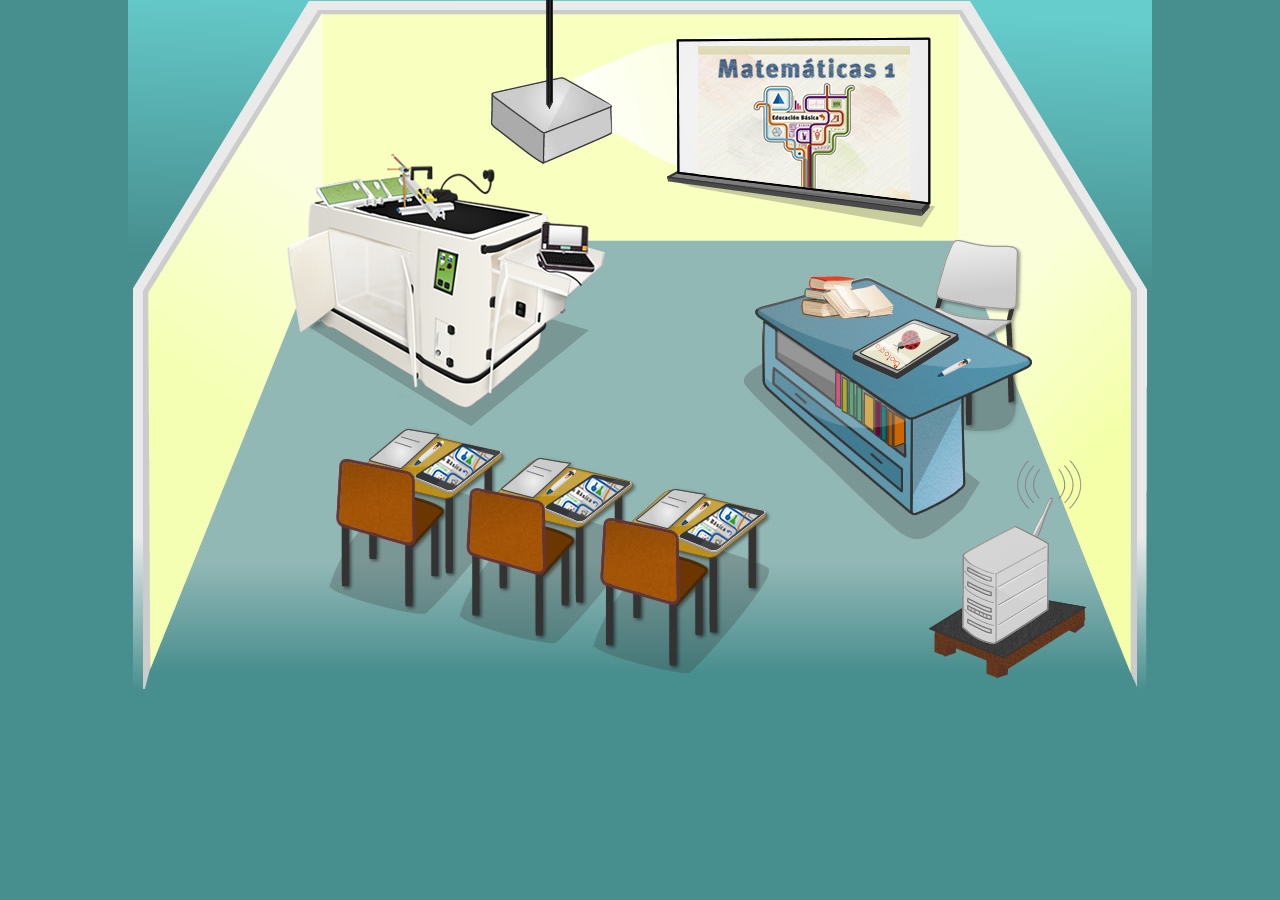
<file: index.html>
<!DOCTYPE html PUBLIC "-//W3C//DTD XHTML 1.0 Transitional//EN" "http://www.w3.org/TR/xhtml1/DTD/xhtml1-transitional.dtd">
<html xmlns="http://www.w3.org/1999/xhtml">
<head>
<meta http-equiv="Content-Type" content="text/html; charset=utf-8" />
<title>Presentación Libros Interactivos</title>
</head>

<!-- SCRIPT PARA CENTRAR POPUP-->
<script type="text/javascript">

function popup(url,ancho,alto) {
var posicion_x; 
var posicion_y; 
posicion_x=(screen.width/2)-(ancho/2); 
posicion_y=(screen.height/2)-(alto/2); 
window.open(url, "", "width="+ancho+",height="+alto+",menubar=0,toolbar=0,directories=0,scrollbars=no,resizable=no,left="+posicion_x+",top="+posicion_y+"");
}
</script>
<link href="css/presentacion.css" rel="stylesheet" />
<body >
<div id="contenido">
<div class="demoIMG">
  <a href="ldm_features/ldm.html"><img class="novisible" src="img/ldm_hover.png" /></a>
  <img class="visible" src="img/ldm_original.png" />
</div> 
<div class="demoPIZA">
<a href="ldm_features/ficha_pizarra.html">
<img class="novisible" src="img/pizarra_hover.png" /></a> 
  <img class="visible" src="img/pizarra_original.png" />
</div>
<div class="demoTABLETP">
  <a href="index_libros.html"><img class="novisible" src="img/tablet_hover.png" /></a>
  <img class="visible" src="img/tablet_original.png" />
</div>
<div class="demoTABLETA">
  <a href="ldm_features/tablet_ficha.html"><img class="novisible" src="img/tablet_a_hover.png" /></a>
  <img class="visible" src="img/tablet_a_original.png" />
</div>
<div class="demoTABLETA_2">
  <a href="ldm_features/tablet_ficha.html"><img class="novisible" src="img/tablet_a_hover.png" /></a>
  <img class="visible" src="img/tablet_a_original.png" />
</div>

<div class="demoTABLETA_3">
  <a href="ldm_features/tablet_ficha.html"><img class="novisible" src="img/tablet_a_hover.png" /></a>
  <img class="visible" src="img/tablet_a_original.png" />
</div>

<div class="demoSERVIDOR">
  <a href="ldm_features/servidor_ficha.html"><img class="novisible" src="img/servidor_hover.png" /></a>
  <img class="visible" src="img/servidor_original.png" />
</div>

<div class="demoHOJA1">
  <a href="ldm_features/ficha_pluma_hoja.html"><img class="novisible" src="img/hoja_hover.png" /></a>
  <img class="visible" src="img/hoja_original.png" />
</div>

<div class="demoHOJA2">
  <a href="ldm_features/ficha_pluma_hoja.html"><img class="novisible" src="img/hoja_hover.png" /></a>
  <img class="visible" src="img/hoja_original.png" />
</div>
<div class="demoHOJA3">
  <a href="ldm_features/ficha_pluma_hoja.html"><img class="novisible" src="img/hoja_hover.png" /></a>
  <img class="visible" src="img/hoja_original.png" />
</div>


</div>
</body>
</html>
</file>
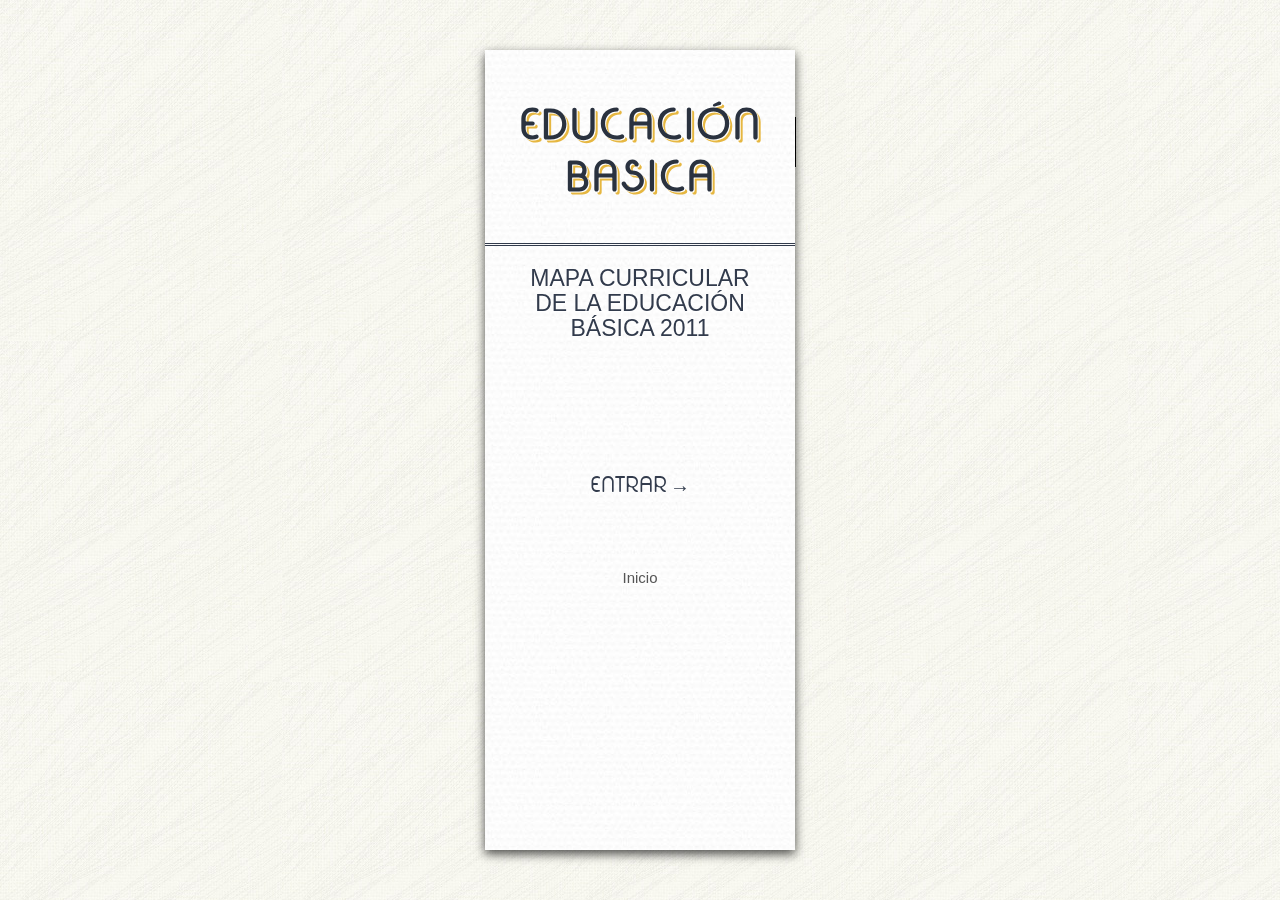
<file: index_libros.html>
<!DOCTYPE html>
<html lang="en">
    <head>
		<meta charset="UTF-8" />
        <meta http-equiv="X-UA-Compatible" content="IE=edge,chrome=1"> 
		<meta name="viewport" content="width=device-width, initial-scale=1.0"> 
        <title>Libros Interactivos Secundaria</title>
        <meta name="description" content="Libros Interactivos Nivel Secundaria" />
        <meta name="keywords" content="secundaria, libros, interactivos, matematicas, español, ciencias" />
        <meta name="author" content="" />
        <link rel="shortcut icon" href="../favicon.ico"> 
        <link rel="stylesheet" type="text/css" href="css/style.css" />		
		<script type="text/javascript" src="js/modernizr.custom.79639.js"></script> 
		
    </head>
    <body>
        <div class="container">
			<header></header>		

				<div id="rm-container" class="rm-container">

					<div class="rm-wrapper">

						<div class="rm-cover">
							<div class="rm-front">
								<div class="rm-content">
									<br/>
									<h2>Educación Basica</h2>
									<h3>Mapa Curricular de la Educación Básica 2011</h3>
                                    <br/>
                                    <br/>
                                    <br/>
                                    
									<a href="#" class="rm-button-open">Entrar</a>
                                    <br/>
                                    <br/>
                                    <br/>
                                    <a href="index.html" >Inicio</a>
                                    <br/>
                                    <br/>
									<div class="rm-info">
										<p>
										</p>
									</div>

								</div><!-- /rm-content -->
							</div><!-- /rm-front -->

							
                            <div class="rm-back">
								<div class="rm-content">
								
                               
                                
<!-- Primer DIV -->

<div style="width:310px; height:800px; background:#9C0">
<div class="back_vertical">
   <p>&nbsp;</p>
  <p>H</p><p>A</p>
  <p>B</p>
  <p>I</p>
  <p>L</p>
  <p>I</p>
  <p>D</p>
  <p>A</p>
  <p>D</p>
  <p>E</p>
  <p>S</p>
  <p>&nbsp;</p>
  <p>D</p>
  <p>I</p>
  <p>G</p>
  <p>I</p>
  <p>T</p>
  <p>A</p>
  <p>L</p>
  <p>E</p>
  <p>S</p>
</div>
<div class="back_titulo_uno">ESTÁNDARES CURRICULARES<sup>1</sup></div>
<div class="back_titulo_dos">1<sup>er </sup>PERIODO ESCOLAR</div>
<div class="back_campos">CAMPOS DE FORMACIÓN PARA LA EDUCACIÓN BÁSICA</div>
<div class="back_p_grados"><div class="back_preescolar">Preescolar</div>
<div class="back_preescolar_grados">1<sup>o</sup></div>
<div class="back_preescolar_grados">2<sup>o</sup></div>
<div class="back_preescolar_grados_solo">3<sup>o</sup></div>
</div>
<div class="back_lenguaje">LENGUAJE Y COMUNICACIÓN
</div>
<div class="back_lenguaje_segunda_lengua">
<div class="back_lenguaje_comu">Lenguaje y Comunicación</div>
<div class="back_segunda_vacia"></div>
<div class="back_segunda_lengua">Segunda Lengua: Inglés<sup>2</sup></div>
</div>
<div class="back_pensamiento">PENSAMIENTO MATEMÁTICO</div>
<div class="back_pensamiento_mat">Pensamiento Matemático</div>
<div class="back_exploracion">EXPLORACIÓN Y COMPRENSIÓN DEL MUNDO NATURAL Y SOCIAL</div>
<div class="back_exploracion_cont">
<div class="back_exploracion_mundo">Exploración y Conocimiento del mundo</div>
<div class="back_exploracion_salud">Desarrollo Físico y Salud</div>
</div>
<div class="back_desarrollo">DESARROLLO PERSONAL Y PARA LA CONVIVENCIA</div>
<div class="back_desarrollo_cont">
<div class="back_desarrollo_personal">Desarrollo Personal y Social</div>
<div class="back_desarrollo_expresion">Expresión y apreciación Artísticas</div>
</div>

</div>

								</div><!-- /rm-content -->
								<div class="rm-overlay"></div>

							</div><!-- /rm-back -->

						</div><!-- /rm-cover -->

						<div class="rm-middle">
							<div class="rm-inner">
								<div class="rm-content">
								
								
<!-- Segundo DIV -->
                                
<div style="width:310px; height:800px; background:#4285AC">

<div class="back_titulo_uno_t2">2<sup>o</sup> PERIODO ESCOLAR</div>
<div class="back_titulo_dos_t2">3<sup>er</sup> PERIODO ESCOLAR</div>
<div class="back_campos_t2">
<div class="back_preescolar_t2">Primaria</div>
<div class="back_preescolar_grados_t2">1<sup>o</sup></div>
<div class="back_preescolar_grados_t2">2<sup>o</sup></div>
<div class="back_preescolar_grados_t2">3<sup>o</sup></div>
<div class="back_preescolar_grados_ultimos_t2">4<sup>o</sup></div>
<div class="back_preescolar_grados_ultimos_t2">5<sup>o</sup></div>
<div class="back_preescolar_grados_ultimos_t2_solo">6<sup>o</sup></div>
</div>
<div class="back_lenguaje_segunda_lengua_t2">
<div class="back_lenguaje_comu_t2">Español</div>
<div class="back_segunda_lengua_t2">Segunda Lengua: Inglés<sup>2</sup></div>
</div>
<div class="back_pensamiento_mat_2">Matemáticas</div>
<div class="back_exploracion_t2">Exploración de la Naturaleza y la Sociedad </div>
<div class="back_exploracion_cont_t2">
<div class="back_exploracion_vacia_t2"></div>
<div class="back_exploracion_ciencias_t2">Ciencias Naturales<sup>3</sup></div>
<div class="back_exploracion_vacia_dif_t2">La Entidad donde Vivo</div>
<div class="back_exploracion_geografia_t2">Geografía<sup>3</sup></div>
<div class="back_exploracion_vacia_t2"></div>
<div class="back_exploracion_historia_t2">Historia<sup>3</sup></div> 
</div>
<div class="back_desarrollo_cont_t2">
<div class="back_desarrollo_personal_t2">Formación Cívica y Ética<sup>4</sup></div>
<div class="back_desarrollo_fisica_t2">Educación Física<sup>4</sup></div>
<div class="back_desarrollo_expresion_t2">Educación Artística<sup>4</sup></div>
</div>

</div>


								</div><!-- /rm-content -->
								<div class="rm-overlay"></div>
							</div><!-- /rm-inner -->
						</div><!-- /rm-middle -->

						<div class="rm-right">

							<div class="rm-front">
								
							</div>

							<div class="rm-back">
								<span class="rm-close">Cerrar</span>
								<div class="rm-content">

<!-- Tercer DIV -->

<div style="width:310px; height:800px; background:#F58F74">

<div class="back_titulo_uno_t3">4<sup>o</sup> PERIODO ESCOLAR</div>
<div class="back_campos_t3">
<div class="back_preescolar_t3">Secundaria</div>
<div class="back_preescolar_grados_t3">1<sup>o</sup></div>
<div class="back_preescolar_grados_t3">2<sup>o</sup></div>
<div class="back_preescolar_grados_t3_solo">3<sup>o</sup></div>
</div>
<div class="back_lenguaje_segunda_lengua_t3">
<div class="back_lenguaje_comu_t3"><a href="espanol/espanol1/espanol.html" class="rm-viewdetails" data-thumb="img/espanol_l.png">Español I</a>&nbsp;&nbsp;&nbsp;&nbsp;&nbsp;<a href="espanol/espanol2/espanol_2.html" class="rm-viewdetails" data-thumb="img/espanol_ll.png">Español II&nbsp;&nbsp;&nbsp;&nbsp; </a> <a href="espanol/espanol3/espanol_3.html" class="rm-viewdetails" data-thumb="img/espanol_lll.png">Español III</a></div>

<div class="back_segunda_lengua_t3">Segunda Lengua: Inglés I, II y III<sup>2</sup></div>
</div>
<div class="back_pensamiento_mat_3"><a href="matematicas/matematicas1/matematicas.html" class="rm-viewdetails" data-thumb="img/matematicas_l.png">Matemáticas I </a>&nbsp;&nbsp;&nbsp;&nbsp;&nbsp;&nbsp;&nbsp;&nbsp;&nbsp;&nbsp;&nbsp;<a href="matematicas/matematicas2/matematicas2.html" class="rm-viewdetails" data-thumb="img/matematicas_ll.png"> Matemáticas II</a>  <a href="matematicas/matematicas3/matematicas3.html" class="rm-viewdetails" data-thumb="img/matematicas_lll.png">Matemáticas III</a></div>
<div class="back_exploracion_cont_t3">
<div class="back_exploracion_ciencias_t3"><a href="ciencias/biologia/index_ciencias.html" class="rm-viewdetails" data-thumb="img/biologia.png">Ciencias I (énfasis en Biología)</a></div>
<div class="back_exploracion_ciencias_t3"><a href="ciencias/fisica/index_fisica.html" class="rm-viewdetails" data-thumb="img/fisica.png">Ciencias II (énfasis en Física)</a></div>
<div class="back_exploracion_ciencias_t3_solo"><a href="ciencias/quimica/index_quimica.html" class="rm-viewdetails" data-thumb="img/quimica.png">Ciencias III(énfasis en Química)</a></div>
<div class="back_exploracion_geografia_tecno_t3">Tecnología I, II y III</div>
<div class="back_exploracion_geografia_gh_t3">Geografía de México y el Mundo</div>
<div class="back_exploracion_geografia_gh_t3_solo">Historia I y II</div>
<div class="back_exploracion_historia_t3">Asignatura Estatal</div> 
<div class="back_exploracion_historia_t3_t3"></div> 
</div>

<div class="back_desarrollo_cont_t3">
<div class="back_desarrollo_personal_t3">
<div class="back_civica_vacio_t3"></div>
<div class="back_civica_t3">Formación Cívica y Ética I y II</div>
<div class="back_civica_tutoria_t3">Tutoría</div>
</div>
<div class="back_desarrollo_fisica_t3">Educación Física I, II y III</div>
<div class="back_desarrollo_expresion_t3">Artes I, II y III(Música, Danza, Teatro o Artes Visuales)</div>
</div>

</div>
									</div>
								</div><!-- /rm-content -->
							</div><!-- /rm-back -->

						</div><!-- /rm-right -->
					</div><!-- /rm-wrapper -->

				</div><!-- /rm-container -->
             
				
	
			
        </div>

		<!-- jQuery if needed -->
		<script type="text/javascript" src="js/jquery.min.js"></script>
        <script type="text/javascript" src="js/menu.js"></script>
		<script type="text/javascript">
			$(function() {

				Menu.init();
			
			});
		</script>
    </body>
</html>
</file>
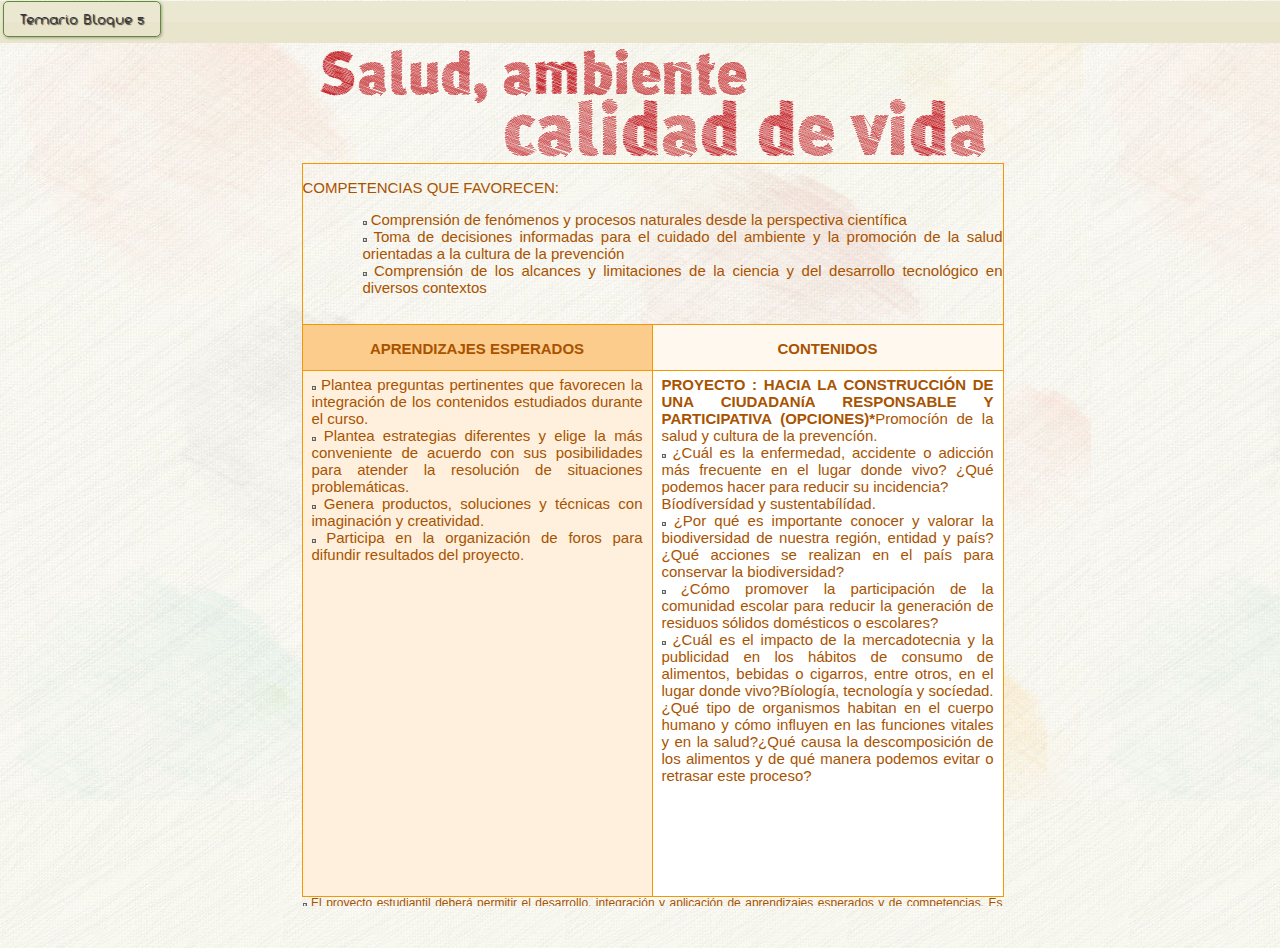
<file: ciencias/biologia/bloque_cinco.html>
<!DOCTYPE html PUBLIC "-//W3C//DTD XHTML 1.0 Strict//EN" "http://www.w3.org/TR/xhtml1/DTD/xhtml1-strict.dtd">
<html>
    <head>
        <title>Temario Bloque 5</title>
        <meta http-equiv="Content-Type" content="text/html; charset=UTF-8"/>
        <meta name="viewport" content="width=device-width, mimimun-scale=1.0, maximun-scale=1.0">
        <link rel="stylesheet" href="css/style_ciencias.css" ype="text/css" charset="utf-8"/>
        <script type="text/javascript" src="../../js/jquery-1.8.3.js"></script>
    </head>
    <body>
    <div id="general">
    
        <div id="navigation">
        <div id="logotipo"><img src="img/logo_ciencias.jpg" alt="" width="217" height="299" usemap="#Map" />
            <map name="Map" id="Map">
              <area shape="rect" coords="5,110,215,273" href="index_ciencias.html" alt="" />
            </map>
</div>
            <div id="cont_lista">
			<ul id="nav" class="lista">
             <li ><a href="contenidos/bloque5/introduccion_bloque_5.html" target="cont_pages" class="activa" >Bloque 5</a> </li>
            <li ><a href="contenidos/bloque5/construccion_ciudadania_ryp.html" target="cont_pages" >1.- Hacia la contruccion de una ciudadania responsable y participativa.
</a> </li>
<li><img src="img/vineta.png" alt="" width="16" height="16" /> <a href="contenidos/bloque5/proyecto_bloque.html" target="cont_pages" >Proyectos de Bloque</a></li>
   
          </ul></div>
      </div>
		<div id="barra_sup">
        <div id="menu">Temario Bloque 5</div></div>
        
        
        <div class="info">
            
 <iframe src="contenidos/bloque5/introduccion_bloque_5.html" name="cont_pages" id="cont_pages" width="100%" height="860px" scrolling="auto" style="border:0"></iframe>
            
        </div>
       <br/><br/> 
    	<div id="pie"><!-- &copy; Todos los Derechos Reservados CODIOTECH --></p></div>
        </div>
         
        <div >

</div>


        <script type="text/javascript">		
$(function(){
			$(function () {
				$("#nav a").click(function() {
				$("#nav a").removeClass("activa");		
				$(this).addClass("activa");
				$('#navigation').hide();	
				$('#navigation').stop().animate({'marginLeft':'-217px'},200);
				$('.info').stop().animate({'marginLeft':'5px'},200);
				$('#menu').stop().animate({'marginLeft':'15px'},200);
				})
			});
			
		$('#navigation').hide();
		$('#menu').click(function(){
			if($('#navigation').is(":hidden")){
				$('#navigation').show();
				$('#navigation').stop().animate({'marginLeft':'0px'},200);
				$('.info').stop().animate({'marginLeft':'225px'},200);
				$('#menu').stop().animate({'marginLeft':'225px'},200);
			}else{
				$('#navigation').hide();	
				$('#navigation').stop().animate({'marginLeft':'-217px'},200);
				$('.info').stop().animate({'marginLeft':'5px'},200);
				$('#menu').stop().animate({'marginLeft':'15px'},200);
				return true;
			}
			});
		});
        </script>
    </body>
</html>
</file>
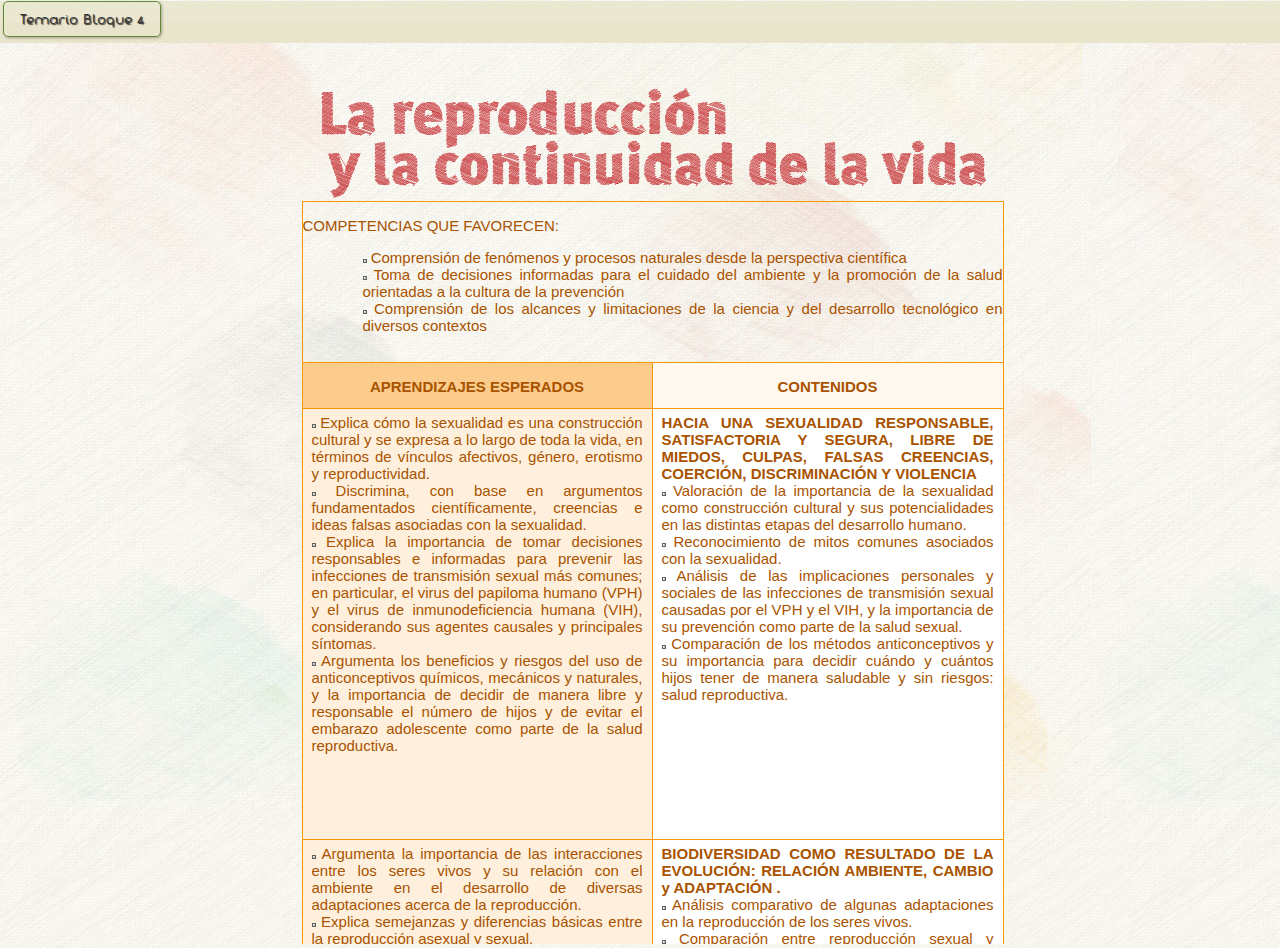
<file: ciencias/biologia/bloque_cuatro.html>
<!DOCTYPE html PUBLIC "-//W3C//DTD XHTML 1.0 Strict//EN" "http://www.w3.org/TR/xhtml1/DTD/xhtml1-strict.dtd">
<html>
    <head>
        <title>Temario Bloque 4</title>
        <meta http-equiv="Content-Type" content="text/html; charset=UTF-8"/>
        <meta name="viewport" content="width=device-width, mimimun-scale=1.0, maximun-scale=1.0">
        <link rel="stylesheet" href="css/style_ciencias.css" ype="text/css" charset="utf-8"/>
        <script type="text/javascript" src="../../js/jquery-1.8.3.js"></script>
    </head>
    <body>
    <div id="general">
    
        <div id="navigation">
        <div id="logotipo"><img src="img/logo_ciencias.jpg" alt="" width="217" height="299" usemap="#Map" />
            <map name="Map" id="Map">
              <area shape="rect" coords="6,110,216,273" href="index_ciencias.html" alt="" />
            </map>
</div>
            <div id="cont_lista">
			<ul id="nav" class="lista">
             <li ><a href="contenidos/bloque4/introduccion_bloque_4.html" target="cont_pages"  class="activa">Bloque 4</a> </li>
            <li ><a href="contenidos/bloque4/sexualidad_rss.html" target="cont_pages" class="ajuste_2" >1.- Hacia una sexualidad responsable, satisfactoria y segura, libre de miedos, culpas, falsas creencias, coercion, discriminacion y violencia.
</a> </li>
            <li ><a href="contenidos/bloque4/biodiversidad_res_evolucion.html" target="cont_pages" class="ajuste_2" >2.- Biodiversidad como resultado de la evolucion: relacion ambiente, cambio y adaptacion</a></li>
              <li ><a href="contenidos/bloque4/interacciones_cyt.html" target="cont_pages" class="ajuste_2">3.- Interacciones entre la ciencia y la tecnología  en la satisfaccion de necesidades e intereses</a></li>

            <li><img src="img/vineta.png" alt="" width="16" height="16" /> <a href="contenidos/bloque4/proyecto_bloque.html" target="cont_pages" class="ajuste_2" >Proyecto: Hacia la construcción de una ciudadanía responsable y participativa (opciones)*</a></li>
   
          </ul></div>
      </div>
		<div id="barra_sup">
        <div id="menu">Temario Bloque 4</div></div>
        
        
        <div class="info">
		<br/><br/> 
        
<iframe src="contenidos/bloque4/introduccion_bloque_4.html" name="cont_pages" id="cont_pages" width="100%" height="860px" scrolling="auto" style="border:0"></iframe>
         
        </div>
       
    	<div id="pie"> <!--&copy; Todos los Derechos Reservados CODIOTECH --></p></div>
        </div>
         
        <div >

</div>


        <script type="text/javascript">		
$(function(){
			$(function () {
				$("#nav a").click(function() {
				$("#nav a").removeClass("activa");		
				$(this).addClass("activa");
				$('#navigation').hide();	
				$('#navigation').stop().animate({'marginLeft':'-217px'},200);
				$('.info').stop().animate({'marginLeft':'5px'},200);
				$('#menu').stop().animate({'marginLeft':'15px'},200);
				})
			});
			
		$('#navigation').hide();
		$('#menu').click(function(){
			if($('#navigation').is(":hidden")){
				$('#navigation').show();
				$('#navigation').stop().animate({'marginLeft':'0px'},200);
				$('.info').stop().animate({'marginLeft':'225px'},200);
				$('#menu').stop().animate({'marginLeft':'225px'},200);
			}else{
				$('#navigation').hide();	
				$('#navigation').stop().animate({'marginLeft':'-217px'},200);
				$('.info').stop().animate({'marginLeft':'5px'},200);
				$('#menu').stop().animate({'marginLeft':'15px'},200);
				return true;
			}
			});
		});
        </script>
    </body>
</html>
</file>
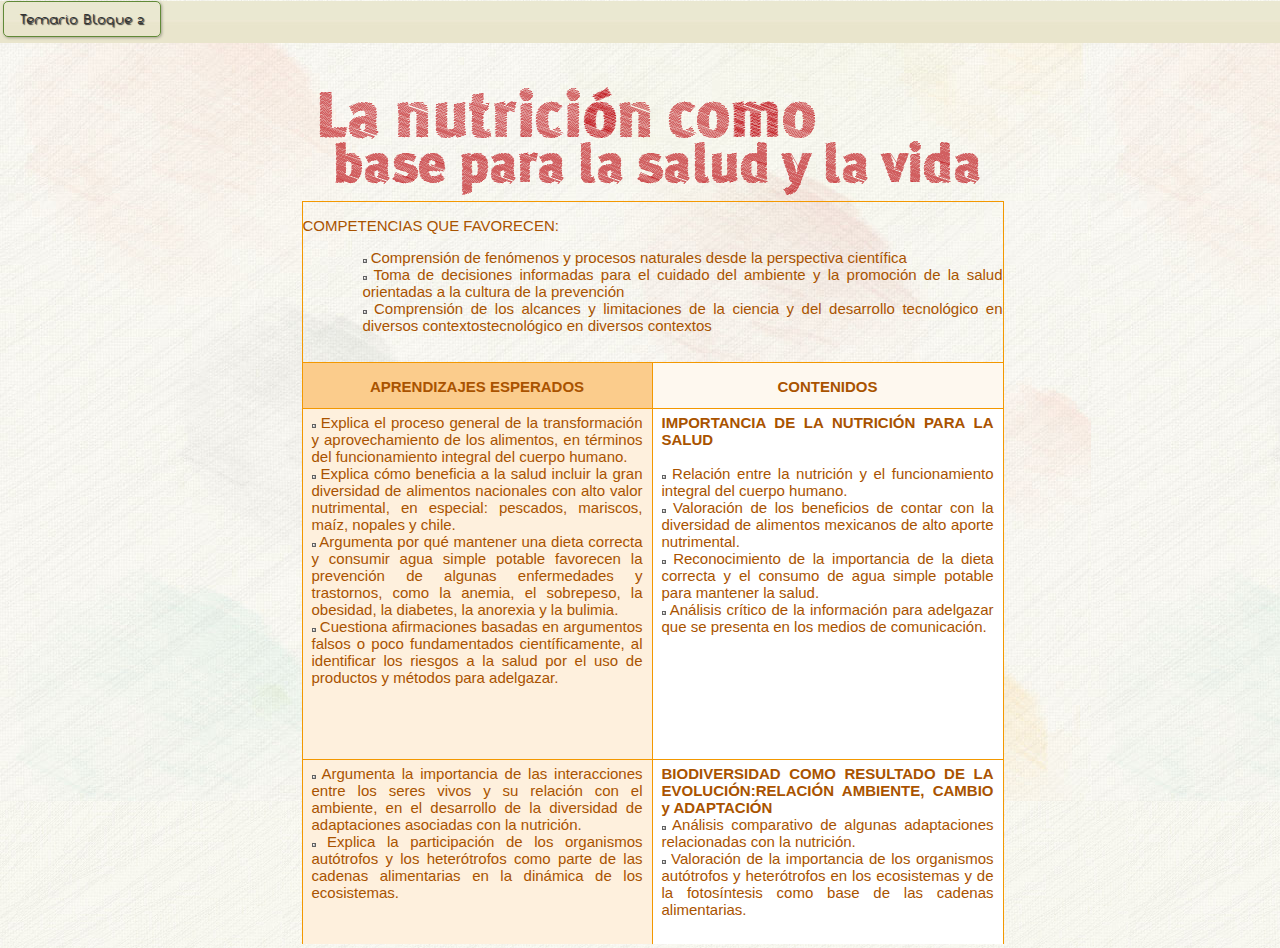
<file: ciencias/biologia/bloque_dos.html>
<!DOCTYPE html PUBLIC "-//W3C//DTD XHTML 1.0 Strict//EN" "http://www.w3.org/TR/xhtml1/DTD/xhtml1-strict.dtd">
<html>
    <head>
        <title>Temario Bloque 2</title>
        <meta http-equiv="Content-Type" content="text/html; charset=UTF-8"/>
        <meta name="viewport" content="width=device-width, mimimun-scale=1.0, maximun-scale=1.0">
        <link rel="stylesheet" href="css/style_ciencias.css" ype="text/css" charset="utf-8"/>
        <script type="text/javascript" src="../../js/jquery-1.8.3.js"></script>
    </head>
    <body>
    <div id="general">
    
        <div id="navigation">
        <div id="logotipo"><img src="img/logo_ciencias.jpg" alt="" width="217" height="299" usemap="#Map" />
            <map name="Map" id="Map">
              <area shape="rect" coords="4,110,215,274" href="index_ciencias.html" alt="" />
            </map>
</div>
            <div id="cont_lista">
			<ul id="nav" class="lista">
             <li ><a href="contenidos/bloque2/introduccion_bloque_2.html" target="cont_pages" class="activa" >Bloque 2</a> </li>
            <li ><a href="contenidos/bloque2/importancia_nutricion.html" target="cont_pages" class="ajuste" >1.- Importancia de la nutricion para la salud</a> </li>
            <li ><a href="contenidos/bloque2/biodiversi_res_evolucion.html" target="cont_pages"  class="ajuste">2.- Biodiversidad como resultado de la evolucion: relacion ambiente, cambio y adaptacion</a></li>
  <li ><a href="contenidos/bloque2/interacciones_ciencia_tecnologia.html" target="cont_pages" class="ajuste" >3.- Interacciones entre la ciencia y la tecnologia en la satisfaccion de necesidades e intereses</a></li>

            <li><img src="img/vineta.png" alt="" width="16" height="16" /> <a href="contenidos/bloque2/proyecto_bloque.html" target="cont_pages" class="ajuste" >Proyecto: Hacia la construcción de una ciudadanía responsable y participativa (opciones)*</a></li>
   
          </ul></div>
      </div>
		<div id="barra_sup">
        <div id="menu">Temario Bloque 2</div></div>
        
        
        <div class="info">
          <br/><br/> 
<iframe src="contenidos/bloque2/introduccion_bloque_2.html" name="cont_pages" id="cont_pages" width="100%" height="860px" scrolling="auto" style="border:0"></iframe>
        </div>
       
    	<div id="pie"><!-- &copy; Todos los Derechos Reservados CODIOTECH --></p></div>
        </div>
         
        <div >

</div>


        <script type="text/javascript">		
			$(function(){
			$(function () {
				$("#nav a").click(function() {
				$("#nav a").removeClass("activa");		
				$(this).addClass("activa");
				$('#navigation').hide();	
				$('#navigation').stop().animate({'marginLeft':'-217px'},200);
				$('.info').stop().animate({'marginLeft':'5px'},200);
				$('#menu').stop().animate({'marginLeft':'15px'},200);
				})
			});
			
		$('#navigation').hide();
		$('#menu').click(function(){
			if($('#navigation').is(":hidden")){
				$('#navigation').show();
				$('#navigation').stop().animate({'marginLeft':'0px'},200);
				$('.info').stop().animate({'marginLeft':'225px'},200);
				$('#menu').stop().animate({'marginLeft':'225px'},200);
			}else{
				$('#navigation').hide();	
				$('#navigation').stop().animate({'marginLeft':'-217px'},200);
				$('.info').stop().animate({'marginLeft':'5px'},200);
				$('#menu').stop().animate({'marginLeft':'15px'},200);
				return true;
			}
			});
		});
        </script>
    </body>
</html>
</file>
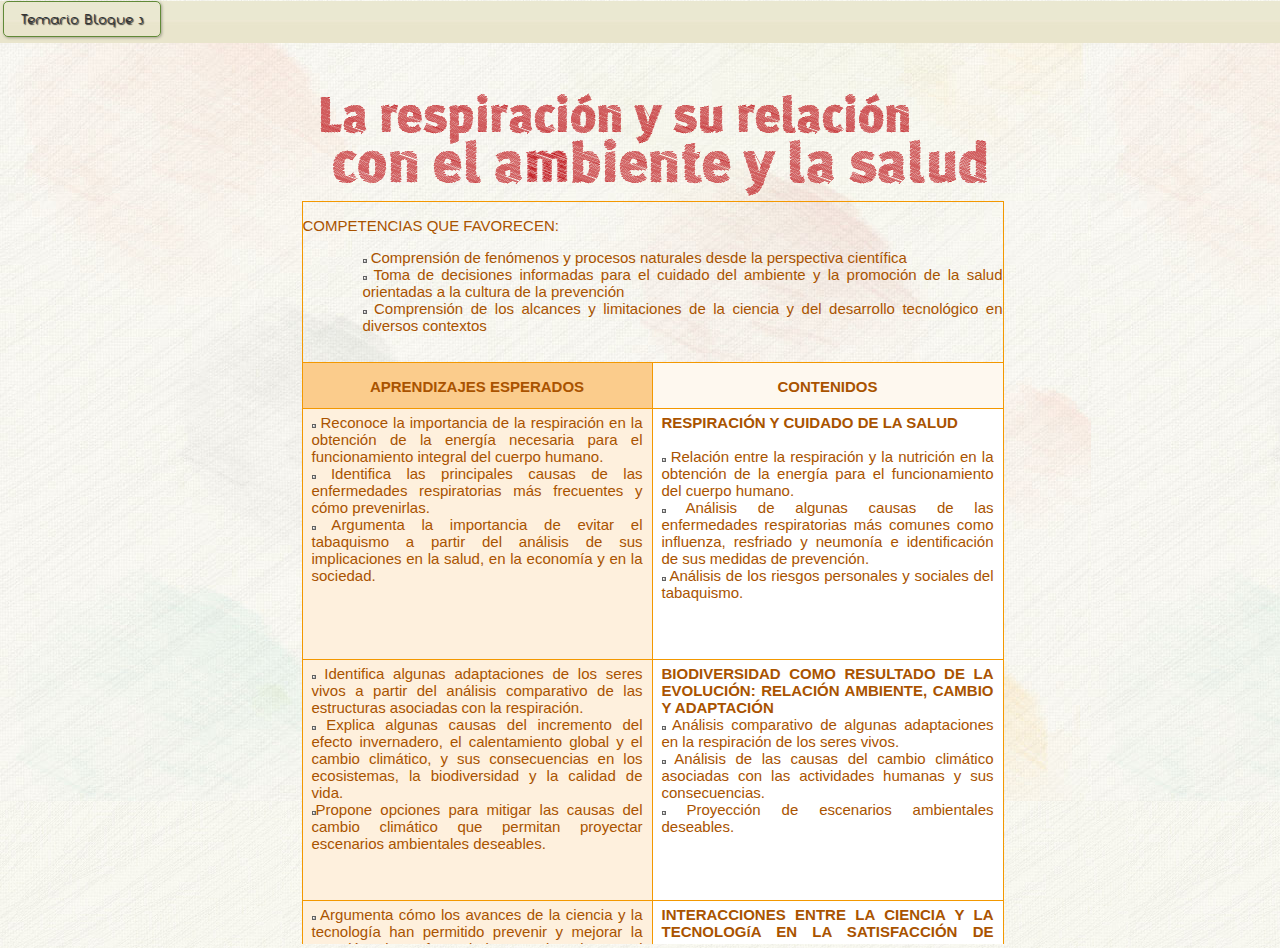
<file: ciencias/biologia/bloque_tres.html>
<!DOCTYPE html PUBLIC "-//W3C//DTD XHTML 1.0 Strict//EN" "http://www.w3.org/TR/xhtml1/DTD/xhtml1-strict.dtd">
<html>
    <head>
        <title>Temario Bloque 3</title>
        <meta http-equiv="Content-Type" content="text/html; charset=UTF-8"/>
        <meta name="viewport" content="width=device-width, mimimun-scale=1.0, maximun-scale=1.0">
        <link rel="stylesheet" href="css/style_ciencias.css" ype="text/css" charset="utf-8"/>
        <script type="text/javascript" src="../../js/jquery-1.8.3.js"></script>
    </head>
    <body>
    <div id="general">
    
        <div id="navigation">
        <div id="logotipo"><img src="img/logo_ciencias.jpg" alt="" width="217" height="299" usemap="#Map" />
            <map name="Map" id="Map">
              <area shape="rect" coords="5,109,217,275" href="index_ciencias.html" alt="" />
            </map>
</div>
            <div id="cont_lista">
			<ul id="nav" class="lista">
             <li ><a href="contenidos/bloque3/introduccion_bloque_3.html" target="cont_pages" class="activa" >Bloque 3</a> </li>
            <li ><a href="contenidos/bloque3/respiracion_cuidado.html" target="cont_pages" class="ajuste" >1.- Respiracion y Cuidado de la Salud</a> </li>
            <li ><a href="contenidos/bloque3/biodiversidad_res_evolucion.html" target="cont_pages" class="ajuste" >2.- Biodiversidad como resultado de la evolucion: relacion ambiente, cambio y adaptacion</a></li>
              <li ><a href="contenidos/bloque3/interacciones_cyt.html" target="cont_pages"  class="ajuste">3.- Interacciones entre la ciencia y la tecnología  en la satisfaccion de necesidades e intereses</a></li>

            <li><img src="img/vineta.png" alt="" width="16" height="16" /> <a href="contenidos/bloque3/proyecto_bloque.html" target="cont_pages" class="ajuste" >Proyecto: Hacia la construcción de una ciudadanía responsable y participativa (opciones)* </a></li>
   
          </ul></div>
      </div>
		<div id="barra_sup">
        <div id="menu">Temario Bloque 3</div></div>
        
        
        <div class="info">
		<br/><br/> 
 <iframe src="contenidos/bloque3/introduccion_bloque_3.html" name="cont_pages" id="cont_pages" width="100%" height="860px" scrolling="auto" style="border:0"></iframe>
        </div>
       
    	<div id="pie"> <!--&copy; Todos los Derechos Reservados CODIOTECH --></p></div>
        </div>
         
        <div >

</div>


        <script type="text/javascript">		
			$(function(){
			$(function () {
				$("#nav a").click(function() {
				$("#nav a").removeClass("activa");		
				$(this).addClass("activa");
				$('#navigation').hide();	
				$('#navigation').stop().animate({'marginLeft':'-217px'},200);
				$('.info').stop().animate({'marginLeft':'5px'},200);
				$('#menu').stop().animate({'marginLeft':'15px'},200);
				})
			});
			
		$('#navigation').hide();
		$('#menu').click(function(){
			if($('#navigation').is(":hidden")){
				$('#navigation').show();
				$('#navigation').stop().animate({'marginLeft':'0px'},200);
				$('.info').stop().animate({'marginLeft':'225px'},200);
				$('#menu').stop().animate({'marginLeft':'225px'},200);
			}else{
				$('#navigation').hide();	
				$('#navigation').stop().animate({'marginLeft':'-217px'},200);
				$('.info').stop().animate({'marginLeft':'5px'},200);
				$('#menu').stop().animate({'marginLeft':'15px'},200);
				return true;
			}
			});
		});
        </script>
    </body>
</html>
</file>
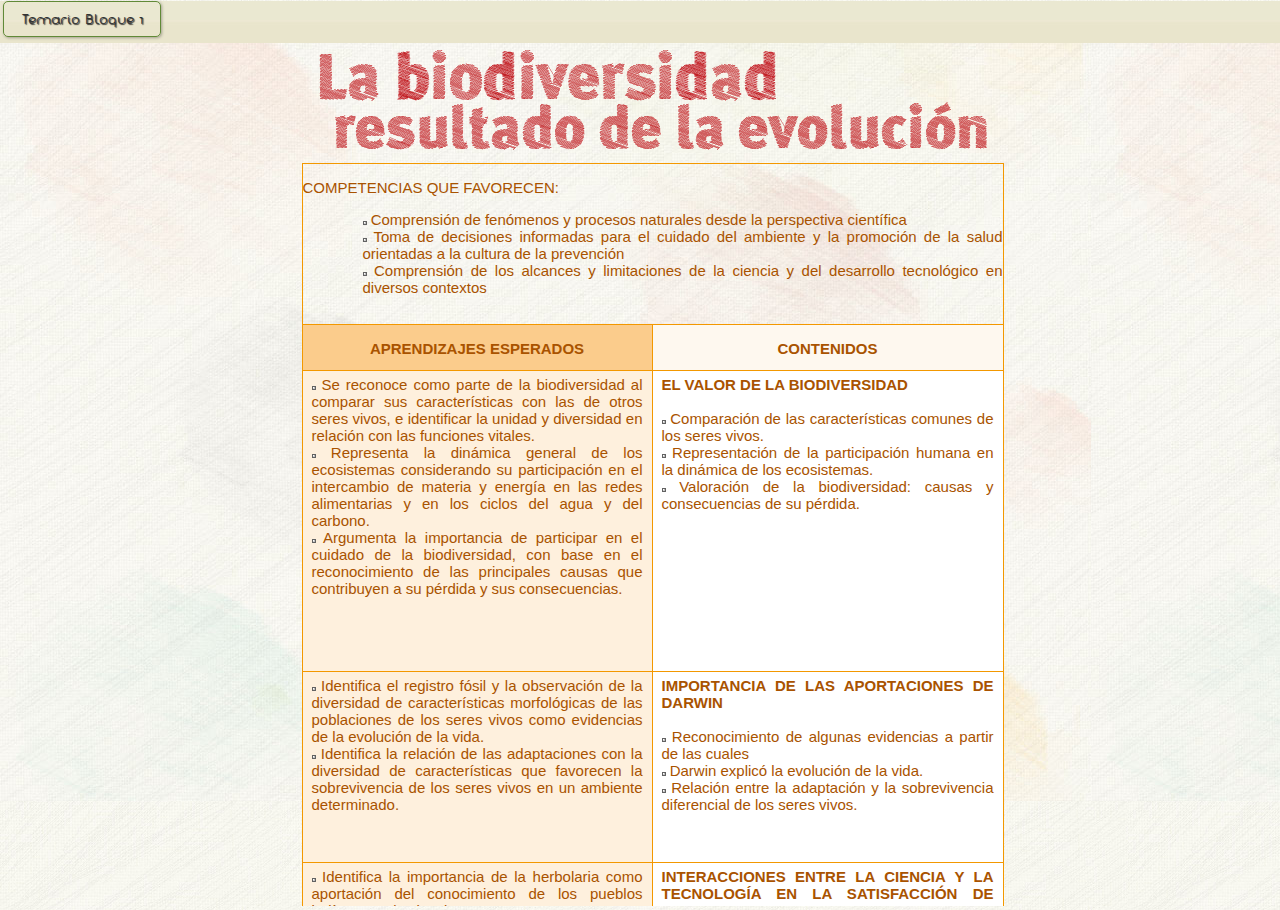
<file: ciencias/biologia/bloque_uno.html>
<!DOCTYPE html PUBLIC "-//W3C//DTD XHTML 1.0 Strict//EN" "http://www.w3.org/TR/xhtml1/DTD/xhtml1-strict.dtd">
<html>
    <head>
        <title>Temario Bloque 1</title>
        <meta http-equiv="Content-Type" content="text/html; charset=UTF-8"/>
        <meta name="viewport" content="width=device-width, mimimun-scale=1.0, maximun-scale=1.0">
        <link rel="stylesheet" href="css/style_ciencias.css" ype="text/css" charset="utf-8"/>
        <script type="text/javascript" src="../../js/jquery-1.8.3.js"></script>
    </head>
    <body>
	<div id="general">
    
        <div id="navigation">
        <div id="logotipo"><img src="img/logo_ciencias.jpg" alt="" width="217" height="299" usemap="#Map" />
          <map name="Map" id="Map">
            <area shape="rect" coords="4,108,219,276" href="index_ciencias.html" alt="" />
          </map>
			</div>
            <div id="cont_lista">
			<ul id="nav" class="lista">
             <li ><a href="contenidos/bloque1/introduccion_bloque_1.html" target="cont_pages" class="activa"  >Bloque 1</a> </li>
            <li ><a href="contenidos/bloque1/pag_valor_biodiversidad.html" target="cont_pages"  >1.- El valor de la biodiversidad</a> </li>
            <li ><a href="contenidos/bloque1/pag_aportacion_darwin.html"target="cont_pages"  >2.- Importancia de las aportaciones de Darwin</a></li>
            <li ><a href="contenidos/bloque1/pag_interaccion_cyt.html" target="cont_pages"  >3.- Interacciones entre la ciencia y la tecnologia en la satisfaccion de necesidades e intereses</a></li>
            <li><img src="img/vineta.png" alt="" width="16" height="16" /> <a href="contenidos/bloque1/proyecto_bloque.html" target="cont_pages" class="ajuste" >Proyecto: Hacia la construcción de una ciudadanía responsable y participativa (opciones)*</a></li>
   
          </ul></div>
      </div>
		<div id="barra_sup">
        <div id="menu">Temario Bloque 1</div></div>
        
        
        <div class="info">  
           <iframe src="contenidos/bloque1/introduccion_bloque_1.html" name="cont_pages" id="cont_pages" width="100%" height="860px" scrolling="auto" style="border:0"></iframe>
                    </div>
       
    	<div id="pie"><!-- &copy; Todos los Derechos Reservados CODIOTECH--></p></div>
        </div>
         
        <div >

		</div>


        <script type="text/javascript">		
		
		
			$(function(){
			$(function () {
				$("#nav a").click(function() {
				$("#nav a").removeClass("activa");		
				$(this).addClass("activa");
				$('#navigation').hide();	
				$('#navigation').stop().animate({'marginLeft':'-217px'},200);
				$('.info').stop().animate({'marginLeft':'5px'},200);
				$('#menu').stop().animate({'marginLeft':'15px'},200);
				})
			});
			
		$('#navigation').hide();
		$('#menu').click(function(){
			if($('#navigation').is(":hidden")){
				$('#navigation').show();
				$('#navigation').stop().animate({'marginLeft':'0px'},200);
				$('.info').stop().animate({'marginLeft':'225px'},200);
				$('#menu').stop().animate({'marginLeft':'225px'},200);
			}else{
				$('#navigation').hide();	
				$('#navigation').stop().animate({'marginLeft':'-217px'},200);
				$('.info').stop().animate({'marginLeft':'5px'},200);
				$('#menu').stop().animate({'marginLeft':'15px'},200);
				return true;
			}
			});
		});
		
        </script>
    </body>
</html>
</file>
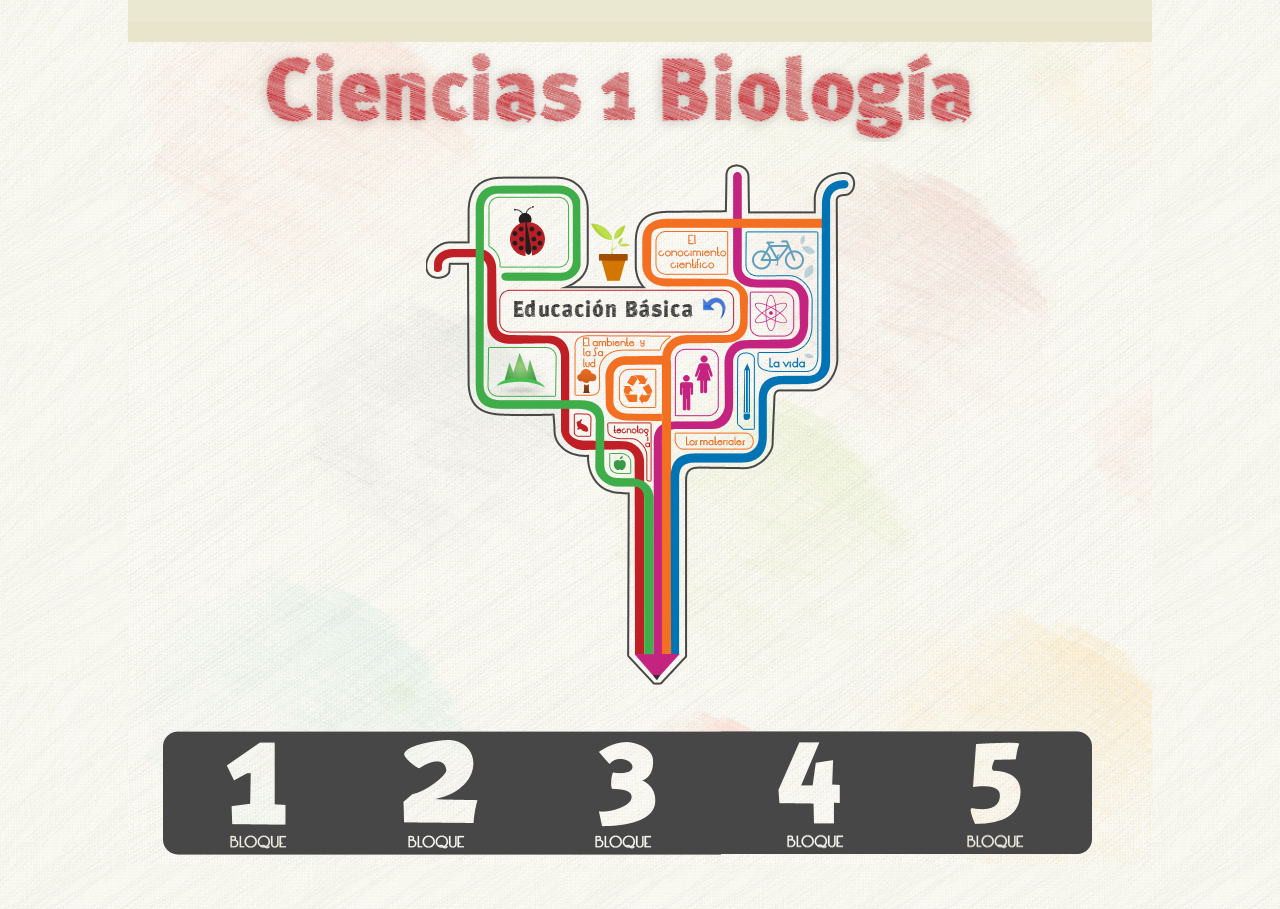
<file: ciencias/biologia/index_ciencias.html>
<!DOCTYPE HTML>
<html>
<head>
<meta http-equiv="Content-Type" content="text/html; charset=UTF-8">
<meta name="viewport" content="width=device-width, mimimun-scale=1.0, maximun-scale=1.0">
<title>Ciencias 1(énfasis en Biología)</title>
<link href="css/style_ciencias.css" rel="stylesheet" type="text/css">
<link href="css/tablet.css" rel="stylesheet" type="text/css">
</head>

<body id="body">
<div id="pagewrap">
	<header id="logo">
    	<figure><img src="img/tituloCiencias.png" width="837" height="97" border="0" usemap="#Map">        
    	</figure> 
    </header>
    <div id="content">
        <section id="img_bloque">
   	    	<div id="boton"><a href="../../index.html"><img src="img/select.png" width="225" height="38"></a>
            </div>
        </section>
        <section class="menu_bloques">
        	<ul id="bloques">
       	    <li class="bloke1"><a href="bloque_uno.html">1</a></li>
            	<li class="bloke2"><a href="bloque_dos.html">2</a></li>
            	<li class="bloke3"><a href="bloque_tres.html">3</a></li>
            	<li class="bloke4"><a href="bloque_cuatro.html">4</a></li>
            	<li class="bloke5"><a href="bloque_cinco.html">5</a></li>
            </ul>
        </section>
    </div>
    <footer>
    	<p><!-- &copy; Todos los Derechos Reservados CODIOTECH--></p>
    </footer>
</div>
</body>
</html>
</file>
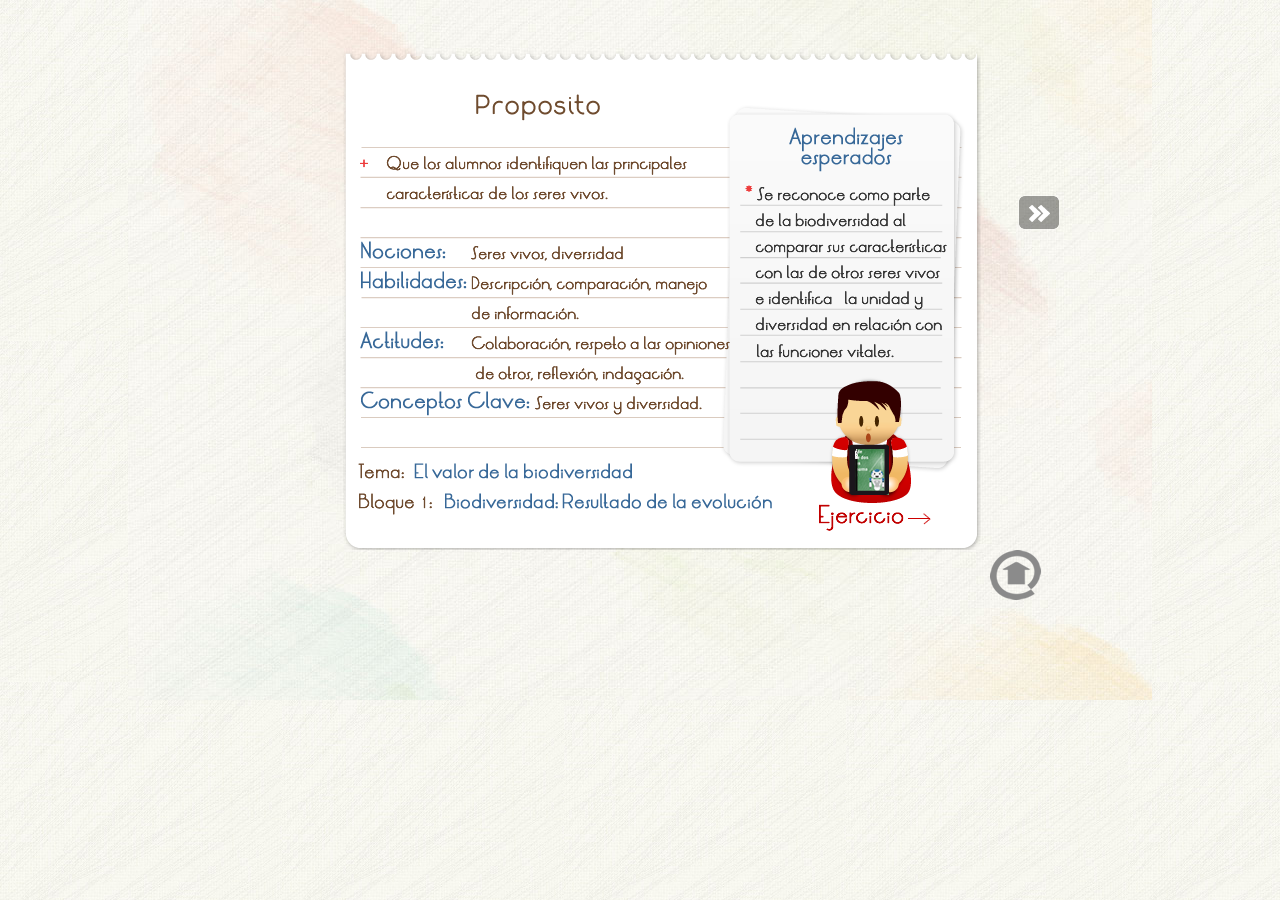
<file: ciencias/biologia/contenidos/bloque1/comparacion_seres vivos.html>
<!DOCTYPE html>
<html>
<head>
	<meta http-equiv="Content-Type" content="text/html; charset=UTF-8">
    <meta name="viewport" content="user-scalable=no, width=device-width, initial-scale=1, maximum-scale=1">
    <title>Propuesta</title>
    <link rel="stylesheet" href="../../css/biologia_swipe.css" type="text/css" charset="utf-8"/>
    <link rel="stylesheet" href="../../css/apprise.min.css" type="text/css" />
</head>

<body>


    <div id="carousel">
      <ul>
          
      
      <li class="pane11">     
        <div id="lipsum">
<div id="fondo_vacio">
    <div id="centrar_info" >
    <div id="aprendizajes"> <img src="../../img/aprendizajes_esperados.png" width="639" height="502"></div>
   <div id="siguiente"></div>
  <div id="paginado"> <a href="../../../../index.html"> <img src="../../../../img/home_1.png" width="51" height="50"></a></div>    
    </div> <!--centrar_info -->
</div><!--fondo -->
</div>
        

        </li>
        
        
       
         <li class="pane22">     
        <div id="lipsum">
<div id="fondo_ejercicio_1">
    <div id="centrar_info" class="resaltado"><br/>
      <p>Observa la imagen de la izquierda, dentro de cada recuadro deberás colocar la <b>letra (a, b, c, d, e, f, etc.)</b> del <b>SER VIVO </b>o <b>NO VIVO</b> segun conrresponda hasta completar las siguientes listas. </p>
    <div id="img_seres" ><img src="../../img/img_observar.png" width="350" height="440"></div>
<div id="form_capt">
<form class="form-2" id="f2">
<div class="encabezado">
<h1><span class="uno">Lista de Seres Vivos </span></h1>
 <div id="b"></div>
 <div id="c"></div>
 <input type="text" maxlength="1" name="r1" id="r1" class="minus" required />
 <div id="b1"></div>
 <div id="c1"></div>
 <input type="text" maxlength="1" name="r2" id="r2" class="minus"/>
 <div id="b2"></div>
 <div id="c2"></div>
 <input type="text" maxlength="1" name="r3" id="r3" class="minus"/>
 <div id="b3"></div>
 <div id="c3"></div>
 <input type="text" maxlength="1" name="r4" id="r4" class="minus"/>
 <div id="b4"></div>
 <div id="c4"></div>
 <input type="text" maxlength="1" name="r5" id="r5" class="minus"/>
 <div id="b5"></div>
 <div id="c5"></div>
 <input type="text" maxlength="1" name="r6" id="r6" class="minus"/>
 <div id="b6"></div>
 <div id="c6"></div>
 <input type="text" maxlength="1" name="r7" id="r7" class="minus"/>
 <div id="b7"></div>
 <div id="c7"></div>
 <input type="text" maxlength="1" name="r8" id="r8" class="minus"/>
 
 <div id="b99"></div>
 <div id="c99"></div>
 <input type="text" maxlength="1" name="r99" id="r99" class="minus"/>
 
 <div id="b1010"></div>
 <div id="c1010"></div>
 <input type="text" maxlength="1" name="r1010" id="r1010" class="minus"/>
 
 <div id="b1111"></div>
 <div id="c1111"></div>
 <input type="text" maxlength="1" name="r1111" id="r1111" class="minus"/>
 
</div>
<div class="encabezado">
<h1><span class="uno">Lista de Seres NO Vivos </span></h1>

<div id="b8"></div>
<div id="c8"></div>
 <input type="text" maxlength="1" name="r9" id="r9" class="minus"  />
 <div id="b9"></div>
 <div id="c9"></div>
 <input type="text" maxlength="1" name="r10" id="r10" class="minus" />
 <div id="b10"></div>
 <div id="c10"></div>
 <input type="text" maxlength="1" name="r11" id="r11" class="minus"/>
 <div id="b11"></div>
 <div id="c11"></div>
 <input type="text" maxlength="1" name="r12" id="r12" class="minus" />
 <div id="b12"></div>
 <div id="c12"></div>
 <input type="text" maxlength="1" name="r13" id="r13" class="minus" />
 <div id="b13"></div>
 <div id="c13"></div>
 <input type="text" maxlength="1" name="r14" id="r14" class="minus" />
 <div id="b14"></div>
 <div id="c14"></div>
 <input type="text" maxlength="1" name="r15" id="r15"  class="minus"/>


</div>
</form>
<div id="consultar">Calificar</div>
<div id="limpiar">Repetir</div>
</div>
<div id="siguiente"></div>
  <div id="paginado"> <a href="../../../../index.html"> <img src="../../../../img/home.png" width="51" height="50"></a></div>    

    </div> <!--centrar_info -->
</div><!--fondo -->
</div>
        
 </li>
        
        
        
        
      

      
      
      
        <li class="pane1">     
        <div id="lipsum">
<div id="fondo_ejercicio_1">
    <div id="centrar_info" class="texto_plano_blanco">
    <div class="centrar_imgs"> <img src="../../img/img_bloque1/titulo_eje_1.png" width="670" height="50" /></div>
<b>Ejercicio 1.</b>
            <p>La <em>"<span class="negritas">mimosa  sensitiva</span>"</em> o <em>"<span class="negritas">dormilona</span>"</em> <strong>(A)</strong>, es una planta originaria de América tropical, fácilmente distinguible  por su reacción al tacto, desarrollada como defensa ante los predadores. Una característica muy notable  es que al mínimo toque de sus hojas <strong>(B)</strong>(compuestas por  numerosos foliolos) las mismas se contraen sobre el tallo como si se cerraran  <strong>(C)</strong>, con un mecanismo en  la base, al mismo tiempo los tallos menores se dejan vencer  por el peso, evitando así que el depredador se le  acerque.</p>
       <p> La característica común que presenta esta PLANTA es: <span class="cursiva">(da clic sobre la característica que consideres correcta)</span></p>
    <div id="opciones" class="texto_plano">

	  <p class="lightbox"><a href="#lb1"> <img src="../../img/img_bloque1/img_respiracion.png" width="244" height="23" /></a></p>
	  <p class="lightbox"><a href="#lb2"><img src="../../img/img_bloque1/img_crecimiento.png" width="244" height="23" /></a></p>
	  <p class="lightbox"><a href="#lb3"><img src="../../img/img_bloque1/img_homeostasis.png" width="244" height="23" /></a></p>
	  <p class="lightbox"><a href="#lb4"><img src="../../img/img_bloque1/img_Irritabilidad.png" width="244" height="23" /></a></p>
	  <p class="lightbox"><a href="#lb5"><img src="../../img/img_bloque1/img_Nutricion.png" width="244" height="23" /></a></p>
	  <p class="lightbox"><a href="#lb6"><img src="../../img/img_bloque1/img_Reproduccion.png" width="244" height="23" /></a>
      <p class="lightbox"><a href="#lb7"><img src="../../img/img_bloque1/img_Organizacion_complejidad.png" width="244" height="23" /></a></p>

	<div id="lb1" class="lb"><a href="#top"><img src="../../img/img_bloque1/img_incorrecta.png" alt=""></a></div>
	<div id="lb2" class="lb"><a href="#top"><img src="../../img/img_bloque1/img_incorrecta.png" alt=""></a></div>
	<div id="lb3" class="lb"><a href="#top"><img src="../../img/img_bloque1/img_incorrecta.png" alt=""></a></div>
	<div id="lb4" class="lb"><a href="#top"><img src="../../img/img_bloque1/img_correcta1.png" alt=""></a></div>
	<div id="lb5" class="lb"><a href="#top"><img src="../../img/img_bloque1/img_incorrecta.png" alt=""></a></div>
	<div id="lb6" class="lb"><a href="#top"><img src="../../img/img_bloque1/img_incorrecta.png" alt=""></a></div>
	<div id="lb7" class="lb"><a href="#top"><img src="../../img/img_bloque1/img_incorrecta.png" alt=""></a></div>
</div>
<div id="opciones_imagenes"><img src="../../img/img_bloque1/images_ejercicio_1.png" width="497" height="329" /></div>
<div id="siguiente"></div>
  <div id="paginado"> <a href="../../../../index.html"> <img src="../../../../img/home.png" width="51" height="50"></a></div>    
    </div> <!--centrar_info -->
</div><!--fondo -->
</div>
        

        </li>

        <li class="pane2">

		<div id="lipsum">
<div id="fondo_ejercicio_1">
    <div id="centrar_info" class="texto_plano_blanco">
    <div > <img src="../../img/img_bloque1/titulo_eje_2.png" width="670" height="50" /></div>

            <p class="resaltado">Los mamíferos   tienen diferentes formas de liberar el calor, el humano lo libera en  forma de sudor (A), mientras que los perros jadean, meten y sacan la lengua  rápidamente (B).</p>
<p class="resaltado">La característica común que presentan estos MAMIFEROS es: <span class="cursiva"> (da clic sobre la característica que consideres correcta)</span></p>
<p>&nbsp;</p>

<div id="opciones" class="texto_plano">
	<p><a href="#lb8" class="lightbox"><img src="../../img/img_bloque1/img_respiracion.png" width="244" height="23"  /></a></p>
    
    <p><a href="#lb9" class="lightbox"><img src="../../img/img_bloque1/img_crecimiento.png" width="244" height="23" /></a></p>
    
    <p><a href="#lb10" class="lightbox"><img src="../../img/img_bloque1/img_homeostasis.png" width="244" height="23" /></a></p>
    
   <p> <a href="#lb11" class="lightbox"><img src="../../img/img_bloque1/img_Irritabilidad.png" width="244" height="23" /></a></p>
   
   <p> <a href="#lb12" class="lightbox"><img src="../../img/img_bloque1/img_Nutricion.png" width="244" height="23" /></a></p>
    
    <p><a href="#lb13" class="lightbox"><img src="../../img/img_bloque1/img_Reproduccion.png" width="244" height="23" /></a>
    
    <p><a href="#lb14" class="lightbox"><img src="../../img/img_bloque1/img_Organizacion_complejidad.png" width="244" height="23" /></a></p>
    
	<div id="lb8" class="lb"><a href="#top"><img src="../../img/img_bloque1/img_incorrecta.png" alt=""></a></div>
	<div id="lb9" class="lb"><a href="#top"><img src="../../img/img_bloque1/img_incorrecta.png" alt=""></a></div>
	<div id="lb10" class="lb"><a href="#top"><img src="../../img/img_bloque1/img_correcta2.png" alt=""></a></div>
	<div id="lb11" class="lb"><a href="#top"><img src="../../img/img_bloque1/img_incorrecta.png" alt=""></a></div>
	<div id="lb12" class="lb"><a href="#top"><img src="../../img/img_bloque1/img_incorrecta.png" alt=""></a></div>
	<div id="lb13" class="lb"><a href="#top"><img src="../../img/img_bloque1/img_incorrecta.png" alt=""></a></div>
	<div id="lb14" class="lb"><a href="#top"><img src="../../img/img_bloque1/img_incorrecta.png" alt=""></a></div>
</div>

<div id="opciones_imagenes"><img src="../../img/img_bloque1/images_ejercicio_2.png" width="510" height="329" /></div>

<div id="siguiente"></div>
  <div id="paginado"> <a href="../../../../index.html"> <img src="../../../../img/home.png" width="51" height="50"></a></div>      
    
    
        
            
    </div> <!--centrar_info -->


</div><!--fondo -->

</div>
          
        </li>
        <li class="pane3">
			<div id="lipsum">

<div id="fondo_ejercicio_1">

    <div id="centrar_info" class="texto_plano_blanco">
    <div > <img src="../../img/img_bloque1/titulo_eje_3.png" width="670" height="50" /></div>

<p class="resaltado">Estas fotografías nos muestran una característica común  entre los seres vivos que observas,  <em>las  estrellas de mar</em> <strong>(A)</strong>, <em>la flor de diente de león</em> <strong>(B)</strong> y <strong>los peces</strong> <em>(C)</em>;  de igual manera es con la finalidad de que  las poblaciones no se extingan, y los ecosistemas tengan una gran variedad de seres vivos.</p>
<p class="resaltado">La característica común que presentan estos SERES VIVOS es: <span class="cursiva">(da clic sobre la característica que consideres correcta)</span></p>


<div id="opciones" class="texto_plano">

	  <p><a href="#lb15" class="lightbox"> <img src="../../img/img_bloque1/img_respiracion.png" width="244" height="23" /></a></p>
      
      <p><a href="#lb16" class="lightbox"><img src="../../img/img_bloque1/img_crecimiento.png" width="244" height="23" /></a></p>
      
      <p><a href="#lb17" class="lightbox"><img src="../../img/img_bloque1/img_homeostasis.png" width="244" height="23" /></a></p>
      
      <p><a href="#lb18" class="lightbox"><img src="../../img/img_bloque1/img_Irritabilidad.png" width="244" height="23" /></a></p>
      
     <p> <a href="#lb19" class="lightbox"><img src="../../img/img_bloque1/img_Nutricion.png" width="244" height="23" /></a></p>
      
     <p> <a href="#lb20" class="lightbox"><img src="../../img/img_bloque1/img_Reproduccion.png" width="244" height="23" /></a>
      <p><a href="#lb21" class="lightbox"><img src="../../img/img_bloque1/img_Organizacion_complejidad.png" width="244" height="23" /></a></p>


	<div id="lb15" class="lb"><a href="#top"><img src="../../img/img_bloque1/img_incorrecta.png" alt=""></a></div>
	<div id="lb16" class="lb"><a href="#top"><img src="../../img/img_bloque1/img_incorrecta.png" alt=""></a></div>
	<div id="lb17" class="lb"><a href="#top"><img src="../../img/img_bloque1/img_incorrecta.png" alt=""></a></div>
	<div id="lb18" class="lb"><a href="#top"><img src="../../img/img_bloque1/img_incorrecta.png" alt=""></a></div>
	<div id="lb19" class="lb"><a href="#top"><img src="../../img/img_bloque1/img_incorrecta.png" alt=""></a></div>
	<div id="lb20" class="lb"><a href="#top"><img src="../../img/img_bloque1/img_correcta3.png" alt=""></a></div>
	<div id="lb21" class="lb"><a href="#top"><img src="../../img/img_bloque1/img_incorrecta.png" alt=""></a></div>
</div>


<div id="opciones_imagenes"><img src="../../img/img_bloque1/images_ejercicio_3.png" width="518" height="332" /></div>
<div id="siguiente"></div>
  <div id="paginado"> <a href="../../../../index.html"> <img src="../../../../img/home.png" width="51" height="50"></a></div>          
            
    </div> <!--centrar_info -->


</div><!--fondo -->

</div>
        </li>
        
        
        
        
        
        
        
        
        
        
        <li class="pane4">
			<div id="lipsum">

<div id="fondo_ejercicio_1">

    <div id="centrar_info" class="texto_plano_blanco">
    <div > <img src="../../img/img_bloque1/titulo_eje_4.png" width="670" height="50" /></div>

<p class="resaltado">En la vida de los seres vivos es indispensable la obtención de energía <b>(A)</b> que se  utiliza como combustible <a>(B)</a> para que realice todas sus funciones vitales y sus actividades diarias(C).
</p>
<p class="resaltado">La característica común que presentan estos SERES VIVOS es: <span class="cursiva">(da clic sobre la característica que consideres correcta)</span></p>


<div id="opciones" class="texto_plano">

	  <p><a href="#lb22" class="lightbox"> <img src="../../img/img_bloque1/img_respiracion.png" width="244" height="23" /></a></p>
      
      <p><a href="#lb23" class="lightbox"><img src="../../img/img_bloque1/img_crecimiento.png" width="244" height="23" /></a></p>
      
      <p><a href="#lb24" class="lightbox"><img src="../../img/img_bloque1/img_homeostasis.png" width="244" height="23" /></a></p>
      
      <p><a href="#lb25" class="lightbox"><img src="../../img/img_bloque1/img_Irritabilidad.png" width="244" height="23" /></a></p>
      
     <p> <a href="#lb26" class="lightbox"><img src="../../img/img_bloque1/img_Nutricion.png" width="244" height="23" /></a></p>
      
     <p> <a href="#lb27" class="lightbox"><img src="../../img/img_bloque1/img_Reproduccion.png" width="244" height="23" /></a>
   <p><a href="#lb28" class="lightbox"><img src="../../img/img_bloque1/img_Organizacion_complejidad.png" width="244" height="23" /></a></p>


	<div id="lb22" class="lb"><a href="#top"><img src="../../img/img_bloque1/img_incorrecta.png" alt=""></a></div>
	<div id="lb23" class="lb"><a href="#top"><img src="../../img/img_bloque1/img_incorrecta.png" alt=""></a></div>
	<div id="lb24" class="lb"><a href="#top"><img src="../../img/img_bloque1/img_incorrecta.png" alt=""></a></div>
	<div id="lb25" class="lb"><a href="#top"><img src="../../img/img_bloque1/img_incorrecta.png" alt=""></a></div>
	<div id="lb26" class="lb"><a href="#top"><img src="../../img/img_bloque1/img_correcta4.png" alt=""></a></div>
	<div id="lb27" class="lb"><a href="#top"><img src="../../img/img_bloque1/img_incorrecta.png" alt=""></a></div>
	<div id="lb28" class="lb"><a href="#top"><img src="../../img/img_bloque1/img_incorrecta.png" alt=""></a></div>
</div>


<div id="opciones_imagenes"><img src="../../img/img_bloque1/images_ejercicio_4.png" width="518" height="332" /></div>
<div id="siguiente"></div>
  <div id="paginado"> <a href="../../../../index.html"> <img src="../../../../img/home.png" width="51" height="50"></a></div>          
            
    </div> <!--centrar_info -->


</div><!--fondo -->

</div>
        </li>
        
        
        
        
        
        
        
        
        
        <li class="pane5">
			<div id="lipsum">

<div id="fondo_ejercicio_1">

    <div id="centrar_info" class="texto_plano_blanco">
    <div > <img src="../../img/img_bloque1/titulo_eje_5.png" width="670" height="50" /></div>

<p class="resaltado">Al desarrollo describe los cambios (A) en la forma que experimenta  un 
organismo (B)  a lo largo de su vida (C).
</p>
<p class="resaltado">La característica común que presentan estos SERES VIVOS es: <span class="cursiva">(da clic sobre la característica que consideres correcta)</span></p>

<div id="opciones" class="texto_plano">

	  <p><a href="#lb29" class="lightbox"> <img src="../../img/img_bloque1/img_respiracion.png" width="244" height="23" /></a></p>
      
      <p><a href="#lb30" class="lightbox"><img src="../../img/img_bloque1/img_crecimiento.png" width="244" height="23" /></a></p>
      
      <p><a href="#lb31" class="lightbox"><img src="../../img/img_bloque1/img_homeostasis.png" width="244" height="23" /></a></p>
      
      <p><a href="#lb32" class="lightbox"><img src="../../img/img_bloque1/img_Irritabilidad.png" width="244" height="23" /></a></p>
      
     <p> <a href="#lb33" class="lightbox"><img src="../../img/img_bloque1/img_Nutricion.png" width="244" height="23" /></a></p>
      
     <p> <a href="#lb34" class="lightbox"><img src="../../img/img_bloque1/img_Reproduccion.png" width="244" height="23" /></a>
   <p><a href="#lb35" class="lightbox"><img src="../../img/img_bloque1/img_Organizacion_complejidad.png" width="244" height="23" /></a></p>


	<div id="lb29" class="lb"><a href="#top"><img src="../../img/img_bloque1/img_incorrecta.png" alt=""></a></div>
	<div id="lb30" class="lb"><a href="#top"><img src="../../img/img_bloque1/img_correcta5.png" alt=""></a></div>
	<div id="lb31" class="lb"><a href="#top"><img src="../../img/img_bloque1/img_incorrecta.png" alt=""></a></div>
	<div id="lb32" class="lb"><a href="#top"><img src="../../img/img_bloque1/img_incorrecta.png" alt=""></a></div>
	<div id="lb33" class="lb"><a href="#top"><img src="../../img/img_bloque1/img_incorrecta.png" alt=""></a></div>
	<div id="lb34" class="lb"><a href="#top"><img src="../../img/img_bloque1/img_incorrecta.png" alt=""></a></div>
	<div id="lb35" class="lb"><a href="#top"><img src="../../img/img_bloque1/img_incorrecta.png" alt=""></a></div>
</div>


<div id="opciones_imagenes"><img src="../../img/img_bloque1/images_ejercicio_5.png" width="518" height="332" /></div>
<div id="siguiente"></div>
  <div id="paginado"> <a href="../../../../index.html"> <img src="../../../../img/home.png" width="51" height="50"></a></div>          
            
    </div> <!--centrar_info -->


</div><!--fondo -->

</div>
        </li>
        
        
        
        
        
        
        
        
         <li class="pane6">
			<div id="lipsum">

<div id="fondo_ejercicio_1">

    <div id="centrar_info" class="texto_plano_blanco">
    <div > <img src="../../img/img_bloque1/titulo_eje_6.png" width="670" height="50" /></div>

<p class="resaltado">En esta función hay un intercambio gaseoso (A) , mismo que se utiliza para realizar funciones vitales de vida (B) , en los diferentes ambientes (C).
</p>
<p class="resaltado">La característica común que presentan estos SERES VIVOS es: <span class="cursiva">(da clic sobre la característica que consideres correcta)</span></p>

<div id="opciones" class="texto_plano">

	  <p><a href="#lb36" class="lightbox"> <img src="../../img/img_bloque1/img_respiracion.png" width="244" height="23" /></a></p>
      
      <p><a href="#lb37" class="lightbox"><img src="../../img/img_bloque1/img_crecimiento.png" width="244" height="23" /></a></p>
      
      <p><a href="#lb38" class="lightbox"><img src="../../img/img_bloque1/img_homeostasis.png" width="244" height="23" /></a></p>
      
      <p><a href="#lb39" class="lightbox"><img src="../../img/img_bloque1/img_Irritabilidad.png" width="244" height="23" /></a></p>
      
     <p> <a href="#lb40" class="lightbox"><img src="../../img/img_bloque1/img_Nutricion.png" width="244" height="23" /></a></p>
      
     <p> <a href="#lb41" class="lightbox"><img src="../../img/img_bloque1/img_Reproduccion.png" width="244" height="23" /></a>
  <p> <a href="#lb42" class="lightbox"><img src="../../img/img_bloque1/img_Organizacion_complejidad.png" width="244" height="23" /></a></p>


	<div id="lb36" class="lb"><a href="#top"><img src="../../img/img_bloque1/img_correcta6.png" alt=""></a></div>
	<div id="lb37" class="lb"><a href="#top"><img src="../../img/img_bloque1/img_incorrecta.png" alt=""></a></div>
	<div id="lb38" class="lb"><a href="#top"><img src="../../img/img_bloque1/img_incorrecta.png" alt=""></a></div>
	<div id="lb39" class="lb"><a href="#top"><img src="../../img/img_bloque1/img_incorrecta.png" alt=""></a></div>
	<div id="lb40" class="lb"><a href="#top"><img src="../../img/img_bloque1/img_incorrecta.png" alt=""></a></div>
	<div id="lb41" class="lb"><a href="#top"><img src="../../img/img_bloque1/img_incorrecta.png" alt=""></a></div>
	<div id="lb42" class="lb"><a href="#top"><img src="../../img/img_bloque1/img_incorrecta.png" alt=""></a></div>
</div>


<div id="opciones_imagenes"><img src="../../img/img_bloque1/images_ejercicio_6.png" width="518" height="332" /></div>
<div id="siguiente"></div>
  <div id="paginado"> <a href="../../../../index.html"> <img src="../../../../img/home.png" width="51" height="50"></a></div>          
            
    </div> <!--centrar_info -->


</div><!--fondo -->

</div>
        </li>
        
        
       
       
       
       
       
       
       
       
                <li class="pane7">
			<div id="lipsum">

<div id="fondo_ejercicio_1">

    <div id="centrar_info"><img src="../../img/titulo_resuelve_preguntas.png" width="828" height="151">

<div id="opciones" class="texto_plano"><br/><br/><img src="../../img/icono_preguntas.png" width="208" height="240">
</div>

<div id="opciones_imagenes" class="preguntas">
<br/><br/>1. ¿Qué observaste en la lamina?<br/>
2. ¿Qué componentes  de la lamina y los dibujos, no son 
seres vivos?<br/>
3. ¿Cuáles sí?, Y ¿por qué decimos que son seres vivos?<br/>
4. Mencionar las principales características que encontraste en los ejercicios</div>
<div id="anterior"></div>
  <div id="paginado"> <a href="../../../../index.html"> <img src="../../../../img/home.png" width="51" height="50"></a></div>              
    </div> <!--centrar_info -->


</div><!--fondo -->

</div>
        </li> 
        
        
        
        
        
  
      </ul>
    </div>
    <script src="../../js/ga.js"></script>
	<script src="../../../../js/jquery-1.8.3.js"></script>
    <script src="../../js/modernizr.js"></script>
    <script src="../../js/jquery.hammer.js"></script>
        <script src="../../js/capturar.js"></script>
    <script src="../../js/apprise-1.5.min.js"></script>

    <script>

    var debug_el = $("#debug");
    function debug(text) {
        debug_el.text(text);
    }
    (function() {
        var lastTime = 0;
        var vendors = ['ms', 'moz', 'webkit', 'o'];
        for(var x = 0; x < vendors.length && !window.requestAnimationFrame; ++x) {
            window.requestAnimationFrame = window[vendors[x]+'RequestAnimationFrame'];
            window.cancelAnimationFrame =
                    window[vendors[x]+'CancelAnimationFrame'] || window[vendors[x]+'CancelRequestAnimationFrame'];
        }

        if (!window.requestAnimationFrame)
            window.requestAnimationFrame = function(callback, element) {
                var currTime = new Date().getTime();
                var timeToCall = Math.max(0, 16 - (currTime - lastTime));
                var id = window.setTimeout(function() { callback(currTime + timeToCall); },
                        timeToCall);
                lastTime = currTime + timeToCall;
                return id;
            };

        if (!window.cancelAnimationFrame)
            window.cancelAnimationFrame = function(id) {
                clearTimeout(id);
            };
    }());
    function Carousel(element)
    {
        var self = this;
        element = $(element);
        var container = $(">ul", element);
        var panes = $(">ul>li", element);
        var pane_width = 0;
        var pane_count = panes.length;
        var current_pane = 0;
        this.init = function() {
            setPaneDimensions();

            $(window).on("load resize orientationchange", function() {
                setPaneDimensions();
                //updateOffset();
            })
        };
        function setPaneDimensions() {
            pane_width = element.width();
            panes.each(function() {
                $(this).width(pane_width);
            });
            container.width(pane_width*pane_count);
        };

        this.showPane = function( index ) {
            index = Math.max(0, Math.min(index, pane_count-1));
            current_pane = index;
            var offset = -((100/pane_count)*current_pane);
            setContainerOffset(offset, true);
        };
        function setContainerOffset(percent, animate) {
            container.removeClass("animate");
            if(animate) {
                container.addClass("animate");
            }
            if(Modernizr.csstransforms3d) {
                container.css("transform", "translate3d("+ percent +"%,0,0) scale3d(1,1,1)");
            }
            else if(Modernizr.csstransforms) {
                container.css("transform", "translate("+ percent +"%,0)");
            }
            else {
                var px = ((pane_width*pane_count) / 100) * percent;
                container.css("left", px+"px");
            }
        }
        this.next = function() { return this.showPane(current_pane+1, true); };
        this.prev = function() { return this.showPane(current_pane-1, true); };
        function handleHammer(ev) {
            console.log(ev);
            ev.gesture.preventDefault();
            switch(ev.type) {
                case 'dragright':
                case 'dragleft':
                    var pane_offset = -(100/pane_count)*current_pane;
                    var drag_offset = ((100/pane_width)*ev.gesture.deltaX) / pane_count;
                    if((current_pane == 0 && ev.gesture.direction == Hammer.DIRECTION_RIGHT) ||
                        (current_pane == pane_count-1 && ev.gesture.direction == Hammer.DIRECTION_LEFT)) {
                        drag_offset *= .4;
                    }
                    setContainerOffset(drag_offset + pane_offset);
                    break;
                case 'swipeleft':
                    self.next();
                    ev.gesture.stopDetect();
                    break;
                case 'swiperight':
                    self.prev();
                    ev.gesture.stopDetect();
                    break;
                case 'release':
                    if(Math.abs(ev.gesture.deltaX) > pane_width/2) {
                        if(ev.gesture.direction == 'right') {
                            self.prev();
                        } else {
                            self.next();
                        }
                    }
                    else {
                        self.showPane(current_pane, true);
                    }
                    break;
            }
        }
        element.hammer({ drag_lock_to_axis: true })
            .on("release dragleft dragright swipeleft swiperight", handleHammer);
    }
    var carousel = new Carousel("#carousel");
    carousel.init();
    </script>
</body>
</html>
</file>
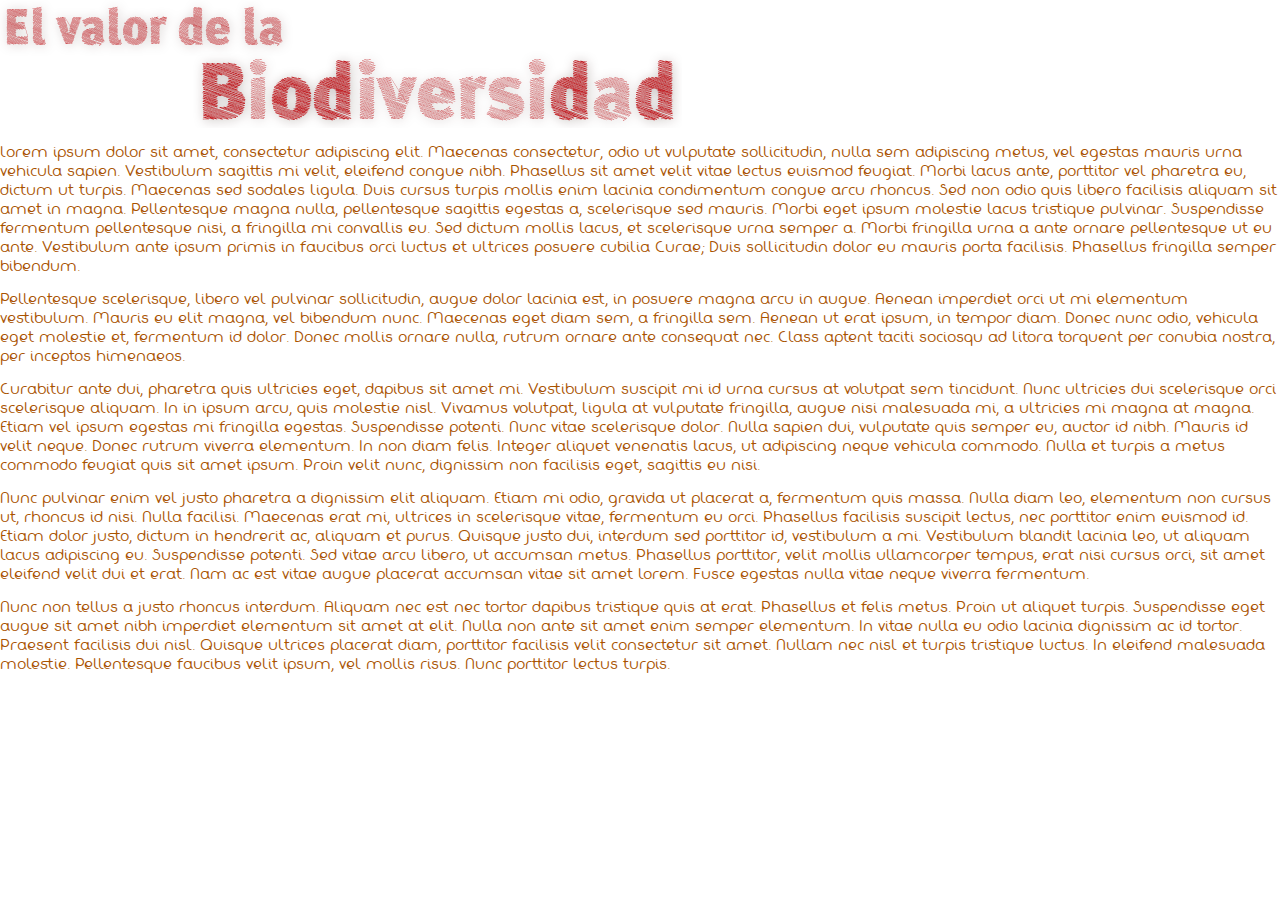
<file: ciencias/biologia/contenidos/bloque1/cont_valor_biodiversidad.html>
<!DOCTYPE HTML>
<html>
<head>
<meta http-equiv="Content-Type" content="text/html; charset=utf-8">
<meta name="viewport" content="width=device-width, mimimun-scale=1.0, maximun-scale=1.0">
<link rel="stylesheet" href="../../css/style_ciencias.css" ype="text/css" charset="utf-8"/>
<title>Contenidos de Aprendizaje</title>
</head>

<body class="pagina">
<header id="titulo_tema_1_b1"> </header>
<div id="lipsum">
  <p> Lorem ipsum dolor sit amet, consectetur adipiscing elit. Maecenas   consectetur, odio ut vulputate sollicitudin, nulla sem adipiscing metus,   vel egestas mauris urna vehicula sapien. Vestibulum sagittis mi velit,   eleifend congue nibh. Phasellus sit amet velit vitae lectus euismod   feugiat. Morbi lacus ante, porttitor vel pharetra eu, dictum ut turpis.   Maecenas sed sodales ligula. Duis cursus turpis mollis enim lacinia   condimentum congue arcu rhoncus. Sed non odio quis libero facilisis   aliquam sit amet in magna. Pellentesque magna nulla, pellentesque   sagittis egestas a, scelerisque sed mauris. Morbi eget ipsum molestie   lacus tristique pulvinar. Suspendisse fermentum pellentesque nisi, a   fringilla mi convallis eu. Sed dictum mollis lacus, et scelerisque urna   semper a. Morbi fringilla urna a ante ornare pellentesque ut eu ante.   Vestibulum ante ipsum primis in faucibus orci luctus et ultrices posuere   cubilia Curae; Duis sollicitudin dolor eu mauris porta facilisis.   Phasellus fringilla semper bibendum. </p>
  <p> Pellentesque scelerisque, libero vel pulvinar sollicitudin, augue dolor   lacinia est, in posuere magna arcu in augue. Aenean imperdiet orci ut mi   elementum vestibulum. Mauris eu elit magna, vel bibendum nunc. Maecenas   eget diam sem, a fringilla sem. Aenean ut erat ipsum, in tempor diam.   Donec nunc odio, vehicula eget molestie et, fermentum id dolor. Donec   mollis ornare nulla, rutrum ornare ante consequat nec. Class aptent   taciti sociosqu ad litora torquent per conubia nostra, per inceptos   himenaeos. </p>
  <p> Curabitur ante dui, pharetra quis ultricies eget, dapibus sit amet mi.   Vestibulum suscipit mi id urna cursus at volutpat sem tincidunt. Nunc   ultricies dui scelerisque orci scelerisque aliquam. In in ipsum arcu,   quis molestie nisl. Vivamus volutpat, ligula at vulputate fringilla,   augue nisi malesuada mi, a ultricies mi magna at magna. Etiam vel ipsum   egestas mi fringilla egestas. Suspendisse potenti. Nunc vitae   scelerisque dolor. Nulla sapien dui, vulputate quis semper eu, auctor id   nibh. Mauris id velit neque. Donec rutrum viverra elementum. In non   diam felis. Integer aliquet venenatis lacus, ut adipiscing neque   vehicula commodo. Nulla et turpis a metus commodo feugiat quis sit amet   ipsum. Proin velit nunc, dignissim non facilisis eget, sagittis eu nisi. </p>
  <p> Nunc pulvinar enim vel justo pharetra a dignissim elit aliquam. Etiam mi   odio, gravida ut placerat a, fermentum quis massa. Nulla diam leo,   elementum non cursus ut, rhoncus id nisi. Nulla facilisi. Maecenas erat   mi, ultrices in scelerisque vitae, fermentum eu orci. Phasellus   facilisis suscipit lectus, nec porttitor enim euismod id. Etiam dolor   justo, dictum in hendrerit ac, aliquam et purus. Quisque justo dui,   interdum sed porttitor id, vestibulum a mi. Vestibulum blandit lacinia   leo, ut aliquam lacus adipiscing eu. Suspendisse potenti. Sed vitae arcu   libero, ut accumsan metus. Phasellus porttitor, velit mollis   ullamcorper tempus, erat nisi cursus orci, sit amet eleifend velit dui   et erat. Nam ac est vitae augue placerat accumsan vitae sit amet lorem.   Fusce egestas nulla vitae neque viverra fermentum. </p>
  <p> Nunc non tellus a justo rhoncus interdum. Aliquam nec est nec tortor   dapibus tristique quis at erat. Phasellus et felis metus. Proin ut   aliquet turpis. Suspendisse eget augue sit amet nibh imperdiet elementum   sit amet at elit. Nulla non ante sit amet enim semper elementum. In   vitae nulla eu odio lacinia dignissim ac id tortor. Praesent facilisis   dui nisl. Quisque ultrices placerat diam, porttitor facilisis velit   consectetur sit amet. Nullam nec nisl et turpis tristique luctus. In   eleifend malesuada molestie. Pellentesque faucibus velit ipsum, vel   mollis risus. Nunc porttitor lectus turpis. </p>

</div>
</body>
</html>
</file>
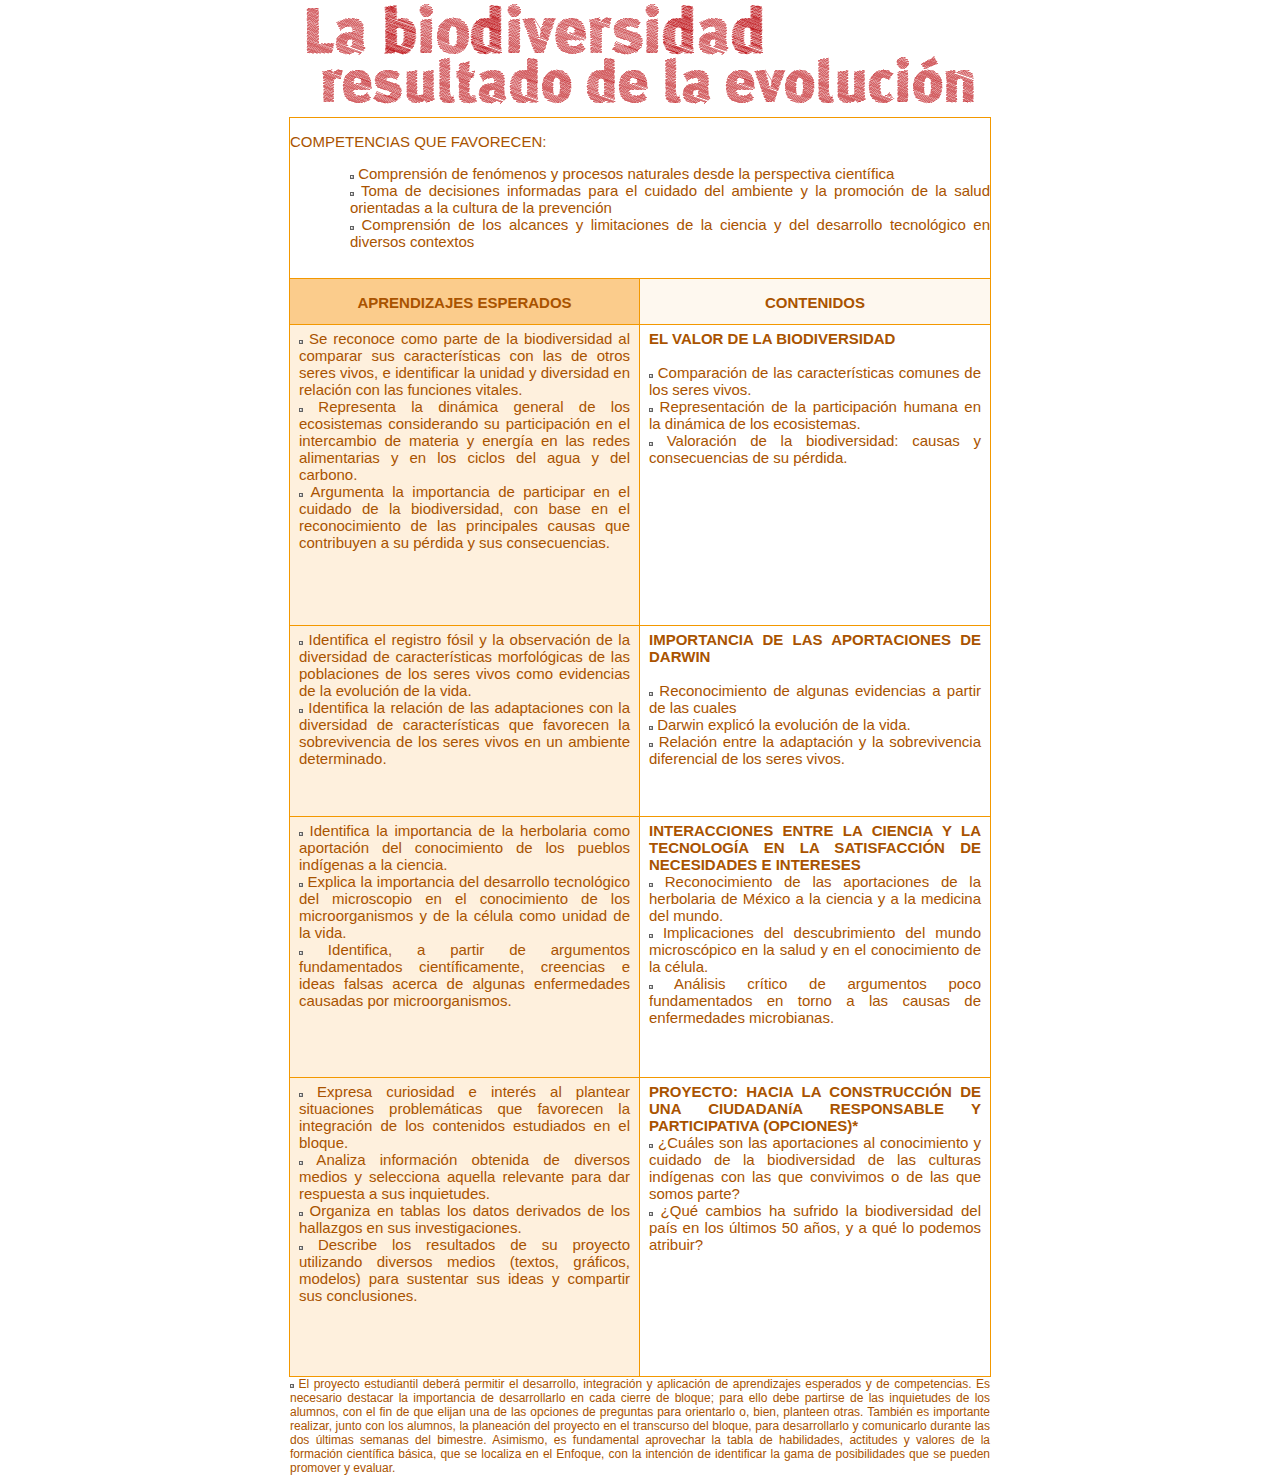
<file: ciencias/biologia/contenidos/bloque1/introduccion_bloque_1.html>
<!DOCTYPE HTML>
<html>
<head>
<meta http-equiv="Content-Type" content="text/html; charset=utf-8">
<meta name="viewport" content="width=device-width, mimimun-scale=1.0, maximun-scale=1.0">
<link rel="stylesheet" href="../../css/style_ciencias.css" ype="text/css" charset="utf-8"/>
<title>Introducción Bloque 1</title>
</head>

<body class="pagina">
<header > </header>
<div id="lipsum">
<div class="titulo_bloque"><img src="../../img/nom_b1.png" width="670" height="116"></div>
<div id="container_tabla_AEB1">
<div id="competencias_b1">
  <p>COMPETENCIAS QUE FAVORECEN:</p>
<nav>
<li><img src="../../../../img/vineta.png" width="4" height="4"> Comprensión de fenómenos y procesos naturales  desde la perspectiva científica</li>
<li><img src="../../../../img/vineta.png" width="4" height="4"> Toma de decisiones informadas para el cuidado del ambiente y la promoción de la salud orientadas a la cultura de la prevención </li>
<li><img src="../../../../img/vineta.png" width="4" height="4"> Comprensión de los alcances y limitaciones de la ciencia y del desarrollo tecnológico  en diversos contextos</li>
    </nav>
</div><!-- fin del div competencias_b1 -->
<div id="titulos_tabla_AE">APRENDIZAJES ESPERADOS</div>
<div id="titulos_tabla_AE_sinfondo">CONTENIDOS</div>
<div id="aprendizajesC1"><img src="../../../../img/vineta.png" width="4" height="4"> Se reconoce como parte de la biodiversidad al comparar sus características con las de otros seres vivos, e identificar la unidad y diversidad en relación con las funciones vitales.<br>
  <img src="../../../../img/vineta.png" width="4" height="4"> Representa la dinámica general de los ecosistemas considerando su participación en el intercambio de materia y energía en las redes alimentarias y en los ciclos del agua y del carbono.<br>
  <img src="../../../../img/vineta.png" width="4" height="4"> Argumenta la importancia de participar en el cuidado de la biodiversidad, con base en el reconocimiento de las principales causas que contribuyen a su pérdida y sus consecuencias.<br>
</div>
<div id="aprendizajesC1_sinfondo"><b>EL  VALOR  DE  LA  BIODIVERSIDAD</b><br><br>
  <img src="../../../../img/vineta.png" width="4" height="4"> Comparación de las características comunes de los seres vivos.<br>
  <img src="../../../../img/vineta.png" width="4" height="4"> Representación de la participación humana en la dinámica de los ecosistemas.<br>
  <img src="../../../../img/vineta.png" width="4" height="4"> Valoración de la biodiversidad: causas y consecuencias de su pérdida.</div>
<div id="aprendizajesC2"><img src="../../../../img/vineta.png" width="4" height="4"> Identifica el registro fósil y la observación de la diversidad de características morfológicas de las poblaciones de los seres vivos como evidencias de la evolución de la vida.<br>
  <img src="../../../../img/vineta.png" width="4" height="4"> Identifica la relación de las adaptaciones con la diversidad de características que favorecen la sobrevivencia de los seres vivos en un ambiente determinado.</div>
<div id="aprendizajesC2_sinfondo"><b>IMPORTANCIA  DE  LAS  APORTACIONES  DE  DARWIN</b><br><br>
  <img src="../../../../img/vineta.png" width="4" height="4"> Reconocimiento de algunas evidencias a partir de las cuales<br>
 <img src="../../../../img/vineta.png" width="4" height="4"> Darwin explicó la evolución de la vida.<br>
  <img src="../../../../img/vineta.png" width="4" height="4"> Relación entre la adaptación y la sobrevivencia diferencial de los seres vivos.</div>
 <div id="aprendizajesC3"><img src="../../../../img/vineta.png" width="4" height="4"> Identifica la importancia de la herbolaria como aportación del conocimiento de los pueblos indígenas a la ciencia.<br>
   <img src="../../../../img/vineta.png" width="4" height="4"> Explica la importancia del desarrollo tecnológico del microscopio en el conocimiento de los microorganismos y de la célula como unidad de la vida.<br>
   <img src="../../../../img/vineta.png" width="4" height="4"> Identifica, a partir de argumentos fundamentados científicamente, creencias e ideas falsas acerca de algunas enfermedades causadas por microorganismos.<br>
</div> 
<div id="aprendizajesC3_sinfondo"><b>INTERACCIONES  ENTRE  LA  CIENCIA  Y  LA  TECNOLOGÍA EN  LA  SATISFACCIÓN  DE  NECESIDADES  E  INTERESES</b><br>
  <img src="../../../../img/vineta.png" width="4" height="4"> Reconocimiento de las aportaciones de la herbolaria de México a la ciencia y a la medicina del mundo.<br>
  <img src="../../../../img/vineta.png" width="4" height="4"> Implicaciones del descubrimiento del mundo microscópico en la salud y en el conocimiento de la célula.<br>
  <img src="../../../../img/vineta.png" width="4" height="4"> Análisis crítico de argumentos poco fundamentados en torno a las causas de enfermedades microbianas.<br>
</div>  
<div id="aprendizajesC4"> <img src="../../../../img/vineta.png" width="4" height="4"> Expresa curiosidad e interés al plantear situaciones problemáticas que favorecen la integración de los contenidos estudiados en el bloque.<br>
  <img src="../../../../img/vineta.png" width="4" height="4"> Analiza información obtenida de diversos medios y selecciona aquella relevante para dar respuesta a sus inquietudes.<br>
 <img src="../../../../img/vineta.png" width="4" height="4"> Organiza en tablas los datos derivados de los hallazgos en sus investigaciones.<br>
  <img src="../../../../img/vineta.png" width="4" height="4"> Describe los resultados de su proyecto utilizando diversos medios (textos, gráficos, modelos) para sustentar sus ideas y compartir sus conclusiones.<br>
</div>
<div id="aprendizajesC4_sinfondo"><b>PROYECTO: HACIA  LA  CONSTRUCCIÓN  DE  UNA  CIUDADANíA RESPONSABLE  Y  PARTICIPATIVA  (OPCIONES)*</b><br>
  <img src="../../../../img/vineta.png" width="4" height="4"> ¿Cuáles son las aportaciones al conocimiento y cuidado de la biodiversidad de las culturas indígenas con las que convivimos o de las que somos parte?<br>
  <img src="../../../../img/vineta.png" width="4" height="4"> ¿Qué cambios ha sufrido la biodiversidad del país en los últimos 50 años, y a qué lo podemos atribuir?<br>
</div>
<div id="pie_tabla"><img src="../../../../img/vineta.png" width="4" height="4">  El proyecto estudiantil deberá permitir el desarrollo, integración y aplicación de aprendizajes esperados y de competencias. Es necesario destacar la importancia de desarrollarlo en cada cierre de bloque; para ello debe partirse de las inquietudes de los alumnos, con el fin de que elijan una de las opciones de preguntas para orientarlo o, bien, planteen otras. También es importante realizar, junto con los alumnos, la planeación del proyecto en el transcurso del bloque, para desarrollarlo y comunicarlo durante las dos últimas semanas del bimestre. Asimismo, es fundamental aprovechar la tabla de habilidades, actitudes y valores de la formación científica básica, que se localiza en el Enfoque, con la intención de identificar la gama de posibilidades que se pueden promover y evaluar.</div>

</div><!-- fin del div container_tabla_AE -->
</div>
</body>
</html>
</file>
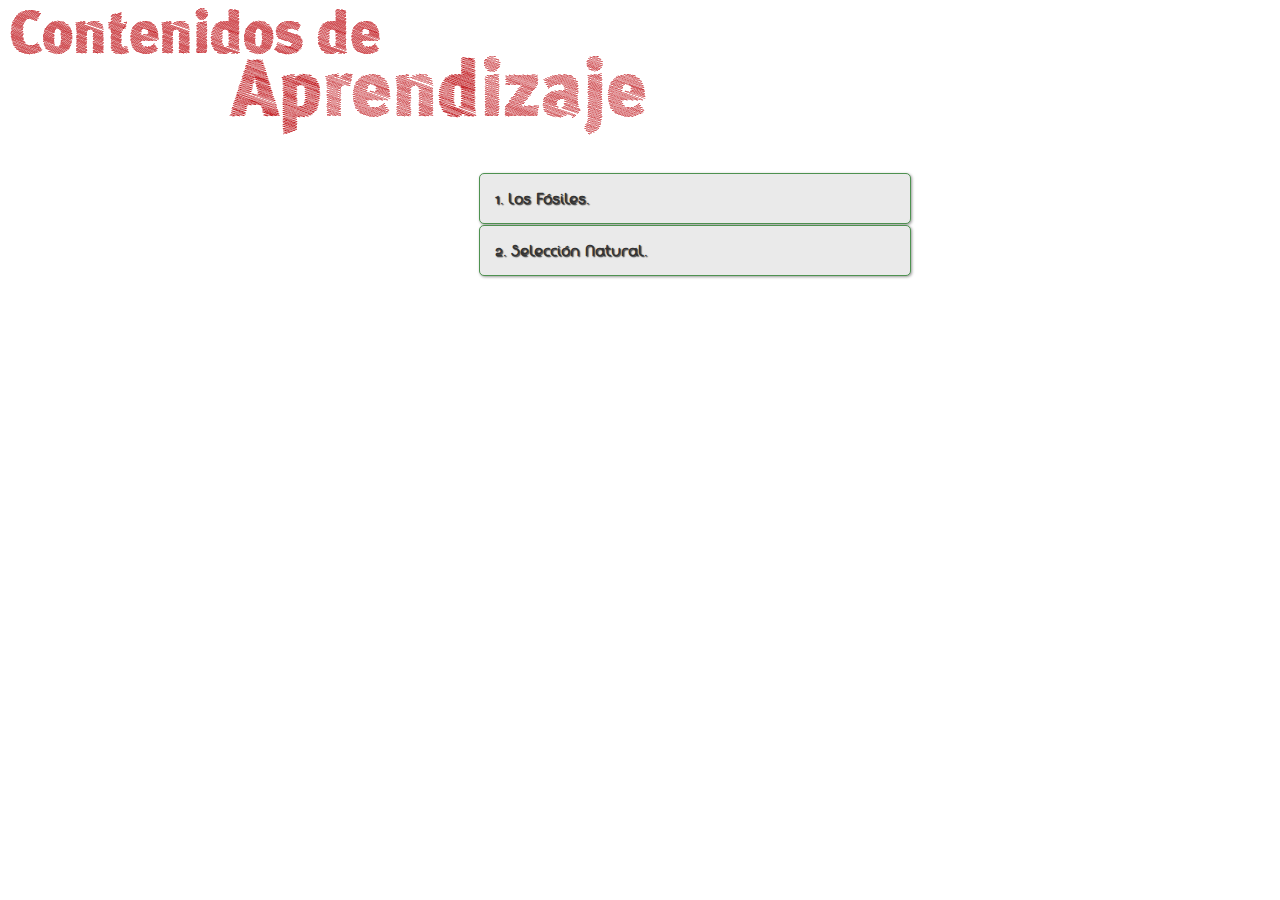
<file: ciencias/biologia/contenidos/bloque1/pag_aportacion_darwin.html>
<!DOCTYPE HTML>
<html>
<head>
<meta http-equiv="Content-Type" content="text/html; charset=utf-8">
<meta name="viewport" content="width=device-width, mimimun-scale=1.0, maximun-scale=1.0">
<link rel="stylesheet" href="../../css/style_ciencias.css" ype="text/css" charset="utf-8"/>
<link href="../../css/tablet.css" rel="stylesheet" type="text/css">
<title>Contenidos de Aprendizaje</title>
</head>

<body class="pagina">

  <header id="titulo_contenidos">
  </header>
  
  <div id="lipsum">
    <div id="centrar_subtemas">
      <ul class="botones">
        <li><a href="practica_los_fosiles.html"  class="enlacesmenu">1. Los Fósiles.</a></li>
        <li><a href="practica_seleccion_natural.html"  class="enlacesmenu">2. Selección Natural.</a></li>

      </ul>
    </div>
</div>



</body>
</html>
</file>
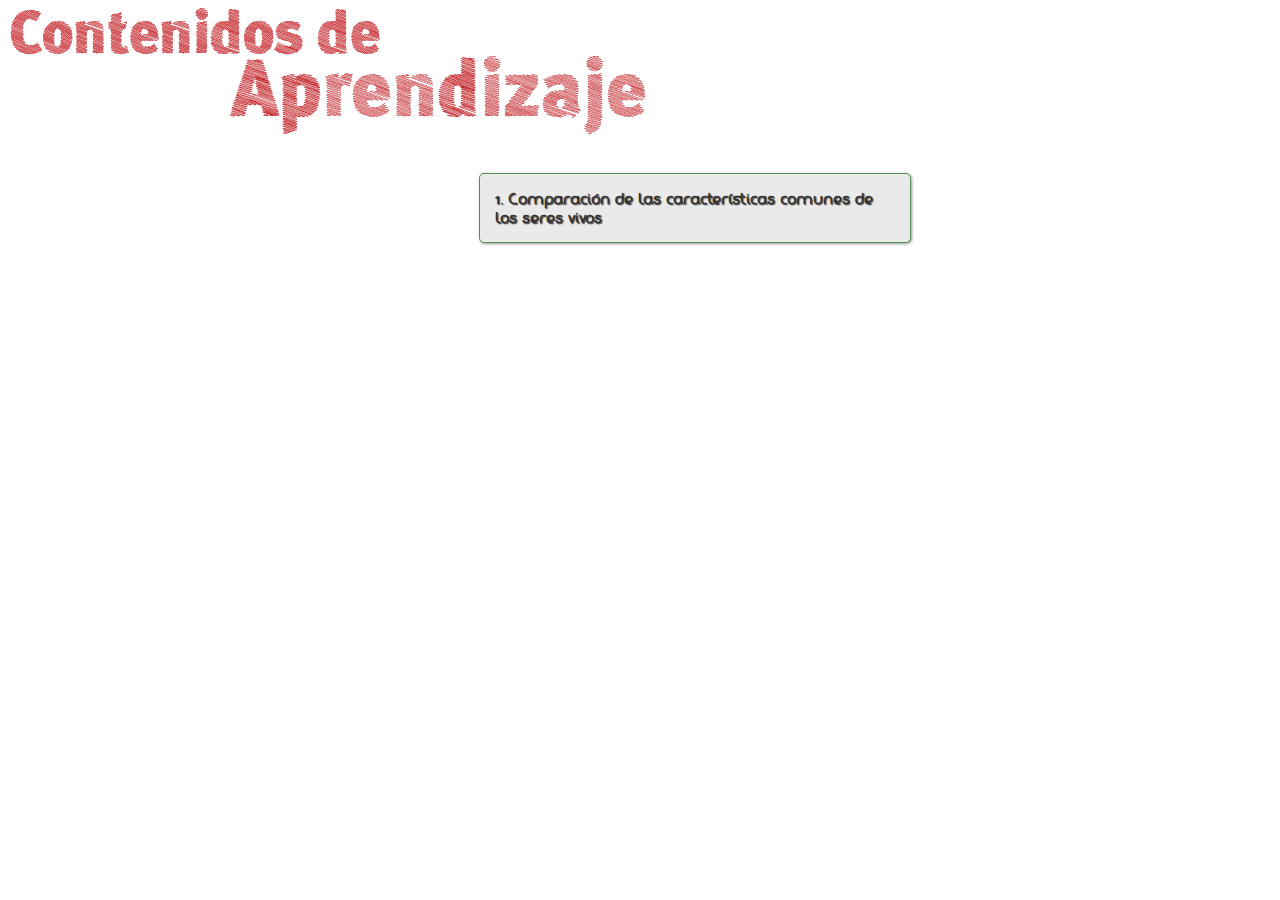
<file: ciencias/biologia/contenidos/bloque1/pag_valor_biodiversidad.html>
<!DOCTYPE HTML>
<html>
<head>
<meta http-equiv="Content-Type" content="text/html; charset=utf-8">
<meta name="viewport" content="width=device-width, mimimun-scale=1.0, maximun-scale=1.0">
<link rel="stylesheet" href="../../css/style_ciencias.css" ype="text/css" charset="utf-8"/>
<link href="../../css/tablet.css" rel="stylesheet" type="text/css">
<title>Contenidos de Aprendizaje</title>
</head>

<body class="pagina">

  <header id="titulo_contenidos">
  </header>
  
  <div id="lipsum">
    <div id="centrar_subtemas">
      <ul class="botones">
        <li><a href="comparacion_seres vivos.html"  class="enlacesmenu">1. Comparación de las características comunes de los seres vivos</a></li>
        
      </ul>
    </div>
</div>



</body>
</html>
</file>
<file: css/presentacion.css>
@charset "utf-8";
/* CSS Document */

header, section, footer, aside, nav, article, figure, div{
	display: block;
	padding: 0;
	margin: 0;
}

body{
	margin-bottom:0px;
	margin-left:0px;
	margin-right:0px;
	margin-top:0px;
	background:#478E8E;

	}
img, video, object { 
	max-width:100%; 
}
img { 
	border:0;
}
#contenido{
	width:1024px;
	height:700px;
	background:url(../img/fondo_salon.jpg);
	margin:0 auto;
	}
	
  .demoIMG { /* el rectángulo contenedor */
   position:relative; /* indicamos esto para poder posicionar su contenido de maera absoluta */
    height:256px; /* le damos una cierta altura */
    width:319px; /* le damos un cierto ancho */
	-moz-transition: all 1s ease-in-out;
  	-webkit-transition: all 1s ease-in-out;
  	-o-transition: all 1s ease-in-out;
  	transition: all 1s ease-in-out;
	top:153px;
	left: 159px;
	float:left;
  }
  .demoIMG img { /* el contenido */
    left: 0; /* posición izquierda */
    position:absolute; /* indicamos que su posición es absoluta con respecto al contenedor */
   top: 0; /* posición superior */
  -moz-transition: all 1s ease-in-out;
  -webkit-transition: all 1s ease-in-out;
  -o-transition: all 1s ease-in-out;
  transition: all 1s ease-in-out;
  }
  /* y ponemos propiedades en las clases de cada imagen */
  /* la primera no será visible por defecto */
  .demoIMG img.novisible {opacity:0;filter:alpha(opacity=0);
  -moz-transform:scale(1,0);
  -webkit-transform:scale(1,0);
  -o-transform:scale(1,0);
  -ms-transform:scale(1,0);
  
  }
  /* y se verá cuando pongamos el cursor encima del DIV */
  .demoIMG:hover img.novisible {opacity:1;filter:alpha(opacity=100);
  -moz-transform:scale(1);
  -webkit-transform:scale(1);
  -o-transform:scale(1);
  -ms-transform:scale(1);
}
  /* la segunda se ocultara siempre que pongamos el cursor encima del DIV o de la imagen */
  .demoIMG:hover img.visible {opacity:0;filter:alpha(opacity=0);
  -moz-transform:rotate(360deg) scale(0);
  -webkit-transform:rotate(360deg) scale(0);
  -o-transform:rotate(360deg) scale(0);
  -ms-transform:rotate(360deg) scale(0);
  }
  .demoIMG img.visible:hover {opacity:0;filter:alpha(opacity=0);}  


.demoPIZA { /* el rectángulo contenedor */
   position:relative; /* indicamos esto para poder posicionar su contenido de maera absoluta */
    height:210px; /* le damos una cierta altura */
    width:270px; /* le damos un cierto ancho */
	-moz-transition: all 1s ease-in-out;
  	-webkit-transition: all 1s ease-in-out;
  	-o-transition: all 1s ease-in-out;
  	transition: all 1s ease-in-out;
	top:18px;
	left: 220px;
	float:left;
  }
  .demoPIZA img { /* el contenido */
    left: 0; /* posición izquierda */
    position:absolute; /* indicamos que su posición es absoluta con respecto al contenedor */
   top: 0; /* posición superior */
  -moz-transition: all 1s ease-in-out;
  -webkit-transition: all 1s ease-in-out;
  -o-transition: all 1s ease-in-out;
  transition: all 1s ease-in-out;
  }
  /* y ponemos propiedades en las clases de cada imagen */
  /* la primera no será visible por defecto */
  .demoPIZA img.novisible {opacity:0;filter:alpha(opacity=0);
  -moz-transform:scale(1,0);
  -webkit-transform:scale(1,0);
  -o-transform:scale(1,0);
  -ms-transform:scale(1,0);
  
  }
  /* y se verá cuando pongamos el cursor encima del DIV */
  .demoPIZA:hover img.novisible {opacity:1;filter:alpha(opacity=100);
  -moz-transform:scale(1);
  -webkit-transform:scale(1);
  -o-transform:scale(1);
  -ms-transform:scale(1);
}
  /* la segunda se ocultara siempre que pongamos el cursor encima del DIV o de la imagen */
  .demoPIZA:hover img.visible {opacity:0;filter:alpha(opacity=0);
  -moz-transform:rotate(360deg) scale(0);
  -webkit-transform:rotate(360deg) scale(0);
  -o-transform:rotate(360deg) scale(0);
  -ms-transform:rotate(360deg) scale(0);
  }
  .demoPIZA img.visible:hover {opacity:0;filter:alpha(opacity=0);}  
  
  /*TABLET PROFESOR*/
  
  .demoTABLETP { /* el rectángulo contenedor */
   position:relative; /* indicamos esto para poder posicionar su contenido de maera absoluta */
    height:80px; /* le damos una cierta altura */
    width:107px; /* le damos un cierto ancho */
	-moz-transition: all 1s ease-in-out;
  	-webkit-transition: all 1s ease-in-out;
  	-o-transition: all 1s ease-in-out;
  	transition: all 1s ease-in-out;
	top:300px;
	left: 135px;
	float:left;
  }
  .demoTABLETP img { /* el contenido */
    left: 0; /* posición izquierda */
    position:absolute; /* indicamos que su posición es absoluta con respecto al contenedor */
   top: 0; /* posición superior */
  -moz-transition: all 1s ease-in-out;
  -webkit-transition: all 1s ease-in-out;
  -o-transition: all 1s ease-in-out;
  transition: all 1s ease-in-out;
  }
  /* y ponemos propiedades en las clases de cada imagen */
  /* la primera no será visible por defecto */
  .demoTABLETP img.novisible {opacity:0;filter:alpha(opacity=0);
  -moz-transform:scale(1,0);
  -webkit-transform:scale(1,0);
  -o-transform:scale(1,0);
  -ms-transform:scale(1,0);
  
  }
  /* y se verá cuando pongamos el cursor encima del DIV */
  .demoTABLETP:hover img.novisible {opacity:1;filter:alpha(opacity=100);
  -moz-transform:scale(1);
  -webkit-transform:scale(1);
  -o-transform:scale(1);
  -ms-transform:scale(1);
}
  /* la segunda se ocultara siempre que pongamos el cursor encima del DIV o de la imagen */
  .demoTABLETP:hover img.visible {opacity:0;filter:alpha(opacity=0);
  -moz-transform:rotate(360deg) scale(0);
  -webkit-transform:rotate(360deg) scale(0);
  -o-transform:rotate(360deg) scale(0);
  -ms-transform:rotate(360deg) scale(0);
  }
  .demoTABLETA img.visible:hover {opacity:0;filter:alpha(opacity=0);}  
/*TABLETA ALUMNO*/
.demoTABLETA { /* el rectángulo contenedor */
   position:relative; /* indicamos esto para poder posicionar su contenido de maera absoluta */
    height:80px; /* le damos una cierta altura */
    width:94px; /* le damos un cierto ancho */
	-moz-transition: all 1s ease-in-out;
  	-webkit-transition: all 1s ease-in-out;
  	-o-transition: all 1s ease-in-out;
  	transition: all 1s ease-in-out;
	top:414px;
	left: 285px;

  }
  .demoTABLETA img { /* el contenido */
	left: 1px; /* posición izquierda */
	position:absolute; /* indicamos que su posición es absoluta con respecto al contenedor */
	top: 0px; /* posición superior */
	-moz-transition: all 1s ease-in-out;
	-webkit-transition: all 1s ease-in-out;
	-o-transition: all 1s ease-in-out;
	transition: all 1s ease-in-out;
  }
  /* y ponemos propiedades en las clases de cada imagen */
  /* la primera no será visible por defecto */
  .demoTABLETA img.novisible {opacity:0;filter:alpha(opacity=0);
  -moz-transform:scale(1,0);
  -webkit-transform:scale(1,0);
  -o-transform:scale(1,0);
  -ms-transform:scale(1,0);
  
  }
  /* y se verá cuando pongamos el cursor encima del DIV */
  .demoTABLETA:hover img.novisible {opacity:1;filter:alpha(opacity=100);
  -moz-transform:scale(1);
  -webkit-transform:scale(1);
  -o-transform:scale(1);
  -ms-transform:scale(1);
}
  /* la segunda se ocultara siempre que pongamos el cursor encima del DIV o de la imagen */
  .demoTABLETA:hover img.visible {opacity:0;filter:alpha(opacity=0);
  -moz-transform:rotate(360deg) scale(0);
  -webkit-transform:rotate(360deg) scale(0);
  -o-transform:rotate(360deg) scale(0);
  -ms-transform:rotate(360deg) scale(0);
  }
  .demoTABLETA img.visible:hover {opacity:0;filter:alpha(opacity=0);}  
/*TABLERA 2*/
.demoTABLETA_2 { /* el rectángulo contenedor */
   position:relative; /* indicamos esto para poder posicionar su contenido de maera absoluta */
    height:80px; /* le damos una cierta altura */
    width:94px; /* le damos un cierto ancho */
	-moz-transition: all 1s ease-in-out;
  	-webkit-transition: all 1s ease-in-out;
  	-o-transition: all 1s ease-in-out;
  	transition: all 1s ease-in-out;
	top:365px;
	left: 415px;
	/*float:left;*/
  }
    .demoTABLETA_2 img { /* el contenido */
	left: 1px; /* posición izquierda */
	position:absolute; /* indicamos que su posición es absoluta con respecto al contenedor */
	top: 0px; /* posición superior */
	-moz-transition: all 1s ease-in-out;
	-webkit-transition: all 1s ease-in-out;
	-o-transition: all 1s ease-in-out;
	transition: all 1s ease-in-out;
  }
  /* y ponemos propiedades en las clases de cada imagen */
  /* la primera no será visible por defecto */
  .demoTABLETA_2 img.novisible {opacity:0;filter:alpha(opacity=0);
  -moz-transform:scale(1,0);
  -webkit-transform:scale(1,0);
  -o-transform:scale(1,0);
  -ms-transform:scale(1,0);
  
  }
  /* y se verá cuando pongamos el cursor encima del DIV */
  .demoTABLETA_2:hover img.novisible {opacity:1;filter:alpha(opacity=100);
  -moz-transform:scale(1);
  -webkit-transform:scale(1);
  -o-transform:scale(1);
  -ms-transform:scale(1);
}
  /* la segunda se ocultara siempre que pongamos el cursor encima del DIV o de la imagen */
  .demoTABLETA_2:hover img.visible {opacity:0;filter:alpha(opacity=0);
  -moz-transform:rotate(360deg) scale(0);
  -webkit-transform:rotate(360deg) scale(0);
  -o-transform:rotate(360deg) scale(0);
  -ms-transform:rotate(360deg) scale(0);
  }
  .demoTABLETA_2 img.visible:hover {opacity:0;filter:alpha(opacity=0);}  


  /*TABLETA 3*/
  .demoTABLETA_3 { /* el rectángulo contenedor */
   position:relative; /* indicamos esto para poder posicionar su contenido de maera absoluta */
    height:80px; /* le damos una cierta altura */
    width:94px; /* le damos un cierto ancho */
	-moz-transition: all 1s ease-in-out;
  	-webkit-transition: all 1s ease-in-out;
  	-o-transition: all 1s ease-in-out;
  	transition: all 1s ease-in-out;
	top:314px;
	left:549px;
  }
    .demoTABLETA_3 img { /* el contenido */
	left: 1px; /* posición izquierda */
	position:absolute; /* indicamos que su posición es absoluta con respecto al contenedor */
	top: 0px; /* posición superior */
	-moz-transition: all 1s ease-in-out;
	-webkit-transition: all 1s ease-in-out;
	-o-transition: all 1s ease-in-out;
	transition: all 1s ease-in-out;
  }
  /* y ponemos propiedades en las clases de cada imagen */
  /* la primera no será visible por defecto */
  .demoTABLETA_3 img.novisible {opacity:0;filter:alpha(opacity=0);
  -moz-transform:scale(1,0);
  -webkit-transform:scale(1,0);
  -o-transform:scale(1,0);
  -ms-transform:scale(1,0);
  
  }
  /* y se verá cuando pongamos el cursor encima del DIV */
  .demoTABLETA_3:hover img.novisible {opacity:1;filter:alpha(opacity=100);
  -moz-transform:scale(1);
  -webkit-transform:scale(1);
  -o-transform:scale(1);
  -ms-transform:scale(1);
}
  /* la segunda se ocultara siempre que pongamos el cursor encima del DIV o de la imagen */
  .demoTABLETA_3:hover img.visible {opacity:0;filter:alpha(opacity=0);
  -moz-transform:rotate(360deg) scale(0);
  -webkit-transform:rotate(360deg) scale(0);
  -o-transform:rotate(360deg) scale(0);
  -ms-transform:rotate(360deg) scale(0);
  }
  .demoTABLETA_3 img.visible:hover {opacity:0;filter:alpha(opacity=0);}  
  
  /*-------------------------------------------------------------------------------------------------------*/
  
    /*SERVIDOR*/
  .demoSERVIDOR { /* el rectángulo contenedor */
   position:relative; /* indicamos esto para poder posicionar su contenido de maera absoluta */
    height:185px; /* le damos una cierta altura */
    width:153px; /* le damos un cierto ancho */
	-moz-transition: all 1s ease-in-out;
  	-webkit-transition: all 1s ease-in-out;
  	-o-transition: all 1s ease-in-out;
  	transition: all 1s ease-in-out;
	top:220px;
	left:800px;
  }
    .demoSERVIDOR img { /* el contenido */
	left: 1px; /* posición izquierda */
	position:absolute; /* indicamos que su posición es absoluta con respecto al contenedor */
	top: 0px; /* posición superior */
	-moz-transition: all 1s ease-in-out;
	-webkit-transition: all 1s ease-in-out;
	-o-transition: all 1s ease-in-out;
	transition: all 1s ease-in-out;
  }
  /* y ponemos propiedades en las clases de cada imagen */
  /* la primera no será visible por defecto */
  .demoSERVIDOR img.novisible {opacity:0;filter:alpha(opacity=0);
  -moz-transform:scale(1,0);
  -webkit-transform:scale(1,0);
  -o-transform:scale(1,0);
  -ms-transform:scale(1,0);
  
  }
  /* y se verá cuando pongamos el cursor encima del DIV */
  .demoSERVIDOR:hover img.novisible {opacity:1;filter:alpha(opacity=100);
  -moz-transform:scale(1);
  -webkit-transform:scale(1);
  -o-transform:scale(1);
  -ms-transform:scale(1);
}
  /* la segunda se ocultara siempre que pongamos el cursor encima del DIV o de la imagen */
  .demoSERVIDOR:hover img.visible {opacity:0;filter:alpha(opacity=0);
  -moz-transform:rotate(360deg) scale(0);
  -webkit-transform:rotate(360deg) scale(0);
  -o-transform:rotate(360deg) scale(0);
  -ms-transform:rotate(360deg) scale(0);
  }
  .demoSERVIDOR img.visible:hover {opacity:0;filter:alpha(opacity=0);}  
  

  
  
 /*-------------------------------------------------------------------------------------------------------*/
  
    /*HOJA1*/
  .demoHOJA1 { /* el rectángulo contenedor */
   position:relative; /* indicamos esto para poder posicionar su contenido de maera absoluta */
    height:76px; /* le damos una cierta altura */
    width:100px; /* le damos un cierto ancho */
	-moz-transition: all 1s ease-in-out;
  	-webkit-transition: all 1s ease-in-out;
  	-o-transition: all 1s ease-in-out;
  	transition: all 1s ease-in-out;
	/*top:0px;*/
	left:215px;
	bottom:28px;
  }
    .demoHOJA1 img { /* el contenido */
	left: 1px; /* posición izquierda */
	position:absolute; /* indicamos que su posición es absoluta con respecto al contenedor */
	top: 0px; /* posición superior */
	-moz-transition: all 1s ease-in-out;
	-webkit-transition: all 1s ease-in-out;
	-o-transition: all 1s ease-in-out;
	transition: all 1s ease-in-out;
  }
  /* y ponemos propiedades en las clases de cada imagen */
  /* la primera no será visible por defecto */
  .demoHOJA1 img.novisible {opacity:0;filter:alpha(opacity=0);
  -moz-transform:scale(1,0);
  -webkit-transform:scale(1,0);
  -o-transform:scale(1,0);
  -ms-transform:scale(1,0);
  
  }
  /* y se verá cuando pongamos el cursor encima del DIV */
  .demoHOJA1:hover img.novisible {opacity:1;filter:alpha(opacity=100);
  -moz-transform:scale(1);
  -webkit-transform:scale(1);
  -o-transform:scale(1);
  -ms-transform:scale(1);
}
  /* la segunda se ocultara siempre que pongamos el cursor encima del DIV o de la imagen */
  .demoHOJA1:hover img.visible {opacity:0;filter:alpha(opacity=0);
  -moz-transform:rotate(360deg) scale(0);
  -webkit-transform:rotate(360deg) scale(0);
  -o-transform:rotate(360deg) scale(0);
  -ms-transform:rotate(360deg) scale(0);
  }
  .demoHOJA1 img.visible:hover {opacity:0;filter:alpha(opacity=0);}  


/*-------------------------------------------------------------------------------------------------------*/
  
    /*HOJA2*/
  .demoHOJA2 { /* el rectángulo contenedor */
   position:relative; /* indicamos esto para poder posicionar su contenido de maera absoluta */
    height:76px; /* le damos una cierta altura */
    width:100px; /* le damos un cierto ancho */
	-moz-transition: all 1s ease-in-out;
  	-webkit-transition: all 1s ease-in-out;
  	-o-transition: all 1s ease-in-out;
  	transition: all 1s ease-in-out;
	/*top:0px;*/
	left:347px;
	bottom:75px;
  }
    .demoHOJA2 img { /* el contenido */
	left: 1px; /* posición izquierda */
	position:absolute; /* indicamos que su posición es absoluta con respecto al contenedor */
	top: 0px; /* posición superior */
	-moz-transition: all 1s ease-in-out;
	-webkit-transition: all 1s ease-in-out;
	-o-transition: all 1s ease-in-out;
	transition: all 1s ease-in-out;
  }
  /* y ponemos propiedades en las clases de cada imagen */
  /* la primera no será visible por defecto */
  .demoHOJA2 img.novisible {opacity:0;filter:alpha(opacity=0);
  -moz-transform:scale(1,0);
  -webkit-transform:scale(1,0);
  -o-transform:scale(1,0);
  -ms-transform:scale(1,0);
  
  }
  /* y se verá cuando pongamos el cursor encima del DIV */
  .demoHOJA2:hover img.novisible {opacity:1;filter:alpha(opacity=100);
  -moz-transform:scale(1);
  -webkit-transform:scale(1);
  -o-transform:scale(1);
  -ms-transform:scale(1);
}
  /* la segunda se ocultara siempre que pongamos el cursor encima del DIV o de la imagen */
  .demoHOJA2:hover img.visible {opacity:0;filter:alpha(opacity=0);
  -moz-transform:rotate(360deg) scale(0);
  -webkit-transform:rotate(360deg) scale(0);
  -o-transform:rotate(360deg) scale(0);
  -ms-transform:rotate(360deg) scale(0);
  }
  .demoHOJA2 img.visible:hover {opacity:0;filter:alpha(opacity=0);}  

/*-------------------------------------------------------------------------------------------------------*/
  
    /*HOJA3*/
  .demoHOJA3 { /* el rectángulo contenedor */
   position:relative; /* indicamos esto para poder posicionar su contenido de maera absoluta */
    height:76px; /* le damos una cierta altura */
    width:100px; /* le damos un cierto ancho */
	-moz-transition: all 1s ease-in-out;
  	-webkit-transition: all 1s ease-in-out;
  	-o-transition: all 1s ease-in-out;
  	transition: all 1s ease-in-out;
	/*top:0px;*/
	left:482px;
	bottom:120px;
  }
    .demoHOJA3 img { /* el contenido */
	left: 1px; /* posición izquierda */
	position:absolute; /* indicamos que su posición es absoluta con respecto al contenedor */
	top: 0px; /* posición superior */
	-moz-transition: all 1s ease-in-out;
	-webkit-transition: all 1s ease-in-out;
	-o-transition: all 1s ease-in-out;
	transition: all 1s ease-in-out;
  }
  /* y ponemos propiedades en las clases de cada imagen */
  /* la primera no será visible por defecto */
  .demoHOJA3 img.novisible {opacity:0;filter:alpha(opacity=0);
  -moz-transform:scale(1,0);
  -webkit-transform:scale(1,0);
  -o-transform:scale(1,0);
  -ms-transform:scale(1,0);
  
  }
  /* y se verá cuando pongamos el cursor encima del DIV */
  .demoHOJA3:hover img.novisible {opacity:1;filter:alpha(opacity=100);
  -moz-transform:scale(1);
  -webkit-transform:scale(1);
  -o-transform:scale(1);
  -ms-transform:scale(1);
}
  /* la segunda se ocultara siempre que pongamos el cursor encima del DIV o de la imagen */
  .demoHOJA3:hover img.visible {opacity:0;filter:alpha(opacity=0);
  -moz-transform:rotate(360deg) scale(0);
  -webkit-transform:rotate(360deg) scale(0);
  -o-transform:rotate(360deg) scale(0);
  -ms-transform:rotate(360deg) scale(0);
  }
  .demoHOJA3 img.visible:hover {opacity:0;filter:alpha(opacity=0);}  


@media only screen and (max-width: 768px){
	#contenido{
		background-size:100% auto;
		-moz-background-size:100% auto;
		-webkit-background-size:100% auto;
		background-repeat:no-repeat;
		width:700px;/*PIZARRA*/

}
img, video, object { 
	max-width:100%; 
	height:auto;
}

.demoIMG { /* el rectángulo contenedor */
   position:relative; /* indicamos esto para poder posicionar su contenido de maera absoluta */
    height:187px; /* le damos una cierta altura */
    width:219px; /* le damos un cierto ancho */
	-moz-transition: all 1s ease-in-out;
  	-webkit-transition: all 1s ease-in-out;
  	-o-transition: all 1s ease-in-out;
  	transition: all 1s ease-in-out;
	top:94px;
	left: 110px;
	float:left;
  }
  .demoIMG img { /* el contenido */
    left: 0; /* posición izquierda */
    position:absolute; /* indicamos que su posición es absoluta con respecto al contenedor */
   top: 0; /* posición superior */
  -moz-transition: all 1s ease-in-out;
  -webkit-transition: all 1s ease-in-out;
  -o-transition: all 1s ease-in-out;
  transition: all 1s ease-in-out;
  }
  /* y ponemos propiedades en las clases de cada imagen */
  /* la primera no será visible por defecto */
  .demoIMG img.novisible {opacity:0;filter:alpha(opacity=0);
  -moz-transform:scale(1,0);
  -webkit-transform:scale(1,0);
  -o-transform:scale(1,0);
  -ms-transform:scale(1,0);
  
  }
  /* y se verá cuando pongamos el cursor encima del DIV */
  .demoIMG:hover img.novisible {opacity:1;filter:alpha(opacity=100);
  -moz-transform:scale(1);
  -webkit-transform:scale(1);
  -o-transform:scale(1);
  -ms-transform:scale(1);
}
  /* la segunda se ocultara siempre que pongamos el cursor encima del DIV o de la imagen */
  .demoIMG:hover img.visible {opacity:0;filter:alpha(opacity=0);
  -moz-transform:rotate(360deg) scale(0);
  -webkit-transform:rotate(360deg) scale(0);
  -o-transform:rotate(360deg) scale(0);
  -ms-transform:rotate(360deg) scale(0);
  }
  .demoIMG img.visible:hover {opacity:0;filter:alpha(opacity=0);}  


/*PIZARRA*/
.demoPIZA { /* el rectángulo contenedor */
   position:relative; /* indicamos esto para poder posicionar su contenido de maera absoluta */
    height:129px; /* le damos una cierta altura */
    width:184px; /* le damos un cierto ancho */
	-moz-transition: all 1s ease-in-out;
  	-webkit-transition: all 1s ease-in-out;
  	-o-transition: all 1s ease-in-out;
  	transition: all 1s ease-in-out;
	top:9px;
	left: 150px;
	float:left;
  }
  .demoPIZA img { /* el contenido */
    left: 0; /* posición izquierda */
    position:absolute; /* indicamos que su posición es absoluta con respecto al contenedor */
   top: 0; /* posición superior */
  -moz-transition: all 1s ease-in-out;
  -webkit-transition: all 1s ease-in-out;
  -o-transition: all 1s ease-in-out;
  transition: all 1s ease-in-out;
  }
  /* y ponemos propiedades en las clases de cada imagen */
  /* la primera no será visible por defecto */
  .demoPIZA img.novisible {opacity:0;filter:alpha(opacity=0);
  -moz-transform:scale(1,0);
  -webkit-transform:scale(1,0);
  -o-transform:scale(1,0);
  -ms-transform:scale(1,0);
  
  }
  /* y se verá cuando pongamos el cursor encima del DIV */
  .demoPIZA:hover img.novisible {opacity:1;filter:alpha(opacity=100);
  -moz-transform:scale(1);
  -webkit-transform:scale(1);
  -o-transform:scale(1);
  -ms-transform:scale(1);
}
  /* la segunda se ocultara siempre que pongamos el cursor encima del DIV o de la imagen */
  .demoPIZA:hover img.visible {opacity:0;filter:alpha(opacity=0);
  -moz-transform:rotate(360deg) scale(0);
  -webkit-transform:rotate(360deg) scale(0);
  -o-transform:rotate(360deg) scale(0);
  -ms-transform:rotate(360deg) scale(0);
  }
  .demoPIZA img.visible:hover {opacity:0;filter:alpha(opacity=0);}  
  
  /*TABLET PROFESOR*/
  
  .demoTABLETP { /* el rectángulo contenedor */
   position:relative; /* indicamos esto para poder posicionar su contenido de maera absoluta */
    height:41px; /* le damos una cierta altura */
    width:73px; /* le damos un cierto ancho */
	-moz-transition: all 1s ease-in-out;
  	-webkit-transition: all 1s ease-in-out;
  	-o-transition: all 1s ease-in-out;
  	transition: all 1s ease-in-out;
	top:200px;
	left: 93px;
	float:left;
  }
  .demoTABLETP img { /* el contenido */
    left: 0; /* posición izquierda */
    position:absolute; /* indicamos que su posición es absoluta con respecto al contenedor */
   top: 0; /* posición superior */
  -moz-transition: all 1s ease-in-out;
  -webkit-transition: all 1s ease-in-out;
  -o-transition: all 1s ease-in-out;
  transition: all 1s ease-in-out;
  }
  /* y ponemos propiedades en las clases de cada imagen */
  /* la primera no será visible por defecto */
  .demoTABLETP img.novisible {opacity:0;filter:alpha(opacity=0);
  -moz-transform:scale(1,0);
  -webkit-transform:scale(1,0);
  -o-transform:scale(1,0);
  -ms-transform:scale(1,0);
  
  }
  /* y se verá cuando pongamos el cursor encima del DIV */
  .demoTABLETP:hover img.novisible {opacity:1;filter:alpha(opacity=100);
  -moz-transform:scale(1);
  -webkit-transform:scale(1);
  -o-transform:scale(1);
  -ms-transform:scale(1);
}
  /* la segunda se ocultara siempre que pongamos el cursor encima del DIV o de la imagen */
  .demoTABLETP:hover img.visible {opacity:0;filter:alpha(opacity=0);
  -moz-transform:rotate(360deg) scale(0);
  -webkit-transform:rotate(360deg) scale(0);
  -o-transform:rotate(360deg) scale(0);
  -ms-transform:rotate(360deg) scale(0);
  }
  .demoTABLETA img.visible:hover {opacity:0;filter:alpha(opacity=0);}  
/*TABLETA ALUMNO*/
.demoTABLETA { /* el rectángulo contenedor */
   position:relative; /* indicamos esto para poder posicionar su contenido de maera absoluta */
    height:34px; /* le damos una cierta altura */
    width:59px; /* le damos un cierto ancho */
	-moz-transition: all 1s ease-in-out;
  	-webkit-transition: all 1s ease-in-out;
  	-o-transition: all 1s ease-in-out;
  	transition: all 1s ease-in-out;
	top:287px;
	left: 197px;

  }
  .demoTABLETA img { /* el contenido */

	left: 1px; /* posición izquierda */
	position:absolute; /* indicamos que su posición es absoluta con respecto al contenedor */
	top: 0px; /* posición superior */
	-moz-transition: all 1s ease-in-out;
	-webkit-transition: all 1s ease-in-out;
	-o-transition: all 1s ease-in-out;
	transition: all 1s ease-in-out;
  }
  /* y ponemos propiedades en las clases de cada imagen */
  /* la primera no será visible por defecto */
  .demoTABLETA img.novisible {opacity:0;filter:alpha(opacity=0);
  -moz-transform:scale(1,0);
  -webkit-transform:scale(1,0);
  -o-transform:scale(1,0);
  -ms-transform:scale(1,0);
  
  }
  /* y se verá cuando pongamos el cursor encima del DIV */
  .demoTABLETA:hover img.novisible {opacity:1;filter:alpha(opacity=100);
  -moz-transform:scale(1);
  -webkit-transform:scale(1);
  -o-transform:scale(1);
  -ms-transform:scale(1);
}
  /* la segunda se ocultara siempre que pongamos el cursor encima del DIV o de la imagen */
  .demoTABLETA:hover img.visible {opacity:0;filter:alpha(opacity=0);
  -moz-transform:rotate(360deg) scale(0);
  -webkit-transform:rotate(360deg) scale(0);
  -o-transform:rotate(360deg) scale(0);
  -ms-transform:rotate(360deg) scale(0);
  }
  .demoTABLETA img.visible:hover {opacity:0;filter:alpha(opacity=0);}  
/*TABLERA 2*/
.demoTABLETA_2 { /* el rectángulo contenedor */
   position:relative; /* indicamos esto para poder posicionar su contenido de maera absoluta */
    height:34px; /* le damos una cierta altura */
    width:59px; /* le damos un cierto ancho */
	-moz-transition: all 1s ease-in-out;
  	-webkit-transition: all 1s ease-in-out;
  	-o-transition: all 1s ease-in-out;
  	transition: all 1s ease-in-out;
	top:273px;
	left: 285px;
	/*float:left;*/
  }
    .demoTABLETA_2 img { /* el contenido */
	left: 1px; /* posición izquierda */
	position:absolute; /* indicamos que su posición es absoluta con respecto al contenedor */
	top: 0px; /* posición superior */
	-moz-transition: all 1s ease-in-out;
	-webkit-transition: all 1s ease-in-out;
	-o-transition: all 1s ease-in-out;
	transition: all 1s ease-in-out;
  }
  /* y ponemos propiedades en las clases de cada imagen */
  /* la primera no será visible por defecto */
  .demoTABLETA_2 img.novisible {opacity:0;filter:alpha(opacity=0);
  -moz-transform:scale(1,0);
  -webkit-transform:scale(1,0);
  -o-transform:scale(1,0);
  -ms-transform:scale(1,0);
  
  }
  /* y se verá cuando pongamos el cursor encima del DIV */
  .demoTABLETA_2:hover img.novisible {opacity:1;filter:alpha(opacity=100);
  -moz-transform:scale(1);
  -webkit-transform:scale(1);
  -o-transform:scale(1);
  -ms-transform:scale(1);
}
  /* la segunda se ocultara siempre que pongamos el cursor encima del DIV o de la imagen */
  .demoTABLETA_2:hover img.visible {opacity:0;filter:alpha(opacity=0);
  -moz-transform:rotate(360deg) scale(0);
  -webkit-transform:rotate(360deg) scale(0);
  -o-transform:rotate(360deg) scale(0);
  -ms-transform:rotate(360deg) scale(0);
  }
  .demoTABLETA_2 img.visible:hover {opacity:0;filter:alpha(opacity=0);}  
  /*TABLETA 3*/
  .demoTABLETA_3 { /* el rectángulo contenedor */
   position:relative; /* indicamos esto para poder posicionar su contenido de maera absoluta */
    height:34px; /* le damos una cierta altura */
    width:59px; /* le damos un cierto ancho */
	-moz-transition: all 1s ease-in-out;
  	-webkit-transition: all 1s ease-in-out;
  	-o-transition: all 1s ease-in-out;
  	transition: all 1s ease-in-out;
	top:258px;
	left:378px;
  }
    .demoTABLETA_3 img { /* el contenido */
	left: 1px; /* posición izquierda */
	position:absolute; /* indicamos que su posición es absoluta con respecto al contenedor */
	top: 0px; /* posición superior */
	-moz-transition: all 1s ease-in-out;
	-webkit-transition: all 1s ease-in-out;
	-o-transition: all 1s ease-in-out;
	transition: all 1s ease-in-out;
  }
  /* y ponemos propiedades en las clases de cada imagen */
  /* la primera no será visible por defecto */
  .demoTABLETA_3 img.novisible {opacity:0;filter:alpha(opacity=0);

  -moz-transform:scale(1,0);
  -webkit-transform:scale(1,0);
  -o-transform:scale(1,0);
  -ms-transform:scale(1,0);
  
  }
  /* y se verá cuando pongamos el cursor encima del DIV */
  .demoTABLETA_3:hover img.novisible {opacity:1;filter:alpha(opacity=100);
  -moz-transform:scale(1);
  -webkit-transform:scale(1);
  -o-transform:scale(1);
  -ms-transform:scale(1);
}
  /* la segunda se ocultara siempre que pongamos el cursor encima del DIV o de la imagen */
  .demoTABLETA_3:hover img.visible {opacity:0;filter:alpha(opacity=0);
  -moz-transform:rotate(360deg) scale(0);
  -webkit-transform:rotate(360deg) scale(0);
  -o-transform:rotate(360deg) scale(0);
  -ms-transform:rotate(360deg) scale(0);
  }
  .demoTABLETA_3 img.visible:hover {opacity:0;filter:alpha(opacity=0);
  }  
  
  
  
     /*SERVIDOR*/
  .demoSERVIDOR { /* el rectángulo contenedor */
   position:relative; /* indicamos esto para poder posicionar su contenido de maera absoluta */
    height:92px; /* le damos una cierta altura */
    width:67px; /* le damos un cierto ancho */
	-moz-transition: all 1s ease-in-out;
  	-webkit-transition: all 1s ease-in-out;
  	-o-transition: all 1s ease-in-out;
  	transition: all 1s ease-in-out;
	top:250px;
	left:570px;
  }
    .demoSERVIDOR img { /* el contenido */
	left: 1px; /* posición izquierda */
	position:absolute; /* indicamos que su posición es absoluta con respecto al contenedor */
	top: 0px; /* posición superior */
	-moz-transition: all 1s ease-in-out;
	-webkit-transition: all 1s ease-in-out;
	-o-transition: all 1s ease-in-out;
	transition: all 1s ease-in-out;
  }
  /* y ponemos propiedades en las clases de cada imagen */
  /* la primera no será visible por defecto */
  .demoSERVIDOR img.novisible {opacity:0;filter:alpha(opacity=0);
  -moz-transform:scale(1,0);
  -webkit-transform:scale(1,0);
  -o-transform:scale(1,0);
  -ms-transform:scale(1,0);
  
  }
  /* y se verá cuando pongamos el cursor encima del DIV */
  .demoSERVIDOR:hover img.novisible {opacity:1;filter:alpha(opacity=100);
  -moz-transform:scale(1);
  -webkit-transform:scale(1);
  -o-transform:scale(1);
  -ms-transform:scale(1);
}
  /* la segunda se ocultara siempre que pongamos el cursor encima del DIV o de la imagen */
  .demoSERVIDOR:hover img.visible {opacity:0;filter:alpha(opacity=0);
  -moz-transform:rotate(360deg) scale(0);
  -webkit-transform:rotate(360deg) scale(0);
  -o-transform:rotate(360deg) scale(0);
  -ms-transform:rotate(360deg) scale(0);
  }
  .demoSERVIDOR img.visible:hover {opacity:0;filter:alpha(opacity=0);}  
  
  
  
/*HOJA1*/
  .demoHOJA1 { /* el rectángulo contenedor */
   position:relative; /* indicamos esto para poder posicionar su contenido de maera absoluta */
    height:51px; /* le damos una cierta altura */
    width:68px; /* le damos un cierto ancho */
	-moz-transition: all 1s ease-in-out;
  	-webkit-transition: all 1s ease-in-out;
  	-o-transition: all 1s ease-in-out;
  	transition: all 1s ease-in-out;
	/*top:0px;*/
	left:150px;
	/*bottom:28px;*/
	top:80px;
  }
    .demoHOJA1 img { /* el contenido */
	left: 1px; /* posición izquierda */
	position:absolute; /* indicamos que su posición es absoluta con respecto al contenedor */
	top: 0px; /* posición superior */
	-moz-transition: all 1s ease-in-out;
	-webkit-transition: all 1s ease-in-out;
	-o-transition: all 1s ease-in-out;
	transition: all 1s ease-in-out;
  }
  /* y ponemos propiedades en las clases de cada imagen */
  /* la primera no será visible por defecto */
  .demoHOJA1 img.novisible {opacity:0;filter:alpha(opacity=0);
  -moz-transform:scale(1,0);
  -webkit-transform:scale(1,0);
  -o-transform:scale(1,0);
  -ms-transform:scale(1,0);
  
  }
  /* y se verá cuando pongamos el cursor encima del DIV */
  .demoHOJA1:hover img.novisible {opacity:1;filter:alpha(opacity=100);
  -moz-transform:scale(1);
  -webkit-transform:scale(1);
  -o-transform:scale(1);
  -ms-transform:scale(1);
}
  /* la segunda se ocultara siempre que pongamos el cursor encima del DIV o de la imagen */
  .demoHOJA1:hover img.visible {opacity:0;filter:alpha(opacity=0);
  -moz-transform:rotate(360deg) scale(0);
  -webkit-transform:rotate(360deg) scale(0);
  -o-transform:rotate(360deg) scale(0);
  -ms-transform:rotate(360deg) scale(0);
  }
  .demoHOJA1 img.visible:hover {opacity:0;filter:alpha(opacity=0);}  
  
  /*-------------------------------------------------------------------------------------------------------*/
  
    /*HOJA2*/
  .demoHOJA2 { /* el rectángulo contenedor */
   position:relative; /* indicamos esto para poder posicionar su contenido de maera absoluta */
    height:51px; /* le damos una cierta altura */
    width:68px; /* le damos un cierto ancho */
	-moz-transition: all 1s ease-in-out;
  	-webkit-transition: all 1s ease-in-out;
  	-o-transition: all 1s ease-in-out;
  	transition: all 1s ease-in-out;
	/*top:0px;*/
	left:238px;
	top:48px;
  }
    .demoHOJA2 img { /* el contenido */
	left: 1px; /* posición izquierda */
	position:absolute; /* indicamos que su posición es absoluta con respecto al contenedor */
	top: 0px; /* posición superior */
	-moz-transition: all 1s ease-in-out;
	-webkit-transition: all 1s ease-in-out;
	-o-transition: all 1s ease-in-out;
	transition: all 1s ease-in-out;
  }
  /* y ponemos propiedades en las clases de cada imagen */
  /* la primera no será visible por defecto */
  .demoHOJA2 img.novisible {opacity:0;filter:alpha(opacity=0);
  -moz-transform:scale(1,0);
  -webkit-transform:scale(1,0);
  -o-transform:scale(1,0);
  -ms-transform:scale(1,0);
  
  }
  /* y se verá cuando pongamos el cursor encima del DIV */
  .demoHOJA2:hover img.novisible {opacity:1;filter:alpha(opacity=100);
  -moz-transform:scale(1);
  -webkit-transform:scale(1);
  -o-transform:scale(1);
  -ms-transform:scale(1);
}
  /* la segunda se ocultara siempre que pongamos el cursor encima del DIV o de la imagen */
  .demoHOJA2:hover img.visible {opacity:0;filter:alpha(opacity=0);
  -moz-transform:rotate(360deg) scale(0);
  -webkit-transform:rotate(360deg) scale(0);
  -o-transform:rotate(360deg) scale(0);
  -ms-transform:rotate(360deg) scale(0);
  }
  .demoHOJA2 img.visible:hover {opacity:0;filter:alpha(opacity=0);}  
  
  
  /*-------------------------------------------------------------------------------------------------------*/
  
    /*HOJA3*/
  .demoHOJA3 { /* el rectángulo contenedor */
   position:relative; /* indicamos esto para poder posicionar su contenido de maera absoluta */
    height:51px; /* le damos una cierta altura */
    width:68px; /* le damos un cierto ancho */
	-moz-transition: all 1s ease-in-out;
  	-webkit-transition: all 1s ease-in-out;
  	-o-transition: all 1s ease-in-out;
  	transition: all 1s ease-in-out;
	left:328px;
	top:17px;
  }
    .demoHOJA3 img { /* el contenido */
	left: 1px; /* posición izquierda */
	position:absolute; /* indicamos que su posición es absoluta con respecto al contenedor */
	top: 0px; /* posición superior */
	-moz-transition: all 1s ease-in-out;
	-webkit-transition: all 1s ease-in-out;
	-o-transition: all 1s ease-in-out;
	transition: all 1s ease-in-out;
  }
  /* y ponemos propiedades en las clases de cada imagen */
  /* la primera no será visible por defecto */
  .demoHOJA3 img.novisible {opacity:0;filter:alpha(opacity=0);
  -moz-transform:scale(1,0);
  -webkit-transform:scale(1,0);
  -o-transform:scale(1,0);
  -ms-transform:scale(1,0);
  
  }
  /* y se verá cuando pongamos el cursor encima del DIV */
  .demoHOJA3:hover img.novisible {opacity:1;filter:alpha(opacity=100);
  -moz-transform:scale(1);
  -webkit-transform:scale(1);
  -o-transform:scale(1);
  -ms-transform:scale(1);
}
  /* la segunda se ocultara siempre que pongamos el cursor encima del DIV o de la imagen */
  .demoHOJA3:hover img.visible {opacity:0;filter:alpha(opacity=0);
  -moz-transform:rotate(360deg) scale(0);
  -webkit-transform:rotate(360deg) scale(0);
  -o-transform:rotate(360deg) scale(0);
  -ms-transform:rotate(360deg) scale(0);
  }
  .demoHOJA3 img.visible:hover {opacity:0;filter:alpha(opacity=0);} 
  
  
  
  
}
</file>
<file: ciencias/biologia/css/style_ciencias.css>
@charset "UTF-8";
/* CSS Document */

@import url("../../../css/tipografia.css");


/*ESTILOS DE LA PAGINA DE BLOQUES DE CIENCIAS NATURALES*/
header, section, footer, aside, nav, article, figure, div{
	display: block;
	padding: 0;
	margin: 0;
}

ul, li{
	margin: 0;
	padding: 0;
	list-style-type: none;
}

img, video, object { 
	max-width:100%; 
}


body {
	margin-left: 0px;
	margin-top: 0px;
	margin-right: 0px;
	margin-bottom: 0px;
	font-family: 'Fabada-regular';
	font-size:14px;
	color:#A95300;	
	background:url(../../../img/bg_main.jpg);

}

#pagewrap{
	width: 1024px;
	height: 864px;
	margin: 0 auto;

	background: url(../../../img/bg_contenido.jpg);
}

#logo{
	background: url(../img/line_header.jpg) repeat-x;
	height: 159px;
}

#logo figure{
	padding: 45px 0 0 0;
	text-align: center;	
}
 
#img_bloque{
	background: url(../img/bg_contentC.png) center no-repeat;
	width: 452px;/*1024px*/
	height: 532px;/*540*/
	margin: 0 auto;
}

.menu_bloques{
	padding: 0 35px;
}

#bloques li{
	float: left;
}

#bloques a{
	display: block;
	text-indent: -9000%;
}

.bloke1 a{
	background: url(../img/bloques1.png);
	display: block;
	height: 194px;
	width: 186px;
	background-position: 0 0;
}

.bloke1 a:hover{
	display: block;
	height: 198px;
	background-position: 0 -190px;
}

.bloke2 a{
	background: url(../img/bloques2.png);
	display: block;
	height: 194px;
	width: 186px;
	background-position: 0 0;
}

.bloke2 a:hover{
	display: block;
	height: 198px;
	background-position: 0 -190px;
}


.bloke3 a{
	background: url(../img/bloques3.png);
	display: block;
	height: 194px;
	width: 186px;
	background-position: 0 0;
}

.bloke3 a:hover{
	display: block;
	height: 198px;
	background-position: 0 -190px;
}

.bloke4 a{
	background: url(../img/bloques4.png);
	display: block;
	height: 194px;
	width: 186px;
	background-position: 0 0;
}

.bloke4 a:hover{
	display: block;
	height: 198px;
	background-position: 0 -190px;
}

.bloke5 a{
	background: url(../img/bloques5.png) no-repeat;
	display: block;
	height: 194px;
	width: 186px;
	background-position: 0 0;
}

.bloke5 a:hover{
	display: block;
	height: 198px;
	background-position: 0 -190px;
}

#boton {
	width: 230px;
	height: 40px;
	padding: 133px 0 0 87px;
}

footer{
	text-align: center;
	padding: 5px 0;
    clear: both;
}

/* Estilos de LA PAGINA DEL bloque uno*/
 



#general{
	background:url(../img/bg_contenido.jpg);
	height:800px;
}

/* Estilos para el boton del "Temario"*/
#menu{
	width:140px;
	padding: 8px;
	font-size:13px;
	text-align:center;
	text-decoration: none;
	color:#333;
	border: 1px solid #618A37;
	margin: 1px 0 0 3px;;
	border-radius: 5px;
	-moz-box-shadow: 1px 1px 3px rgba(0,0,0,0.3);
	-webkit-box-shadow: 1px 1px 3px rgba(0,0,0,0.3);
	box-shadow: 1px 1px 3px rgba(0,0,0,0.3);
	text-shadow: 1px 1px 1px rgba(0,0,0,0.8);
	cursor: pointer;

}

#menu:hover { /*color de fondo de los botones en los diferentes estados de los botones*/
	background:#71B373;
	color:#fff;
}

#navigation {
    position: fixed;
    margin: 0px;
    padding: 0px;
    margin-left: -217px;
    list-style: none;
    z-index:9999;
	width: 217px;
	height: 700px;
	display: block;
}

/* DEGRADADO VERDE DE LA BARRA*/
#cont_lista{
	background: #72b373; /* Old browsers */
	background: -moz-linear-gradient(top,  #72b373 0%, #66a367 100%); /* FF3.6+ */
	background: -webkit-gradient(linear, left top, left bottom, color-stop(0%,#72b373), color-stop(100%,#66a367)); /* Chrome,Safari4+ */
	background: -webkit-linear-gradient(top,  #72b373 0%,#66a367 100%); /* Chrome10+,Safari5.1+ */
	background: -o-linear-gradient(top,  #72b373 0%,#66a367 100%); /* Opera 11.10+ */
	background: -ms-linear-gradient(top,  #72b373 0%,#66a367 100%); /* IE10+ */
	background: linear-gradient(to bottom,  #72b373 0%,#66a367 100%); /* W3C */
	filter: progid:DXImageTransform.Microsoft.gradient( startColorstr='#72b373', endColorstr='#66a367',GradientType=0 ); /* IE6-9 */ 
	width:186px;
	margin:0 15px 0 15px;
	height:664px;
}



ul.lista li{
	list-style: none;
	font-family:'Fabada-regular';
	margin: 0px 0;
	padding: 5px 2px 10px 5px;
	
}


ul.lista li a:link, ul.lista li a:visited/*, ul.lista li a:active*/{
	color:#FFF;
	font-size: 15px;
	text-decoration: none;
}


ul.lista li a:hover/*, ul.lista li a:active */
{
	color:#E6DB15;


}

/* accion de estar seleccionado mientras se encuentra en esa pagina*/	
#nav li a.activa {
	color:#E6DB15;
	}
	
#nav li a.ajuste {
	font-size:13px;
	}
#nav li a.ajuste_2 {
	font-size:11px;
	}

.info{
	margin-left: 10px;
	padding:3px 0 0 15px;
	text-align: justify;

	
}

/* meter el logotipo del bloque 1*/

#logotipo{
	width:217px;
	height:299px;
}

#barra_sup{
	background:url(../img/barra_superior.jpg) repeat-x;
	height:42px;
}

#pie{
	text-align:center;
	color:#a19d84;
	font-size:12px;
	margin-top:5px;

}
/*Estilos de las paginas externas, hacer que se les quite el fondo*/

.pagina{
	background:none;
}


/* PARA LOS BOTONES DE LOS SUBTEMAS*/


.botones li {
	font-family: Verdana, Arial, Helvetica, sans-serif;
	font-family:'Fabada-regular';
	font-size: 14px;
	font-weight: bold;
	color:#333;
    background-color: #EAEAEA;
	margin: 1px;
	padding: 15px;
	text-align: center;
	display: block;
	border: 1px solid  #4E9250;
	border-radius: 5px;
	-moz-box-shadow: 1px 1px 3px rgba(0,0,0,0.4);
	-webkit-box-shadow: 1px 1px 3px rgba(0,0,0,0.4);
	box-shadow: 1px 1px 3px rgba(0,0,0,0.4);
	text-shadow: 1px 1px 1px rgba(0,0,0,0.7);
	width:400px;
	
}

/* CENTRAR LOS SUBTEMAS*/


#centrar_subtemas  {
	width:325px;
	margin:0 auto;
	padding:30px 0 0 0;
	text-align:center;

}

.botones li:hover  {
	background:#71B471;
}
.botones li:Hover {
	background:#71B471;
}
a.enlacesmenu{
	font-family: 'Fabada-regular';
	font-size: 14px;
	font-weight: bold;
	color: #333333;
	text-decoration: none;
	text-align:left;
	display: block;
}
a.enlacesmenu:hover{
	text-decoration: none;
	color: #fff;

}

#titulo_contenidos{
	background:url(../img/titulo_cont_apren.png) no-repeat;
	height:142px;
}
#titulo_tema_1_b1{
	background:url(../img/tit_tema_uno.png) no-repeat;
	height:128px;
}


.titulo_bloque {
	width:700px;
	height:107px;
	margin:0 auto;
	text-align:center;
	padding:0px 0 10px 0;

}

/*ESTILO DE LA TABLA DEL BLOQUE I APRENDIZAJES ESPERADOS*/
#container_tabla_AEB1{
	width:700px;
	height:1258px;
	border-bottom: solid 1px #F39800;
	border-top: solid 1px #F39800;
	border-left: solid 1px #F39800;
	border-right: solid 1px #F39800;
	margin:0 auto;
	font-family:"Trebuchet MS", Arial, Helvetica, sans-serif;
	font-size:15px;
}
#container_tabla_AEB2{
	width:700px;
	height:1308px;
	border-bottom: solid 1px #F39800;
	border-top: solid 1px #F39800;
	border-left: solid 1px #F39800;
	border-right: solid 1px #F39800;
	margin:0 auto;
	font-family:"Trebuchet MS", Arial, Helvetica, sans-serif;
	font-size:15px;
}
#container_tabla_AEB3{
	width:700px;
	height:1258px;
	border-bottom: solid 1px #F39800;
	border-top: solid 1px #F39800;
	border-left: solid 1px #F39800;
	border-right: solid 1px #F39800;
	margin:0 auto;
	font-family:"Trebuchet MS", Arial, Helvetica, sans-serif;
	font-size:15px;
}
#container_tabla_AEB4{
	width:700px;
	height:1388px;
	border-bottom: solid 1px #F39800;
	border-top: solid 1px #F39800;
	border-left: solid 1px #F39800;
	border-right: solid 1px #F39800;
	margin:0 auto;
	font-family:"Trebuchet MS", Arial, Helvetica, sans-serif;
	font-size:15px;
}
#container_tabla_AEB5{
	width:700px;
	height:732px;
	border-bottom: solid 1px #F39800;
	border-top: solid 1px #F39800;
	border-left: solid 1px #F39800;
	border-right: solid 1px #F39800;
	margin:0 auto;
	font-family:"Trebuchet MS", Arial, Helvetica, sans-serif;
	font-size:15px;
}

#competencias_b1{
	width:700px;
	height:160px;
	float:left;
}
nav li{
	padding-left:60px;
	list-style:none;
	text-align:justify;
}

#titulos_tabla_AE{
	width:349px;
	height:30px;
	background:#FBCC8C;
	float:left;
	text-align:center;
	padding-top:15px;
	border-top: solid 1px #F39800;
	border-right: solid 1px #F39800;
	font-weight:600;
}
#titulos_tabla_AE_sinfondo{
	width:350px;
	height:30px;
	float:left;
	text-align:center;
	padding-top:15px;
	border-top: solid 1px #F39800;
	background:#FEF8EF;
	font-weight:600;
}

#aprendizajesC1{
	width:331px;
	height:295px;
	background:#FEF0DD;
	float:left;
	border-top: solid 1px #F39800;
	border-right: solid 1px #F39800;
	text-align:justify;
	padding-left:9px;
	padding-top:5px;
	padding-right:9px;
}
#aprendizajesC1_sinfondo{
	width:332px;
	height:295px;
	float:left;
	border-top: solid 1px #F39800;
	text-align:justify;
	padding-left:9px;
	padding-top:5px;
	padding-right:9px;
	background:#FFF;
}

/*AprendizajesC1 del bloque II*/

#aprendizajesC1B2{
	width:331px;
	height:345px;
	background:#FEF0DD;
	float:left;
	border-top: solid 1px #F39800;
	border-right: solid 1px #F39800;
	text-align:justify;
	padding-left:9px;
	padding-top:5px;
	padding-right:9px;
}
#aprendizajesC1_sinfondoB2{
	width:332px;
	height:345px;
	float:left;
	border-top: solid 1px #F39800;
	text-align:justify;
	padding-left:9px;
	padding-top:5px;
	padding-right:9px;
	background:#FFF;
}
/*AprendizajesC1 del bloque 4*/

#aprendizajesC1B4{
	width:331px;
	height:425px;
	background:#FEF0DD;
	float:left;
	border-top: solid 1px #F39800;
	border-right: solid 1px #F39800;
	text-align:justify;
	padding-left:9px;
	padding-top:5px;
	padding-right:9px;
}
#aprendizajesC1_sinfondoB4{
	width:332px;
	height:425px;
	float:left;
	border-top: solid 1px #F39800;
	text-align:justify;
	padding-left:9px;
	padding-top:5px;
	padding-right:9px;
	background:#FFF;
}

/*AprendizajesC1 del bloque 5*/

#aprendizajesC1B5{
	width:331px;
	height:520px;
	background:#FEF0DD;
	float:left;
	border-top: solid 1px #F39800;
	border-right: solid 1px #F39800;
	text-align:justify;
	padding-left:9px;
	padding-top:5px;
	padding-right:9px;
}
#aprendizajesC1_sinfondoB5{
	width:332px;
	height:520px;
	float:left;
	border-top: solid 1px #F39800;
	text-align:justify;
	padding-left:9px;
	padding-top:5px;
	padding-right:9px;
	background:#FFF;
}
/*AprendizajesC1 del bloque III*/

#aprendizajesC1B3{
	width:331px;
	height:245px;
	background:#FEF0DD;
	float:left;
	border-top: solid 1px #F39800;
	border-right: solid 1px #F39800;
	text-align:justify;
	padding-left:9px;
	padding-top:5px;
	padding-right:9px;
}
#aprendizajesC1_sinfondoB3{
	width:332px;
	height:245px;
	float:left;
	border-top: solid 1px #F39800;
	text-align:justify;
	padding-left:9px;
	padding-top:5px;
	padding-right:9px;
	background:#FFF;
}

#aprendizajesC2{
	width:331px;
	height:185px;
	background:#FEF0DD;
	float:left;
	border-top: solid 1px #F39800;
	border-bottom: solid 1px #F39800;
	text-align:justify;
	padding-left:9px;
	padding-top:5px;
	padding-right:9px;

}
#aprendizajesC2_sinfondo{
	width:332px;
	height:185px;
	float:left;
	border-top: solid 1px #F39800;
	border-bottom: solid 1px #F39800;
	border-left: solid 1px #F39800;
	text-align:justify;
	padding-left:9px;
	padding-top:5px;
	padding-right:9px;
	background:#FFF;
}

/*AprendizajesC2 para el bloque 3*/

#aprendizajesC2_B3{
	width:331px;
	height:235px;
	background:#FEF0DD;
	float:left;
	border-top: solid 1px #F39800;
	border-bottom: solid 1px #F39800;
	text-align:justify;
	padding-left:9px;
	padding-top:5px;
	padding-right:9px;

}
#aprendizajesC2B3_sinfondo{
	width:332px;
	height:235px;
	float:left;
	border-top: solid 1px #F39800;
	border-bottom: solid 1px #F39800;
	border-left: solid 1px #F39800;
	text-align:justify;
	padding-left:9px;
	padding-top:5px;
	padding-right:9px;
	background:#FFF;
}
/**/

#aprendizajesC3{
	width:331px;
	height:255px;
	background:#FEF0DD;
	float:left;
	text-align:justify;
	padding-left:9px;
	padding-top:5px;
	padding-right:9px;
}
#aprendizajesC3_sinfondo{
	width:332px;
	height:255px;
	float:left;
	border-left: solid 1px #F39800;
	text-align:justify;
	padding-left:9px;
	padding-top:5px;
	padding-right:9px;
	background:#FFF;
}

#aprendizajesC4{
	width:331px;
	height:293px;
	background:#FEF0DD;
	float:left;
	border-top: solid 1px #F39800;
	border-right: solid 1px #F39800;
	border-bottom: solid 1px #F39800;
	text-align:justify;
	padding-left:9px;
	padding-top:5px;
	padding-right:9px;
}
#aprendizajesC4_sinfondo{
	width:332px;
	height:293px;
	float:left;
	border-top: solid 1px #F39800;
	text-align:justify;
	padding-left:9px;
	padding-top:5px;
	padding-right:9px;
	background:#FFF;
}
#pie_tabla{
	width:700px;
	height:auto;
	float:left;
	text-align:justify;
	font-size:12px;
}



.centrar_imgs{
	text-align:center;

}
.titulos{
	color:#71B373;
	font-size:18px;
	font-weight:bolder;

}
.texto_plano{
	color:#393939;
	font-size:14px;
	text-align:justify;

}
.sangria{
	padding-left:10px;
}


#contenido_mov_uniforme{
	height:860px;
	overflow:auto;

}
#texto_mov_uniforme{
	text-align:justify;
	margin-top:13px;

}
</file>
<file: ciencias/biologia/css/tablet.css>
@charset "UTF-8";
/* CSS Document */

@media only screen and (max-width: 768px){
	#container{
		background-size:100% auto;
		-moz-background-size:100% auto;
		-webkit-background-size:100% auto;
		background-repeat:no-repeat;
		width:700px;
		text-align:center;
		margin:0 auto;
	}
	
	
	
	#temas{
		margin: 70px 0 0 120px;
	}
	
	
	
	#titulo_contenidos{
	background:url(../img/titulo_cont_apren_med.png) no-repeat;
	height:93px;
}

	
	#pagewrap{
		width: 700px;
		-moz-background-size: 50% auto;
		-webkit-background-size: 50% auto;
		background-size: 50% auto;
	}
	
	#img_bloque{
		width: 700px;
	}
	
	#boton {
		padding: 133px 0 0 220px
	}
	
	.bloke1 a{
		background: url(../img/bloques1_med.png);
		height: 109px;
		width: 120px;
	}
	
	.bloke1 a:hover{
		height: 129px;
		background-position: 0 -122px;
	}
	
	.bloke2 a{
		background: url(../img/bloques2_med.png);
		height: 109px;
		width: 120px;
		background-position: 0 0;
	}
	
	.bloke2 a:hover{
		height: 129px;
		background-position: 0 -124px;
	}
	
	.bloke3 a{
		background: url(../img/bloques3_med.png);
		height: 109px;
		width: 120px;
		background-position: 0 0;
	}
	
	.bloke3 a:hover{
		height: 129px;
		background-position: 0 -123px;
	}
	
	.bloke4 a{
		background: url(../img/bloques4_med.png);
		height: 109px;
		width: 120px;
		background-position: 0 0;
	}
	
	.bloke4 a:hover{
		height: 129px;
		background-position: 0 -123px;
	}
	
	.bloke5 a{
		background: url(../img/bloques5_med.png) no-repeat;
		height: 109px;
		width: 120px;
		background-position: 0 0;
	}
	
	.bloke5 a:hover{
		height: 129px;
		background-position: 0 -123px;
	}
}
</file>
<file: ciencias/biologia/css/biologia_swipe.css>
@import url("../../../css/tipografia.css");



html, body, #carousel, #carousel ul, #carousel li {
	height: 100%;
	padding: 0;
	margin: 0;
 	position: relative;
}

img, video, object { 
	max-width:100%;
	height: auto; 
}

body{
	background:url(../img/bg_main.jpg);
	font-family: 'Muli-Regular';
}
#carousel {
	background:url(../img/bg_contenido.jpg);
	overflow: hidden;
 	width:1024px;
	height:700px;
	margin: 0 auto;
	-webkit-backface-visibility: hidden;
	-webkit-transform: translate3d(0,0,0) scale3d(1,1,1);
 	-webkit-transform-style: preserve-3d;
}
#carousel ul.animate {
	-webkit-transition: all .3s;
 	-moz-transition: all .3s;
 	-o-transition: all .3s;
 	transition: all .3s;
}
#carousel ul {
	transform: translate3d(0%,0,0) scale3d(1,1,1);
	-o-transform: translate3d(0%,0,0) scale3d(1,1,1);
	-ms-transform: translate3d(0%,0,0) scale3d(1,1,1);
	-moz-transform: translate3d(0%,0,0) scale3d(1,1,1);
	-webkit-transform: translate3d(0%,0,0) scale3d(1,1,1);
	overflow: hidden;
	-webkit-backface-visibility: hidden;
	-webkit-transform-style: preserve-3d;
}
#carousel ul {
	-webkit-box-shadow: 0 0 20px rgba(0,0,0,.2);
	box-shadow: 0 0 20px rgba(0,0,0,.2);
	position: relative;
}
#carousel li {
	float: left;
	overflow: hidden;
	-webkit-transform-style: preserve-3d;
	-webkit-transform: translate3d(0,0,0);
}
.tit{
	color: rgb(0,112,192);
   	font-size: 50px;
	font-weight: bold;
  	text-align:  center;
 	position: absolute;
  	top: 10%;
	left: 5%;
   	width: 90%;
  	text-shadow: -1px -1px 0 rgba(0,0,0,.2);
}

.encabezdo{
	height: 100px;
	width:100%;
}
.logohead{
	background: url(../img/gto-logo.png) no-repeat;
	height: 70px;
	width: 90px;
	float:left;
}
.barra{
	height: 70px;
	color: #fff;
}
.barra p{
	padding: 0;
	margin: 0;
	position: relative ;
	top: 20%;
	text-align: right;
	font-size: 30px;
	color: #fff;
}
.content p{
	padding: 0 15px;
	color: #f2f2f2;
	font-size: 22px;
	text-align: justify;
}

.contentImg{
	background: rgba(255,255,255,0.2); 
	width: 1000px; 
	height: 470px; 
	margin: 0 auto;
	border-radius: 5px;
	-moz-box-shadow: 1px 1px 3px rgba(0,0,0,0.2);
	-webkit-box-shadow: 1px 1px 3px rgba(0,0,0,0.2);
	box-shadow: 1px 1px 3px rgba(0,0,0,0.2);
	text-shadow: 1px 1px 1px rgba(0,0,0,0.3);
}
.subarra p{
	color: #fff;
	position: relative ;
	text-align: right;
	font-size: 30px;
	padding: 0;
}

.titulo_apartado
{
	padding:170px 0 0 0;
	font-size:90px;
	text-align:center;
	color:#FFF;
	}

Swipe...
	...or drag...
        #carousel li.pane1 { background:url(../../../img/bg_contenido.jpg);}
       /* #carousel li.pane2 { background: #6caa6d; }
        #carousel li.pane3 { background: #4986e7; }
        #carousel li.pane4 { background: #d06b64; }
        #carousel li.pane5 { background: #cd74e6; }
		#carousel li.pane6 { background: #9fe1e7; }
		#carousel li.pane7 { background: #FC6; }*/
		
		





/*Incio Lightbox*/


.lightbox a:link {text-decoration: none;color: #00a;}
.lightbox a:visited {text-decoration: none}
.lightbox a:active {text-decoration: none}
.lightbox a:hover {text-decoration: none}


 img  {
border: 0px solid #ccc;
padding: 3px;
margin: 0 1em 0 1em;
}
div.lb img {
margin-top: 4em;
padding: 2em;
background:rgba(0,0,0,0.3);

}
div.lb {
display: none;
position:fixed;
top: 100px;
left: 0px;
right: 0;
bottom: 0;
height: 100%;
width: 100%;
text-align: center;
}
div.lb:target {
display: block;
}
/** IE no soporta :target, así que usaremos expresiones CSS **/
div.lb {
display: expression((document.location.toString().split('#').slice(1) == this.
id)?'block':'none');
}
/*Fin Lightbox*/

#lipsum{
	width:1024px;
	height:760px;
	background:url(../img/bg_contenido.jpg);
	margin:0 auto;


}

#fondo_ejercicio_1
{
	width:934px;
	height:712px;
	background:url(../img/img_bloque1/pizarron.png);
	margin:0 auto;
}

#fondo_vacio
{
	width:934px;
	height:712px;
	margin:0 auto;
}
#aprendizajes
{
	width:810px;
	height:502px;
	margin:0 auto;
	float:left;
	text-align:right;
}

#centrar_info
{
	width:900px;
	height:595px;
	position:relative;
	top:45px;
	margin:0 auto;

}

#opciones
{
	width:300px;
	height:330px;
	float:left;
	text-align:left;

}
#opciones_imagenes
{
	width:510px;
	height:330px;
	float:left;

}
#siguiente
{
	width:42px;
	height:35px;
	float:left;
	text-align:center;
	background:url(../img/img_bloque1/btn_sig.png);
	margin-top:150px;
	margin-left:18px;
}
#anterior
{
	width:42px;
	height:35px;
	float:left;
	text-align:center;
	background:url(../img/img_bloque1/btn_ant.png);
	margin-top:150px;
	margin-left:20px;
}

.texto_plano_blanco{
	color:#FFF;
	font-size:15px;
	text-align:justify;

}
.resaltado{
	color:#FFF;
	font-size:18px;
	text-align:justify;

}
#paginado{
	width:810px;
	height:52px;
	text-align:right;
	margin-left:5px;
	float:left;
	margin-left:60px;
}
.negritas{
	font-weight:bolder;
}
.cursiva{
	font-style:italic;
	color:#FC3;
}
.preguntas{
	color:#FFF;
	font-size:24px;
	text-align:left;
}
#img_seres{
	width:376px;
	height:450px;
	float:left;
}
#form_capt{
	width:463px;
	height:450px;
	float:left;
}

/*ESTILOS PARA EL FORMULARIO DE LA LISTA DE SERES VIVOS Y NO VIVOS*/
.form-2 {
	/*-webkit-transform: translate3d(135px, 80px, 0px);*/
    width: 440px;
	height: 375px;
    padding: 10px;
    background: #fafafa;
    border-radius: 3px;
    color: #333;
    box-shadow:
        0 2px 2px rgba(0,0,0,0.2),        
        0 1px 5px rgba(0,0,0,0.2),       
        0 0 0 4px rgba(255,255,255,0.4);
	text-align:justify;
}
.form-2 input[type=text]:hover {
    border-color: #CCC;
}

.form-2 label:hover ~ input {
    border-color: #CCC;
}

.form-2 input[type=text]:focus, {
    border-color: #BBB;
    outline: none; 
}
.encabezado{
	width: 205px;
	margin: 2px 10px 5px 2px;
	float: left;
	

}
.encabezado h1, .encabezado-1 h1 {
	font-size: 13px;
    font-weight: bold;
    color: #bdb5aa;
   	padding-bottom: 8px;
    border-bottom: 1px solid #EBE6E2;
    text-shadow: 0 2px 0 rgba(255,255,255,0.8);
    box-shadow: 0 1px 0 rgba(255,255,255,0.8);
}

.encabezado h1 .uno, .encabezado-1 h1 .uno{
    display: inline-block;
    text-transform: uppercase;
}

.encabezado h1 .uno,  .encabezado-1 h1 .uno{
    color: #6c6763;
    padding-right: 2px;
	
}
.encabezado input[type=text]{
	color:#393939;
    font-size: 15px; 
	padding: 2px 2px;
    font-weight: 600;
    display: block;
    width: 85%;
	height:19px;
	margin-top: 3px;
    margin-bottom: 3px;
    border: 2px solid #ebe6e2;
    border-radius: 5px;
    -webkit-transition: all 0.3s ease-out;
    transition: all 0.3s ease-out;
	text-align:center;
}

#b, #b1, #b2, #b3, #b4, #b5, #b6, #b7,#b8,#b9,#b99,#b1010, #b1111,#b10,#b11,#b12,#b13,#b14{
	background:url(../img/bien.png) no-repeat;
	width: 13px;
	height: 15px; 
	float: right;
	margin: 6px 0 0 0;
}

#c, #c1, #c2, #c3, #c4, #c5, #c6, #c7,#c8,#c9, #c99,#c1010,#c1111,#c10,#c11,#c12,#c13,#c14{
	background:url(../img/mal.png) no-repeat;
	width: 13px;
	height: 15px; 
	float: right;
	margin: 6px 0 0 0;
}
#consultar{
	/*-webkit-transform: translate3d(603px,-360px, 0px);*/
	border-color: #fff;
	padding: 6px 15px;
	width: 100px;
	-webkit-box-shadow: inset 0 0 2px 0 rgba(255, 255, 255, 0.8);
	box-shadow: inset 0 0 2px 0 rgba(255, 255, 255, 0.8);
	text-shadow: 0px 1px 1px rgba(255, 255, 255, 0.8); 
	background: -webkit-gradient(linear, left top, left bottom, color-stop(0%,#ececed), color-stop(100%,#d7d4d4)); 
	background: -webkit-linear-gradient(top, #ececed 0%,#d7d4d4 100%);
	-webkit-border-radius: 5px;
	border-radius: 5px;
	-webkit-box-shadow: 0 3px 6px -1px rgba(0, 0, 0, 0.3), 0 1px 0 0 rgba(0, 0, 0, 0.4);
	box-shadow: 0 3px 6px -1px rgba(0, 0, 0, 0.3), 0 1px 0 0 rgba(0, 0, 0, 0.4);
	color: hsl(0, 0%, 40%) !important;
	background-color: hsl(0, 0%, 75%);
	float:left;
	text-align:center;
	margin-left:8px;
	margin-top:8px;
}
#limpiar{
	/*-webkit-transform: translate3d(603px,-360px, 0px);*/
	border-color: #fff;
	padding: 6px 15px;
	width: 100px;
	-webkit-box-shadow: inset 0 0 2px 0 rgba(255, 255, 255, 0.8);
	box-shadow: inset 0 0 2px 0 rgba(255, 255, 255, 0.8);
	text-shadow: 0px 1px 1px rgba(255, 255, 255, 0.8); 
	background: -webkit-gradient(linear, left top, left bottom, color-stop(0%,#ececed), color-stop(100%,#d7d4d4)); 
	background: -webkit-linear-gradient(top, #ececed 0%,#d7d4d4 100%);
	-webkit-border-radius: 5px;
	border-radius: 5px;
	-webkit-box-shadow: 0 3px 6px -1px rgba(0, 0, 0, 0.3), 0 1px 0 0 rgba(0, 0, 0, 0.4);
	box-shadow: 0 3px 6px -1px rgba(0, 0, 0, 0.3), 0 1px 0 0 rgba(0, 0, 0, 0.4);
	color: hsl(0, 0%, 40%) !important;
	background-color: hsl(0, 0%, 75%);
	float:left;
	text-align:center;
	margin-left:8px;
	margin-top:8px;
}


.minus{
	text-transform: lowercase;
}
</file>
<file: css/style.css>
@import url('normalize.css');
@import url('demo.css');
@import url('tipografia.css');


.rm-container {
	width: 33%;
    height: 800px;
	max-width: 310px;
	margin: 0 auto 40px auto;
	position: relative;
	-webkit-perspective: 1600px;
	-moz-perspective: 1600px;
	-o-perspective: 1600px;
	-ms-perspective: 1600px;
	perspective: 1600px;
	color: #2a323f;
}

.rm-wrapper,
.rm-wrapper > div {
	width: 100%;
	height: 100%;
	left: 0;
	top: 0;
	position: absolute;
	text-align: center;
	-webkit-transform-style: preserve-3d;
	-moz-transform-style: preserve-3d;
	-o-transform-style: preserve-3d;
	-ms-transform-style: preserve-3d;
	transform-style: preserve-3d;
}


.rm-wrapper .rm-cover {
	z-index: 100;
	-webkit-transform-origin: 0% 50%;
	-webkit-transition-delay: 0.2s;
	-moz-transform-origin: 0% 50%;
	-moz-transition-delay: 0.2s;
	-o-transform-origin: 0% 50%;
	-o-transition-delay: 0.2s;
	-ms-transform-origin: 0% 50%;
	-ms-transition-delay: 0.2s;
	transform-origin: 0% 50%;
	transition-delay: 0.2s;
}

.rm-wrapper .rm-middle {
	z-index: 50;
	box-shadow: 0 4px 10px rgba(0,0,0,0.7);
}

.rm-wrapper .rm-right {
	z-index: 60;
	-webkit-transform-origin: 100% 50%;
	-webkit-transition-delay: 0s;
	-moz-transform-origin: 100% 50%;
	-moz-transition-delay: 0s;
	-o-transform-origin: 100% 50%;
	-o-transition-delay: 0s;
	-ms-transform-origin: 100% 50%;
	-ms-transition-delay: 0s;
	transform-origin: 100% 50%;
	transition-delay: 0s;
}


/*La imagen que aparece al principio del la carta*/
.rm-wrapper > div > div {
	background: #fff url(../img/white_paperboard.jpg);
	width: 100%;
	height: 100%;
	position: absolute;
	padding: 0px;
	/*margen de rallas*/
	/*box-shadow: 
		inset 0 0 0 16px #fff, 
		inset 0 0 0 17px #e6b741, 
		inset 0 0 0 18px #fff, 
		inset 0 0 0 19px #e6b741, 
		inset 0 0 0 20px #fff, 
		inset 0 0 0 21px #e6b741; */
}
.rm-container .rm-back .rm-content .tt {
	width: 100%;
	height: 100%;
	position: absolute;
	height:800px;
	}



/*primera tabla*/
.rm-container .rm-front,
.rm-container .rm-back {
	-webkit-backface-visibility: hidden;
	-moz-backface-visibility: hidden;
	-o-backface-visibility: hidden;
	-ms-backface-visibility: hidden;
	backface-visibility: hidden;
}
.rm-container .rm-back {
	-webkit-transform: rotateY(-180deg);
	-moz-transform: rotateY(-180deg);
	-o-transform: rotateY(-180deg);
	-ms-transform: rotateY(-180deg);
	transform: rotateY(-180deg);
}

.rm-overlay {
	position: absolute;
	width: 100%;
	height: 100%;
	top: 0;
	left: 0;
	pointer-events: none;
	background: -moz-linear-gradient(left, rgba(0,0,0,0) 0%, rgba(0,0,0,0.05) 100%);
	background: -webkit-gradient(linear, left top, right top, color-stop(0%,rgba(0,0,0,0)), color-stop(100%,rgba(0,0,0,0.05)));
	background: -webkit-linear-gradient(left, rgba(0,0,0,0) 0%,rgba(0,0,0,0.05) 100%);
	background: -o-linear-gradient(left, rgba(0,0,0,0) 0%,rgba(0,0,0,0.05) 100%);
	background: -ms-linear-gradient(left, rgba(0,0,0,0) 0%,rgba(0,0,0,0.05) 100%);
	background: linear-gradient(to right, rgba(0,0,0,0) 0%,rgba(0,0,0,0.05) 100%);
}

.rm-middle .rm-overlay {
	background: -moz-linear-gradient(left, rgba(0,0,0,0) 64%, rgba(0,0,0,0.05) 100%);
	background: -webkit-gradient(linear, left top, right top, color-stop(64%,rgba(0,0,0,0)), color-stop(100%,rgba(0,0,0,0.05)));
	background: -webkit-linear-gradient(left, rgba(0,0,0,0) 64%,rgba(0,0,0,0.05) 100%);
	background: -o-linear-gradient(left, rgba(0,0,0,0) 64%,rgba(0,0,0,0.05) 100%);
	background: -ms-linear-gradient(left, rgba(0,0,0,0) 64%,rgba(0,0,0,0.05) 100%);
	background: linear-gradient(to right, rgba(0,0,0,0) 64%,rgba(0,0,0,0.05) 100%);
}

.rm-content {
	padding: 0px;
}

.rm-logo, 
.rm-content h2,
.rm-content h4,
a.rm-button-open,
.rm-modal h5 {
	font-weight: 700;
	text-transform: uppercase;
	font-family: 'Fabada-regular';
}


.rm-content h2 {
	letter-spacing: 2px;
	font-size: 38px;
	text-shadow: 1px 1px 0 #fff, 3px 3px 0 #e6b741;
}

.rm-content h3 {
	font-size: 23px;
	margin: 40px 0;
	padding: 20px 40px;
	color: #323b4c;
	font-weight: 500;
	border-top: 3px double #323b4c;
	text-transform: uppercase;
	line-height: 25px;
	text-shadow: 1px 1px 0 rgba(255,255,255,0.8);
	font-family:"Trebuchet MS", Arial, Helvetica, sans-serif;
}

.rm-content h4 {
	margin: 0 0 20px 0;
	font-size: 16px;
	padding-bottom: 10px;
	color: #323b4c;
	border-bottom: 4px double #323b4c;
	text-shadow: 1px 1px 0 #fff, 2px 2px 0 #E6B741;
	letter-spacing: 2px;
}

.rm-content h4:not(:first-child) {
	margin-top: 35px;
}

a.rm-button-open {
	color: #323b4c;	
	font-size: 20px;
	font-weight:100;
	line-height: 45px;
	margin: 10px auto;
	display: block;
	text-shadow: 0 1px 0 rgba(255,255,255,0.8);
}

a.rm-button-open:hover {
	color: #e6b741;
}


a.rm-viewdetails:before{
	font-family:Verdana, Geneva, sans-serif;
	/*content: '\56';*/ /* CON ESTE ESTILO APARECIA LA "V" ATRAS DE LOS LINKS*/
	font-style: normal;
	font-weight: normal;
	speak: none;
	display: inline-block;
	text-decoration: inherit;
	width: 15px;
	margin-right: 4px;
	text-align: center;
	opacity: 0.7;
	line-height: 16px;
	text-shadow: 1px 1px 1px rgba(127, 127, 127, 0.3); 
}
/* ESTILO CUANDO SE ABRE LA TARJETITA*/
.rm-modal {
	position: absolute;
	z-index: 10000;
	width: 120%;
	margin-left: -10%;
	top: 50%;
	padding: 40px;
	background:url(../img/bg_cont_window.jpg);
	box-shadow: 
		inset 0 0 0 16px #F0F4F1, 
		inset 0 0 0 17px #ACA899, 
		inset 0 0 0 18px #fff, 
		inset 0 0 0 19px #ACA899, 
		inset 0 0 0 20px #fff, 
		inset 0 0 0 21px #ACA899,
		0 4px 20px rgba(0,0,0,0.4);
	opacity: 0;
	pointer-events: none;
	-webkit-transform: translateZ(1000px);
	-moz-transform: translateZ(100px); /* avoid flickering */
	-o-transform: translateZ(1000px);
	-ms-transform: translateZ(1000px);
	transform: translateZ(1000px);
}

.rm-modal h5 {
	margin: 0;
	font-size: 20px;
	text-shadow: 1px 1px 0 #fff, 2px 2px 0 #E6B741;
}

.rm-modal .rm-thumb {
	width: 100px;
	height: 100px;
	background-repeat: no-repeat;
	background-position: center center;
	float: left;
	margin: 0 20px 0 0;
	box-shadow: 
		inset 1px 1px 3px rgba(0,0,0,0.2), 
		1px 1px 1px rgba(255,255,255,0.9);
}

.rm-modal a:after,
.rm-button-open:after {
	content: '\2192';
	display: inline-block;
	margin-left: 3px;
	font-family:"Trebuchet MS", Arial, Helvetica, sans-serif;
}
/*color de los enlaces*/
a.rm-viewdetails,
.rm-modal a {
	color:#FAFA00;
	font-weight: bolder;
	font-size:16px;
	line-height:20px;
	font-family:"Trebuchet MS", Arial, Helvetica, sans-serif;
	text-shadow: 0 1px 0 rgba(0,0,0,0.3);*/
}
/*boton entrar*/
.rm-modal a {
	color:#000000;
	font-family:'Fabada-regular';
	font-size:16px;
	font-weight:600;
	width: 115px;
	height: 40px;
	padding-left:7px;
	padding-top:7px;
	text-align:center;
	text-decoration: none;
	border: 1px solid #618A37;
	margin: 1px 0 0 3px;;
	border-radius: 5px;
	-moz-box-shadow: 1px 1px 3px rgba(0,0,0,0.3);
	-webkit-box-shadow: 1px 1px 3px rgba(0,0,0,0.3);
	box-shadow: 1px 1px 3px rgba(0,0,0,0.3);
	text-shadow: 1px 1px 1px rgba(0,0,0,0.8);
	cursor: pointer;

}

.rm-modal a:hover {
	background:#71B373;
	color:#FFF;
}


.rm-modal-entrar a {
	color:#F63;

}

.rm-modal a {
	float: right;
	clear: both;
}

a.rm-viewdetails:hover,
.rm-modal a:hover {
	color: #fff;
}

.rm-close {
	background: #e6b741;
	text-transform: uppercase;
	display: block;
	position: absolute;
	color: #fff;
	font-size: 15px;
	font-weight: 500;
	line-height: 15px;
	padding: 8px 15px;
	top: -31px;
	opacity: 0;
	right: 30px;
	cursor: pointer;
}

.rm-close-modal {
	cursor: pointer;
	right: 21px;
	top: 21px;
	display: block;
	position: absolute;
	width: 30px;
	height: 25px;
	background: #2a323f;
	color: white;
	text-align: center;
	line-height: 14px;
	font-size: 40px;
	font-family:"Trebuchet MS", Arial, Helvetica, sans-serif;
}


/* Transitions */

.rm-wrapper,
.rm-wrapper > div {
	-webkit-transition: all 0.6s ease-in-out, height 0s;
	-moz-transition: all 0.6s ease-in-out;
	-o-transition: all 0.6s ease-in-out, height 0s;
	-ms-transition: all 0.6s ease-in-out, height 0s;
	transition: all 0.6s ease-in-out, height 0s;
}

.rm-modal {
	-webkit-transition: 
		-webkit-transform 0.6s ease-in-out,
		opacity 0.6s ease-in-out;
	-moz-transition: 
		-moz-transform 0.6s ease-in-out,
		opacity 0.6s ease-in-out;
	-o-transition: 
		-o-transform 0.6s ease-in-out,
		opacity 0.6s ease-in-out;
	-ms-transition: 
		-ms-transform 0.6s ease-in-out,
		opacity 0.6s ease-in-out;
	transition: 
		transform 0.6s ease-in-out,
		opacity 0.6s ease-in-out;
}

.rm-close {
	-webkit-transition: all 0.1s ease-in-out 0s;
	-moz-transition: all 0.1s ease-in-out 0s;
	-o-transition: all 0.1s ease-in-out 0s;
	-ms-transition: all 0.1s ease-in-out 0s;
	transition: all 0.1s ease-in-out 0s;
}

.rm-container.rm-open .rm-close {
	-webkit-transition: all 0.3s ease-in-out 0.8s;
	-moz-transition: all 0.3s ease-in-out 0.8s;
	-o-transition: all 0.3s ease-in-out 0.8s;
	-ms-transition: all 0.3s ease-in-out 0.8s;
	transition: all 0.3s ease-in-out 0.8s;
	opacity: 1;
}

.rm-container.rm-open .rm-wrapper > div {
	box-shadow: 0 4px 5px -3px rgba(0,0,0,0.6);
}

.rm-container.rm-open .rm-cover {
	-webkit-transform: rotateY(-180deg);
	-webkit-transition-delay: 0s;
	-moz-transform: rotateY(-180deg);
	-moz-transition-delay: 0s;
	-o-transform: rotateY(-180deg);
	-o-transition-delay: 0s;
	-ms-transform: rotateY(-180deg);
	-ms-transition-delay: 0s;
	transform: rotateY(-180deg);
	transition-delay: 0s;
}

.rm-container.rm-open .rm-right {
	-webkit-transform: rotateY(180deg);
	-webkit-transition-delay: 0.2s;
	-moz-transform: rotateY(180deg);
	-moz-transition-delay: 0.2s;
	-o-transform: rotateY(180deg);
	-o-transition-delay: 0.2s;
	-ms-transform: rotateY(180deg);
	-ms-transition-delay: 0.2s;
	transform: rotateY(180deg);
	transition-delay: 0.2s;
}

.rm-container.rm-in .rm-cover {
	-webkit-transform: rotateY(-150deg);
	-moz-transform: rotateY(-150deg);
	-o-transform: rotateY(-150deg);
	-ms-transform: rotateY(-150deg);
	transform: rotateY(-150deg);
}

.rm-container.rm-in .rm-right {
	-webkit-transform: rotateY(150deg);
	-moz-transform: rotateY(150deg);
	-o-transform: rotateY(150deg);
	-ms-transform: rotateY(150deg);
	transform: rotateY(150deg);
}

.rm-container.rm-in .rm-wrapper {
	-webkit-transform: translateZ(-500px);
	-moz-transform: translateZ(-500px);
	-o-transform: translateZ(-500px);
	-ms-transform: translateZ(-500px);
	transform: translateZ(-500px);
}

.rm-container.rm-in .rm-cover, 
.rm-container.rm-in .rm-right,
.rm-container.rm-nodelay .rm-right {
	-webkit-transition-delay: 0s;
	-moz-transition-delay: 0s;
	-o-transition-delay: 0s;
	-ms-transition-delay: 0s;
	transition-delay: 0s;
}

.rm-container.rm-in .rm-modal {
	-webkit-transform: translateZ(0px);
	-moz-transform: translateZ(0px);
	-o-transform: translateZ(0px);
	-ms-transform: translateZ(0px);
	transform: translateZ(0px);
	opacity: 1;
	pointer-events: auto;
}

/* Fallback (similar to last media query) */

.no-csstransforms3d .rm-container {
	width: 100%;
	height: auto;
	max-width: 460px;
}
.no-csstransforms3d .rm-wrapper, 
.no-csstransforms3d .rm-wrapper > div,
.no-csstransforms3d .rm-wrapper > div > div {
	position: relative;
	width: 100%;
	height: auto;
}

.no-csstransforms3d .rm-wrapper > div > div{
	margin-bottom: 10px;
	box-shadow: 
		inset 0 0 0 16px #fff, 
		inset 0 0 0 17px #e6b741, 
		inset 0 0 0 18px #fff, 
		inset 0 0 0 19px #e6b741, 
		inset 0 0 0 20px #fff, 
		inset 0 0 0 21px #e6b741,
		0 3px 5px rgba(0,0,0,0.2);
}

.no-csstransforms3d .rm-container .rm-back {
	-webkit-transform: rotateY(0deg);
	-moz-transform: rotateY(0deg);
	-o-transform: rotateY(0deg);
	-ms-transform: rotateY(0deg);
	transform: rotateY(0deg);
}

.no-csstransforms3d .rm-overlay, 
.no-csstransforms3d .rm-middle .rm-overlay {
	display: none;
}

.no-csstransforms3d .rm-right .rm-front {
	display: none;
}

.no-csstransforms3d .rm-button-open {
	pointer-events: none;
}

.no-csstransforms3d .rm-button-open:after {
	content: '\2193';
}

.no-csstransforms3d .rm-modal {
	position: fixed;
	width: 80%;
	top: 50%;
	left: 50%;
	margin: 0 0 0 -40%;
	-webkit-transition: opacity 0.6s ease-in-out 0s;
	-moz-transition: opacity 0.6s ease-in-out 0s;
	-o-transition: opacity 0.6s ease-in-out 0s;
	-ms-transition: opacity 0.6s ease-in-out 0s;
	transition: opacity 0.6s ease-in-out 0s;
}

.no-csstransforms3d .rm-container.rm-in .rm-cover,
.no-csstransforms3d .rm-container.rm-in .rm-right,
.no-csstransforms3d .rm-container.rm-in .rm-wrapper {
	-webkit-transform: rotateY(0deg);
	-webkit-transition-delay: 0s;
	-moz-transform: rotateY(0deg);
	-moz-transition-delay: 0s;
	-o-transform: rotateY(0deg);
	-o-transition-delay: 0s;
	-ms-transform: rotateY(0deg);
	-ms-transition-delay: 0s;
	transform: rotateY(0deg);
	transition-delay: 0s;
}


/*estilos de los divs*/

.back_vertical
{
	width:50px;
	height:800px;
	background-color:#FDBE68;
	float: left;
	color:#FFF;	
	border-left: solid 1px #000000;
	border-top: solid 1px #000000;
	border-bottom: solid 1px #000000;
	font-weight:600;
	font-size:15px;
}
.back_titulo_uno
{
	width:130px;
	height:67px;
	background-color:#FDBE68;
	float: left;
	color:#FFF;
	border: solid 1px #000000;
	padding-top:15px;
	font-weight:600;
	font-size:13px;
	
}
.back_titulo_dos
{
	width:130px;
	height:67px;
	background-color:#FDBE68;
	float: left;
	color:#FFF;
	border-bottom: solid 1px #000000;
	border-top: solid 1px #000000;
	border-right: solid 1px #000000;
	padding-top:15px;
	font-weight:600;
	font-size:13px;
	
}
.back_titulo_uno_t2
{
	width:155px;
	height:67px;
	background-color:#FDBE68;
	float: left;
	color:#FFF;
	border-bottom: solid 1px #000000;
	border-top: solid 1px #000000;
	border-right: solid 1px #000000;
	padding-top:15px;
	font-weight:600;
	font-size:13px;
	
}
.back_titulo_dos_t2
{
	width:155px;
	height:67px;
	background-color:#FDBE68;
	float: left;
	color:#FFF;
	border-bottom: solid 1px #000000;
	border-top: solid 1px #000000;
	border-right: solid 1px #000000;
	padding-top:15px;
	font-weight:600;
	font-size:13px;
	
}
.back_titulo_uno_t3
{
	width:310px;
	height:67px;
	background-color:#FDBE68;
	float: left;
	color:#FFF;
	border-bottom: solid 1px #000000;
	border-top: solid 1px #000000;
	border-right: solid 1px #000000;
	padding-top:15px;
	font-weight:600;
	font-size:13px;
	
}

.back_campos
{
	width:130px;
	height:100px;
	background-color:#D5E7EA;
	float: left;	
	border-right: solid 1px #000000;
	border-left: solid 1px #000000;
	font-size:14px;
	padding-top:9px;
}
.back_campos_t2
{
	width:310px;
	height:100px;
	background-color:#D5E7EA;
	float: left;	
	border-right: solid 1px #000000;
	border-left: solid 1px #000000;
}
.back_campos_t3
{
	width:310px;
	height:100px;
	background-color:#D5E7EA;
	float: left;	
	border-right: solid 1px #000000;
	border-left: solid 1px #000000;
}
.back_p_grados
{
	width:130px;
	height:100px;
	float: left;


}

.back_preescolar
{
	width:130px;
	height:50px;
	background-color:#8DC63F;
	float: left;
	border-bottom:solid 1px #000000;
	padding:10px;

}
.back_preescolar_t2
{
	width:310px;
	height:50px;
	background-color:#4285AC;
	float: left;
	border-right: solid 1px #000000;
	border-bottom:solid 1px #000000;
	color:#FFF;
	padding:10px;


}
.back_preescolar_t3
{
	width:308px;
	height:50px;
	background-color:#EF4034;
	float: left;
	border-bottom:solid 1px #000000;
		padding:10px;

}
.back_preescolar_grados
{
	width:43.2px;
	height:50px;
	background-color:#AED477;
	float: left;	
	border-right: solid 1px #000000;
	padding:10px;
}
.back_preescolar_grados_solo
{
	width:43px;
	height:50px;
	background-color:#AED477;
	float: left;	
	padding:10px;
}
.back_preescolar_grados_t2
{
	width:51px;
	height:50px;
	background-color:#7AA5C4;
	float: left;	
	border-right: solid 1px #000000;
	border-bottom: solid 1px #000000;
	padding:10px;
}

.back_preescolar_grados_ultimos_t2
{
	width:51.8px;
	height:50px;
	background-color:#4285AC;
	float: left;	
	border-bottom: solid 1px #000000;
	border-right: solid 1px #000000;
	color:#FFF;
	padding:10px;
}
.back_preescolar_grados_ultimos_t2_solo
{
	width:51px;
	height:50px;
	background-color:#4285AC;
	float: left;	
	color:#FFF;
	border-bottom: solid 1px #000000;
	padding:10px;
}
.back_preescolar_grados_t3
{
	width:102.6px;
	height:50px;
	background-color:#F58F74;
	float: left;	
	border-right: solid 1px #000000;
	border-bottom: solid 1px #000000;
	padding:10px;
}
.back_preescolar_grados_t3_solo
{
	width:102.6px;
	height:50px;
	background-color:#F58F74;
	float: left;	
	border-bottom: solid 1px #000000;
	padding:10px;
}
.back_lenguaje
{
	width:130px;
	height:140px;
	background-color:#D5E7EA;
	float: left;
	border-bottom: solid 1px #000000;
	border-left: solid 1px #000000;
	border-top: solid 1px #000000;
	padding-top:22px;
	text-align:center;
	
}
.back_lenguaje_segunda_lengua
{
	width:130px;
	height:140px;
	background-color:#AED477;
	float: left;
	border-left: solid 1px #000000;
	border-top: solid 1px #000000;
	border-bottom: solid 1px #000000;
	
}
.back_lenguaje_segunda_lengua_t2
{
	width:310px;
	height:140px;
	background-color:#D5E7EA;
	float: left;
border-bottom: solid 1px #000000;
	
}
.back_lenguaje_segunda_lengua_t3
{
	width:310px;
	height:140px;
	background-color:#D5E7EA;
	float: left;
    border-bottom: solid 1px #000000;

	
}

.back_lenguaje_comu
{
	width:129px;
	height:70px;
	background-color:#AED477;
	float: left;
	border-bottom: solid 1px #000000;
	border-right: solid 1px #000000;
	padding-top:10px;

}
.back_lenguaje_comu_t2
{
	width:310px;
	height:70px;
	float: left;
	border-bottom: solid 1px #000000;
	border-right: solid 1px #000000;
	padding-top:20px;
	
background: #7aa5c4; /* Old browsers */
background: -moz-linear-gradient(left,  #7aa5c4 50%, #4285ac 50%); /* FF3.6+ */
background: -webkit-gradient(linear, left top, right top, color-stop(50%,#7aa5c4), color-stop(50%,#4285ac)); /* Chrome,Safari4+ */
background: -webkit-linear-gradient(left,  #7aa5c4 50%,#4285ac 50%); /* Chrome10+,Safari5.1+ */
background: -o-linear-gradient(left,  #7aa5c4 50%,#4285ac 50%); /* Opera 11.10+ */
background: -ms-linear-gradient(left,  #7aa5c4 50%,#4285ac 50%); /* IE10+ */
background: linear-gradient(to right,  #7aa5c4 50%,#4285ac 50%); /* W3C */
filter: progid:DXImageTransform.Microsoft.gradient( startColorstr='#7aa5c4', endColorstr='#4285ac',GradientType=1 ); /* IE6-9 */

}
.back_lenguaje_comu_t3
{
	width:310px;
	height:70px;
	background-color:#F58F74;
	float: left;
	border-bottom: solid 1px #000000;
	border-right: solid 1px #000000;
		padding-top:20px;

}
.back_segunda_vacia
{
	width:29px;
	height:68px;
	background-color:#E5F0D4;
	float: left;	

}
.back_segunda_lengua
{
	width:100px;
	height:68px;
	background-color:#AED477;
	float: left;
	border-left: solid 1px #000000;
	padding:5px;
	font-size:15px;	
}
.back_segunda_lengua_t2
{
	width:310px;
	height:69px;
	float: left;
	border-left: solid 1px #000000;
	padding-top:20px;
background: #7aa5c4; /* Old browsers */
background: -moz-linear-gradient(left,  #7aa5c4 50%, #4285ac 50%); /* FF3.6+ */
background: -webkit-gradient(linear, left top, right top, color-stop(50%,#7aa5c4), color-stop(50%,#4285ac)); /* Chrome,Safari4+ */
background: -webkit-linear-gradient(left,  #7aa5c4 50%,#4285ac 50%); /* Chrome10+,Safari5.1+ */
background: -o-linear-gradient(left,  #7aa5c4 50%,#4285ac 50%); /* Opera 11.10+ */
background: -ms-linear-gradient(left,  #7aa5c4 50%,#4285ac 50%); /* IE10+ */
background: linear-gradient(to right,  #7aa5c4 50%,#4285ac 50%); /* W3C */
filter: progid:DXImageTransform.Microsoft.gradient( startColorstr='#7aa5c4', endColorstr='#4285ac',GradientType=1 ); /* IE6-9 */


	
}
.back_segunda_lengua_t3
{
	width:310px;
	height:70px;
	background-color:#F58F74;
	float: left;
	border-left: solid 1px #000000;
	border-right: solid 1px #000000;
	padding-top:20px;

	
}
.back_pensamiento
{
	width:130px;
	height:60px;
	background-color:#D5E7EA;
	float: left;
	border-left: solid 1px #000000;
	

	
}
.back_pensamiento_mat
{
	width:130px;
	height:60px;
	background-color:#AED477;
	float: left;
	border-left: solid 1px #000000;
	border-right: solid 1px #000000;
	padding-top:10px;

	
}
.back_pensamiento_mat_2
{
	width:310px;
	height:60px;
	float: left;
	border-right: solid 1px #000000;
	padding-top:15px;
	
background: #7aa5c4; /* Old browsers */
background: -moz-linear-gradient(left,  #7aa5c4 50%, #4285ac 50%); /* FF3.6+ */
background: -webkit-gradient(linear, left top, right top, color-stop(50%,#7aa5c4), color-stop(50%,#4285ac)); /* Chrome,Safari4+ */
background: -webkit-linear-gradient(left,  #7aa5c4 50%,#4285ac 50%); /* Chrome10+,Safari5.1+ */
background: -o-linear-gradient(left,  #7aa5c4 50%,#4285ac 50%); /* Opera 11.10+ */
background: -ms-linear-gradient(left,  #7aa5c4 50%,#4285ac 50%); /* IE10+ */
background: linear-gradient(to right,  #7aa5c4 50%,#4285ac 50%); /* W3C */
filter: progid:DXImageTransform.Microsoft.gradient( startColorstr='#7aa5c4', endColorstr='#4285ac',GradientType=1 ); /* IE6-9 */

	
}
.back_pensamiento_mat_3
{
	width:310px;
	height:60px;
	background-color:#F58F74;
	float: left;
	border-top: solid 1px #000000;
	border-right: solid 1px #000000;
	padding-top:2px;
	line-height:25px;
}
.back_exploracion
{
	width:130px;
	height:213px;
	background-color:#D5E7EA;
	float: left;
	border-left: solid 1px #000000;
	border-top: solid 1px #000000;
	padding-top:60px;
	
}
.back_exploracion_t2
{
	width:80px;
	height:213px;
	background-color:#7AA5C4;
	float: left;
	border-left: solid 1px #000000;
	border-top: solid 1px #000000;
	padding-top:40px;
	font-size:15px;
	
}

.back_exploracion_cont
{
	width:130px;
	height:213px;
	background-color:#AED477;
	float: left;
	border: solid 1px #000000;
	
}
.back_exploracion_cont_t2
{
	width:230px;
	height:213px;/*163*/
	background-color:#AED477;
	float: left;
	border: solid 1px #000000;
	border-bottom: solid 1px #000000;
	
}
.back_exploracion_cont_t3
{
	width:310px;
	height:213px;
	background-color:#F58F74;
	float: left;
	border: solid 1px #000000;
	
}
.back_exploracion_vacia_t2
{
	width:73px;
	height:71px;/*53*/
	background-color:#7AA5C4;
	float: left;


	
}
.back_exploracion_vacia_dif_t2
{
	width:73px;
	height:71px;/*53*/
	background-color:#7AA5C4;
	float: left;



	
}
.back_exploracion_ciencias_t2
{
	width:155px;
	height:71px;
	background-color:#4285AC;
	float: left;
	padding:20px;

}
.back_exploracion_ciencias_t3
{
	width:102.6px;
	height:71px;
	background-color:#F58F74;
	float: left;
	border-right: solid 1px #000000;
	
}
.back_exploracion_ciencias_t3_solo
{
	width:102.6px;
	height:53px;
	background-color:#F58F74;
	float: left;

}
.back_exploracion_geografia_t2
{
	width:155px;
	height:71px;
	background-color:#4285AC;
	float: left;
	border-top: solid 1px #000000;	
	padding:20px;

}
.back_exploracion_geografia_tecno_t3
{
	width:308px;
	height:34px;
	background-color:#F58F74;
	float: left;
	border-top: solid 1px #000000;
	padding-top:5px;


}
.back_exploracion_geografia_gh_t3
{
	width:154px;
	height:38px;
	background-color:#F58F74;
	float: left;
	font-size:14px;
	border-top: solid 1px #000000;	
	border-right: solid 1px #000000;
}
.back_exploracion_geografia_gh_t3_solo
{
	width:154px;
	height:38px;
	background-color:#F58F74;
	float: left;
	font-size:14px;
	border-top: solid 1px #000000;	
}
.back_exploracion_historia_t2
{
	width:155px;
	height:71px;
	background-color:#4285AC;
	float: left;
	border-top: solid 1px #000000;
	padding-top:15px;
	

}
.back_exploracion_historia_t3
{
	width:154px;
	height:72px;
	background-color:#F58F74;
	float: left;
	border-top: solid 1px #000000;	
	border-right: solid 1px #000000;
	padding-top:18px;	
}
.back_exploracion_historia_t3_t3
{
	width:154px;
	height:72px;
	background-color:#FDDFD3;
	float: left;
	border-top: solid 1px #000000;	
}
.back_exploracion_mundo
{
	width:130px;
	height:105px;
	background-color:#AED477;
	float: left;
	border-right: solid 1px #000000;
	padding-top:9px;

	
}
.back_exploracion_salud
{
	width:130px;
	height:108px;
	background-color:#AED477;
	float: left;
	border-right: solid 1px #000000;
	border-bottom: solid 1px #000000;
	border-top: solid 1px #000000;
	padding-top:20px;
	
	
}
.back_desarrollo
{
	width:130px;
	height:220px;
	background-color:#D5E7EA;
	float: left;
	border-left: solid 1px #000000;
	border-bottom: solid 1px #000000;
	border-right: solid 1px #000000;
	border-top: solid 1px #000000;
	padding-top:70px;
	
}
.back_desarrollo_cont
{
	width:130px;
	height:220px;
	background-color:#AED477;
	float: left;

	
}
.back_desarrollo_cont_t2
{
	width:310px;
	height:220px;
	background-color:#AED477;
	float: left;

	
}
.back_desarrollo_cont_t3
{
	width:310px;
	height:220px;
	background-color:#F58F74;
	float: left;

	
}
.back_desarrollo_personal
{
	width:130px;
	height:110px;
	background-color:#AED477;
	float: left;
	border-right: solid 1px #000000;
	border-top: solid 1px #000000;
	padding:10px;

}
.back_desarrollo_personal_t2
{
	width:310px;
	height:73px;
	float: left;
	border-right: solid 1px #000000;
	border-top: solid 1px #000000;
	padding:10px;
background: #7aa5c4; /* Old browsers */
background: -moz-linear-gradient(left,  #7aa5c4 50%, #4285ac 50%); /* FF3.6+ */
background: -webkit-gradient(linear, left top, right top, color-stop(50%,#7aa5c4), color-stop(50%,#4285ac)); /* Chrome,Safari4+ */
background: -webkit-linear-gradient(left,  #7aa5c4 50%,#4285ac 50%); /* Chrome10+,Safari5.1+ */
background: -o-linear-gradient(left,  #7aa5c4 50%,#4285ac 50%); /* Opera 11.10+ */
background: -ms-linear-gradient(left,  #7aa5c4 50%,#4285ac 50%); /* IE10+ */
background: linear-gradient(to right,  #7aa5c4 50%,#4285ac 50%); /* W3C */
filter: progid:DXImageTransform.Microsoft.gradient( startColorstr='#7aa5c4', endColorstr='#4285ac',GradientType=1 ); /* IE6-9 */

	
}
.back_desarrollo_personal_t3
{
	width:310px;
	height:73px;
	background-color:#F58F74;
	float: left;
	border-right: solid 1px #000000;
	border-top: solid 1px #000000;


}
.back_civica_vacio_t3
{
	width:69px;
	height:36px;
	background-color:#FDDFD3;
	float: left;
	border-left: solid 1px #000000;


}
.back_civica_t3
{
	width:240px;
	height:36px;
	background-color:#F58F74;
	float: left;
	border-left: solid 1px #000000;


}
.back_civica_tutoria_t3
{
	width:310px;
	height:36px;
	background-color:#F58F74;
	float: left;
	border-top: solid 1px #000000;
	border-right: solid 1px #000000;
	padding-top:8px;

}

.back_desarrollo_fisica_t2
{
	width:310px;
	height:73px;
	float: left;
	border-right: solid 1px #000000;
	border-top: solid 1px #000000;
	padding:20px;
background: #7aa5c4; /* Old browsers */
background: -moz-linear-gradient(left,  #7aa5c4 50%, #4285ac 50%); /* FF3.6+ */
background: -webkit-gradient(linear, left top, right top, color-stop(50%,#7aa5c4), color-stop(50%,#4285ac)); /* Chrome,Safari4+ */
background: -webkit-linear-gradient(left,  #7aa5c4 50%,#4285ac 50%); /* Chrome10+,Safari5.1+ */
background: -o-linear-gradient(left,  #7aa5c4 50%,#4285ac 50%); /* Opera 11.10+ */
background: -ms-linear-gradient(left,  #7aa5c4 50%,#4285ac 50%); /* IE10+ */
background: linear-gradient(to right,  #7aa5c4 50%,#4285ac 50%); /* W3C */
filter: progid:DXImageTransform.Microsoft.gradient( startColorstr='#7aa5c4', endColorstr='#4285ac',GradientType=1 ); /* IE6-9 */

	
}
.back_desarrollo_fisica_t3
{
	width:310px;
	height:73px;
	background-color:#F58F74;
	float: left;
	border-right: solid 1px #000000;
	border-top: solid 1px #000000;
	padding:20px;

}
.back_desarrollo_expresion
{
	width:130px;
	height:110px;
	background-color:#AED477;
	float: left;	
	border-top: solid 1px #000000;
	border-bottom: solid 1px #000000;
	border-right: solid 1px #000000;
	padding:10px;

	
}
.back_desarrollo_expresion_t2
{
	width:310px;
	height:74px;
	float: left;	
	border-top: solid 1px #000000;
	border-bottom: solid 1px #000000;
	border-right: solid 1px #000000;
	padding:20px;
	background: #7aa5c4; /* Old browsers */
background: #7aa5c4; /* Old browsers */
background: -moz-linear-gradient(left,  #7aa5c4 50%, #4285ac 50%); /* FF3.6+ */
background: -webkit-gradient(linear, left top, right top, color-stop(50%,#7aa5c4), color-stop(50%,#4285ac)); /* Chrome,Safari4+ */
background: -webkit-linear-gradient(left,  #7aa5c4 50%,#4285ac 50%); /* Chrome10+,Safari5.1+ */
background: -o-linear-gradient(left,  #7aa5c4 50%,#4285ac 50%); /* Opera 11.10+ */
background: -ms-linear-gradient(left,  #7aa5c4 50%,#4285ac 50%); /* IE10+ */
background: linear-gradient(to right,  #7aa5c4 50%,#4285ac 50%); /* W3C */
filter: progid:DXImageTransform.Microsoft.gradient( startColorstr='#7aa5c4', endColorstr='#4285ac',GradientType=1 ); /* IE6-9 */

	
}
.back_desarrollo_expresion_t3
{
	width:310px;
	height:74px;
	background-color:#F58F74;
	float: left;	
	border-top: solid 1px #000000;
	border-bottom: solid 1px #000000;
	border-right: solid 1px #000000;
	padding:20px;

	
}

/* Media Queries */

@media screen and (max-width: 1110px) {
	.rm-container {
		height: 800px;
	}


}

	


@media screen and (max-width: 780px) {
	.rm-container {
		width: 100%;
		height: auto;
		max-width: 310px;
		-webkit-perspective: 0px;
		-moz-perspective: 0px;
		-o-perspective: 0px;
		-ms-perspective: 0px;
		perspective: 0px;
	}
	
	.rm-content {
	padding: 0px;
}

	.rm-wrapper, 
	.rm-wrapper > div,
	.rm-wrapper > div > div {
		position: relative;
		width: 100%;
		height: auto;
	}

	.rm-wrapper > div > div{
		margin-bottom: 10px;
	/*	box-shadow: 
			inset 0 0 0 16px #fff, 
			inset 0 0 0 17px #e6b741, 
			inset 0 0 0 18px #fff, 
			inset 0 0 0 19px #e6b741, 
			inset 0 0 0 20px #fff, 
			inset 0 0 0 21px #e6b741,
			0 3px 5px rgba(0,0,0,0.2);*/
	}

	.rm-container .rm-back,
	.rm-container.rm-open .rm-cover,
	.rm-container.rm-open .rm-right {
		-webkit-transform: rotateY(0deg);
		-moz-transform: rotateY(0deg);
		-o-transform: rotateY(0deg);
		-ms-transform: rotateY(0deg);
		transform: rotateY(0deg);
	}

	.rm-overlay, .rm-middle .rm-overlay {
		background: transparent;
	}

	.rm-right .rm-front,
	.rm-close {
		display: none;
	}

	.rm-button-open {
		pointer-events: none;
	}

	.rm-button-open:after {
		content: '\2193';
	}

	.rm-container .rm-modal {
		position: fixed;
		width: 80%;
		top: 50%;
		left: 50%;
		margin: 0 0 0 -40%;
		-webkit-transform: translateZ(0px);
		-moz-transform: translateZ(0px);
		-o-transform: translateZ(0px);
		-ms-transform: translateZ(0px);
		transform: translateZ(0px);
		-webkit-transition: opacity 0.6s ease-in-out 0s;
		-moz-transition: opacity 0.6s ease-in-out 0s;
		-o-transition: opacity 0.6s ease-in-out 0s;
		-ms-transition: opacity 0.6s ease-in-out 0s;
		transition: opacity 0.6s ease-in-out 0s;
	}

	.rm-container.rm-in .rm-cover,
	.rm-container.rm-in .rm-right,
	.rm-container.rm-in .rm-wrapper {
		-webkit-transform: rotateY(0deg);
		-webkit-transition-delay: 0s;
		-moz-transform: rotateY(0deg);
		-moz-transition-delay: 0s;
		-o-transform: rotateY(0deg);
		-o-transition-delay: 0s;
		-ms-transform: rotateY(0deg);
		-ms-transition-delay: 0s;
		transform: rotateY(0deg);
		transition-delay: 0s;
	}
}
</file>
<file: ciencias/biologia/css/apprise.min.css>
.appriseOverlay{position:fixed;top:0;left:0;background:rgba(0,0,0,0.3);display:none;}.appriseOuter{background:#eee;border:1px solid #fff;box-shadow:0 3px 7px #333;-moz-box-shadow:0 3px 7px #333;-webkit-box-shadow:0 3px 7px #333;-moz-border-radius:4px;-webkit-border-radius:4px;border-radius:4px;-khtml-border-radius:4px;z-index:99999999;min-width:200px;min-height:50px;max-width:75%;position:fixed;display:none;}.appriseInner{color:#093;text-shadow:0 1px 0 #fff;padding:20px; text-align:center;}.appriseInner button{border:1px solid #bbb;-moz-border-radius:3px;-webkit-border-radius:3px;border-radius:3px;-khtml-border-radius:3px;background:0;color:#232d3d;font-size:12px;font-weight:700;text-shadow:0 1px 0 #fff;cursor:pointer;box-shadow:0 1px 2px #ccc;-moz-box-shadow:0 1px 2px #ccc;-webkit-box-shadow:0 1px 2px #ccc;margin:0 3px;padding:4px 10px;}.appriseInner button:hover{color:#d85054;}.aButtons,.aInput{text-align:center;margin:20px 10px 0;}.aTextbox{border:1px solid #aaa;-moz-border-radius:4px;-webkit-border-radius:4px;border-radius:4px;-khtml-border-radius:4px;box-shadow:0 1px 0 #fff;-moz-box-shadow:0 1px 0 #fff;-webkit-box-shadow:0 1px 0 #fff;width:180px;font-size:12px;font-weight:700;padding:5px 10px;}
</file>
